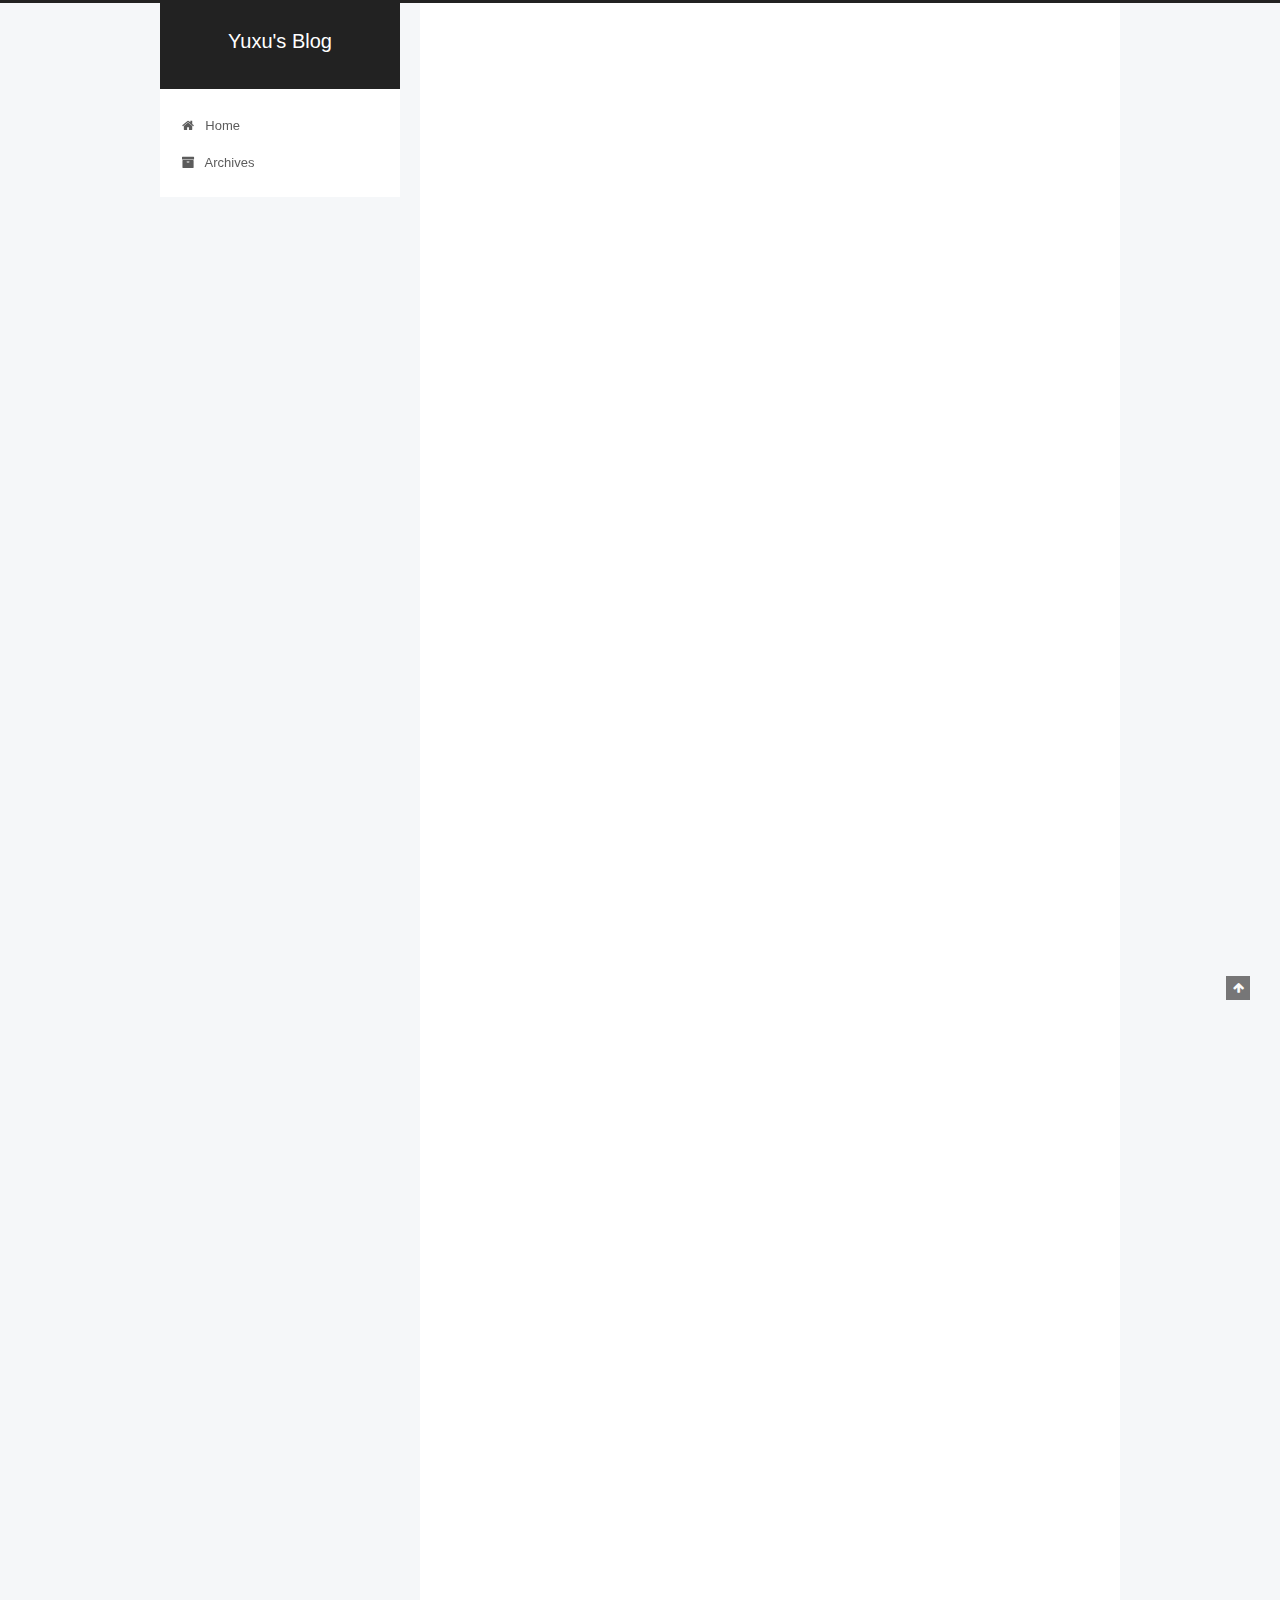
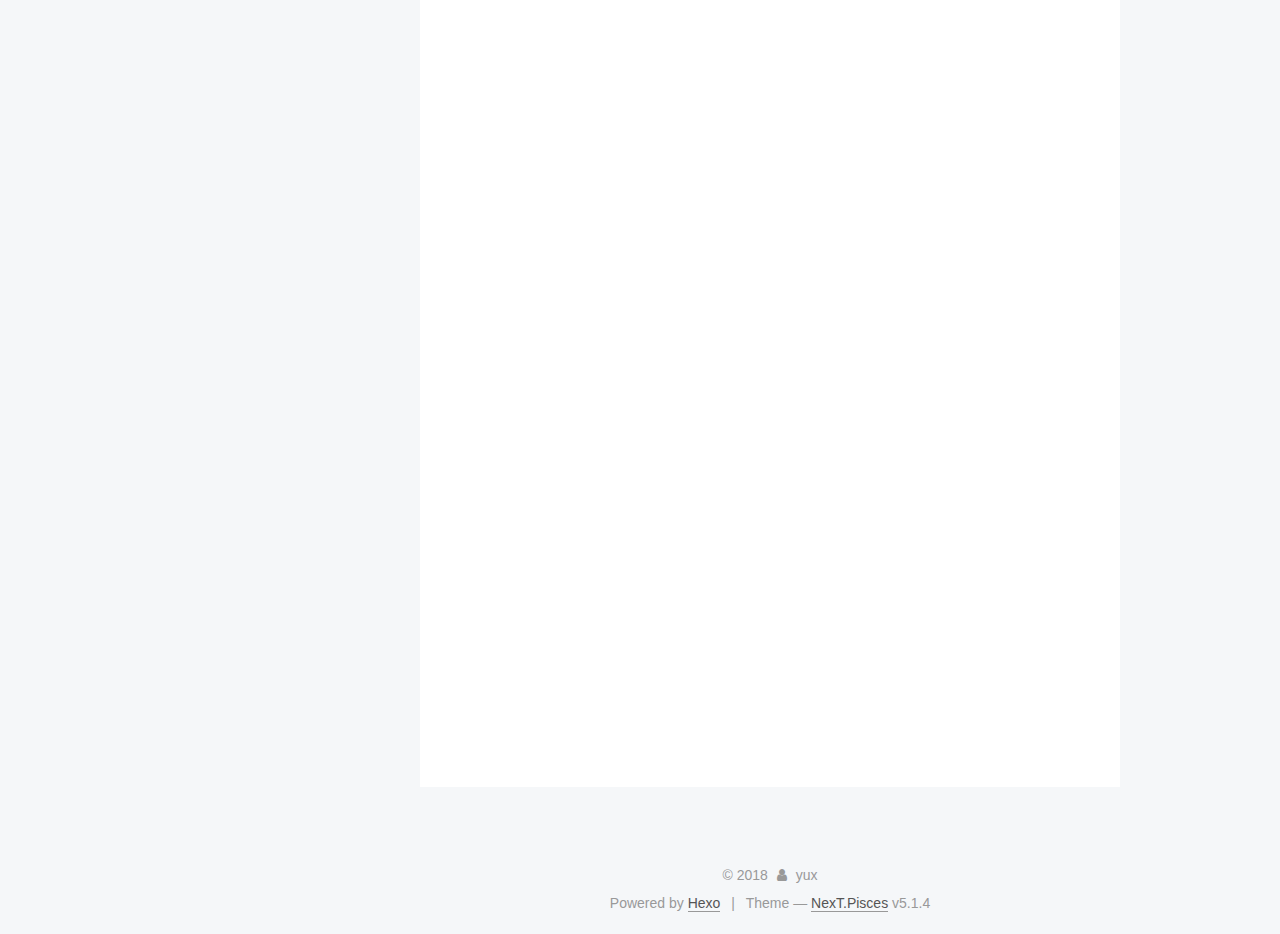
<file: index.html>
<!DOCTYPE html>



  


<html class="theme-next pisces use-motion" lang="en">
<head>
  <meta charset="UTF-8"/>
<meta http-equiv="X-UA-Compatible" content="IE=edge" />
<meta name="viewport" content="width=device-width, initial-scale=1, maximum-scale=1"/>
<meta name="theme-color" content="#222">









<meta http-equiv="Cache-Control" content="no-transform" />
<meta http-equiv="Cache-Control" content="no-siteapp" />
















  
  
  <link href="/lib/fancybox/source/jquery.fancybox.css?v=2.1.5" rel="stylesheet" type="text/css" />







<link href="/lib/font-awesome/css/font-awesome.min.css?v=4.6.2" rel="stylesheet" type="text/css" />

<link href="/css/main.css?v=5.1.4" rel="stylesheet" type="text/css" />


  <link rel="apple-touch-icon" sizes="180x180" href="/images/apple-touch-icon-next.png?v=5.1.4">


  <link rel="icon" type="image/png" sizes="32x32" href="/images/favicon-32x32-next.png?v=5.1.4">


  <link rel="icon" type="image/png" sizes="16x16" href="/images/favicon-16x16-next.png?v=5.1.4">


  <link rel="mask-icon" href="/images/logo.svg?v=5.1.4" color="#222">





  <meta name="keywords" content="Hexo, NexT" />










<meta property="og:type" content="website">
<meta property="og:title" content="Yuxu&#39;s Blog">
<meta property="og:url" content="http://yoursite.com/index.html">
<meta property="og:site_name" content="Yuxu&#39;s Blog">
<meta property="og:locale" content="en">
<meta name="twitter:card" content="summary">
<meta name="twitter:title" content="Yuxu&#39;s Blog">



<script type="text/javascript" id="hexo.configurations">
  var NexT = window.NexT || {};
  var CONFIG = {
    root: '/',
    scheme: 'Pisces',
    version: '5.1.4',
    sidebar: {"position":"left","display":"post","offset":12,"b2t":false,"scrollpercent":false,"onmobile":false},
    fancybox: true,
    tabs: true,
    motion: {"enable":true,"async":false,"transition":{"post_block":"fadeIn","post_header":"slideDownIn","post_body":"slideDownIn","coll_header":"slideLeftIn","sidebar":"slideUpIn"}},
    duoshuo: {
      userId: '0',
      author: 'Author'
    },
    algolia: {
      applicationID: '',
      apiKey: '',
      indexName: '',
      hits: {"per_page":10},
      labels: {"input_placeholder":"Search for Posts","hits_empty":"We didn't find any results for the search: ${query}","hits_stats":"${hits} results found in ${time} ms"}
    }
  };
</script>



  <link rel="canonical" href="http://yoursite.com/"/>





  <title>Yuxu's Blog</title>
  








</head>

<body itemscope itemtype="http://schema.org/WebPage" lang="en">

  
  
    
  

  <div class="container sidebar-position-left 
  page-home">
    <div class="headband"></div>

    <header id="header" class="header" itemscope itemtype="http://schema.org/WPHeader">
      <div class="header-inner"><div class="site-brand-wrapper">
  <div class="site-meta ">
    

    <div class="custom-logo-site-title">
      <a href="/"  class="brand" rel="start">
        <span class="logo-line-before"><i></i></span>
        <span class="site-title">Yuxu's Blog</span>
        <span class="logo-line-after"><i></i></span>
      </a>
    </div>
      
        <p class="site-subtitle"></p>
      
  </div>

  <div class="site-nav-toggle">
    <button>
      <span class="btn-bar"></span>
      <span class="btn-bar"></span>
      <span class="btn-bar"></span>
    </button>
  </div>
</div>

<nav class="site-nav">
  

  
    <ul id="menu" class="menu">
      
        
        <li class="menu-item menu-item-home">
          <a href="/" rel="section">
            
              <i class="menu-item-icon fa fa-fw fa-home"></i> <br />
            
            Home
          </a>
        </li>
      
        
        <li class="menu-item menu-item-archives">
          <a href="/archives/" rel="section">
            
              <i class="menu-item-icon fa fa-fw fa-archive"></i> <br />
            
            Archives
          </a>
        </li>
      

      
    </ul>
  

  
</nav>



 </div>
    </header>

    <main id="main" class="main">
      <div class="main-inner">
        <div class="content-wrap">
          <div id="content" class="content">
            
  <section id="posts" class="posts-expand">
    
      

  

  
  
  

  <article class="post post-type-normal" itemscope itemtype="http://schema.org/Article">
  
  
  
  <div class="post-block">
    <link itemprop="mainEntityOfPage" href="http://yoursite.com/2018/03/28/学习CSS二/">

    <span hidden itemprop="author" itemscope itemtype="http://schema.org/Person">
      <meta itemprop="name" content="yux">
      <meta itemprop="description" content="">
      <meta itemprop="image" content="/images/avatar.gif">
    </span>

    <span hidden itemprop="publisher" itemscope itemtype="http://schema.org/Organization">
      <meta itemprop="name" content="Yuxu's Blog">
    </span>

    
      <header class="post-header">

        
        
          <h1 class="post-title" itemprop="name headline">
                
                <a class="post-title-link" href="/2018/03/28/学习CSS二/" itemprop="url">学习CSS二</a></h1>
        

        <div class="post-meta">
          <span class="post-time">
            
              <span class="post-meta-item-icon">
                <i class="fa fa-calendar-o"></i>
              </span>
              
                <span class="post-meta-item-text">Posted on</span>
              
              <time title="Post created" itemprop="dateCreated datePublished" datetime="2018-03-28T19:58:23+08:00">
                2018-03-28
              </time>
            

            

            
          </span>

          

          
            
          

          
          

          

          

          

        </div>
      </header>
    

    
    
    
    <div class="post-body" itemprop="articleBody">

      
      

      
        
          <p>学习CSS永无止境</p>
          <!--noindex-->
          <div class="post-button text-center">
            <a class="btn" href="/2018/03/28/学习CSS二/#more" rel="contents">
              Read more &raquo;
            </a>
          </div>
          <!--/noindex-->
        
      
    </div>
    
    
    

    

    

    

    <footer class="post-footer">
      

      

      

      
      
        <div class="post-eof"></div>
      
    </footer>
  </div>
  
  
  
  </article>


    
      

  

  
  
  

  <article class="post post-type-normal" itemscope itemtype="http://schema.org/Article">
  
  
  
  <div class="post-block">
    <link itemprop="mainEntityOfPage" href="http://yoursite.com/2018/03/28/学习CSS一/">

    <span hidden itemprop="author" itemscope itemtype="http://schema.org/Person">
      <meta itemprop="name" content="yux">
      <meta itemprop="description" content="">
      <meta itemprop="image" content="/images/avatar.gif">
    </span>

    <span hidden itemprop="publisher" itemscope itemtype="http://schema.org/Organization">
      <meta itemprop="name" content="Yuxu's Blog">
    </span>

    
      <header class="post-header">

        
        
          <h1 class="post-title" itemprop="name headline">
                
                <a class="post-title-link" href="/2018/03/28/学习CSS一/" itemprop="url">学习CSS一</a></h1>
        

        <div class="post-meta">
          <span class="post-time">
            
              <span class="post-meta-item-icon">
                <i class="fa fa-calendar-o"></i>
              </span>
              
                <span class="post-meta-item-text">Posted on</span>
              
              <time title="Post created" itemprop="dateCreated datePublished" datetime="2018-03-28T19:57:17+08:00">
                2018-03-28
              </time>
            

            

            
          </span>

          

          
            
          

          
          

          

          

          

        </div>
      </header>
    

    
    
    
    <div class="post-body" itemprop="articleBody">

      
      

      
        
          <p>学习css不要问太多的技术细节，先用后学才是打开CSS的正确方式</p>
          <!--noindex-->
          <div class="post-button text-center">
            <a class="btn" href="/2018/03/28/学习CSS一/#more" rel="contents">
              Read more &raquo;
            </a>
          </div>
          <!--/noindex-->
        
      
    </div>
    
    
    

    

    

    

    <footer class="post-footer">
      

      

      

      
      
        <div class="post-eof"></div>
      
    </footer>
  </div>
  
  
  
  </article>


    
      

  

  
  
  

  <article class="post post-type-normal" itemscope itemtype="http://schema.org/Article">
  
  
  
  <div class="post-block">
    <link itemprop="mainEntityOfPage" href="http://yoursite.com/2018/03/28/学习HTML/">

    <span hidden itemprop="author" itemscope itemtype="http://schema.org/Person">
      <meta itemprop="name" content="yux">
      <meta itemprop="description" content="">
      <meta itemprop="image" content="/images/avatar.gif">
    </span>

    <span hidden itemprop="publisher" itemscope itemtype="http://schema.org/Organization">
      <meta itemprop="name" content="Yuxu's Blog">
    </span>

    
      <header class="post-header">

        
        
          <h1 class="post-title" itemprop="name headline">
                
                <a class="post-title-link" href="/2018/03/28/学习HTML/" itemprop="url">学习HTML</a></h1>
        

        <div class="post-meta">
          <span class="post-time">
            
              <span class="post-meta-item-icon">
                <i class="fa fa-calendar-o"></i>
              </span>
              
                <span class="post-meta-item-text">Posted on</span>
              
              <time title="Post created" itemprop="dateCreated datePublished" datetime="2018-03-28T11:00:16+08:00">
                2018-03-28
              </time>
            

            

            
          </span>

          

          
            
          

          
          

          

          

          

        </div>
      </header>
    

    
    
    
    <div class="post-body" itemprop="articleBody">

      
      

      
        
          <p>这篇文章是由以前学习HTML记录的小知识整理而来。</p>
          <!--noindex-->
          <div class="post-button text-center">
            <a class="btn" href="/2018/03/28/学习HTML/#more" rel="contents">
              Read more &raquo;
            </a>
          </div>
          <!--/noindex-->
        
      
    </div>
    
    
    

    

    

    

    <footer class="post-footer">
      

      

      

      
      
        <div class="post-eof"></div>
      
    </footer>
  </div>
  
  
  
  </article>


    
      

  

  
  
  

  <article class="post post-type-normal" itemscope itemtype="http://schema.org/Article">
  
  
  
  <div class="post-block">
    <link itemprop="mainEntityOfPage" href="http://yoursite.com/2018/03/19/CSS布局小结/">

    <span hidden itemprop="author" itemscope itemtype="http://schema.org/Person">
      <meta itemprop="name" content="yux">
      <meta itemprop="description" content="">
      <meta itemprop="image" content="/images/avatar.gif">
    </span>

    <span hidden itemprop="publisher" itemscope itemtype="http://schema.org/Organization">
      <meta itemprop="name" content="Yuxu's Blog">
    </span>

    
      <header class="post-header">

        
        
          <h1 class="post-title" itemprop="name headline">
                
                <a class="post-title-link" href="/2018/03/19/CSS布局小结/" itemprop="url">CSS布局小结</a></h1>
        

        <div class="post-meta">
          <span class="post-time">
            
              <span class="post-meta-item-icon">
                <i class="fa fa-calendar-o"></i>
              </span>
              
                <span class="post-meta-item-text">Posted on</span>
              
              <time title="Post created" itemprop="dateCreated datePublished" datetime="2018-03-19T16:20:47+08:00">
                2018-03-19
              </time>
            

            

            
          </span>

          

          
            
          

          
          

          

          

          

        </div>
      </header>
    

    
    
    
    <div class="post-body" itemprop="articleBody">

      
      

      
        
          <p>​    在网页中，我们经常看到不同的网页多种展现页面的方式，这也是未来要去学习和构建的知识，所以现在在这里先整理一点布局的知识，以后会慢慢更新。</p>
          <!--noindex-->
          <div class="post-button text-center">
            <a class="btn" href="/2018/03/19/CSS布局小结/#more" rel="contents">
              Read more &raquo;
            </a>
          </div>
          <!--/noindex-->
        
      
    </div>
    
    
    

    

    

    

    <footer class="post-footer">
      

      

      

      
      
        <div class="post-eof"></div>
      
    </footer>
  </div>
  
  
  
  </article>


    
      

  

  
  
  

  <article class="post post-type-normal" itemscope itemtype="http://schema.org/Article">
  
  
  
  <div class="post-block">
    <link itemprop="mainEntityOfPage" href="http://yoursite.com/2018/02/07/记录搭建Hexo的问题修订/">

    <span hidden itemprop="author" itemscope itemtype="http://schema.org/Person">
      <meta itemprop="name" content="yux">
      <meta itemprop="description" content="">
      <meta itemprop="image" content="/images/avatar.gif">
    </span>

    <span hidden itemprop="publisher" itemscope itemtype="http://schema.org/Organization">
      <meta itemprop="name" content="Yuxu's Blog">
    </span>

    
      <header class="post-header">

        
        
          <h1 class="post-title" itemprop="name headline">
                
                <a class="post-title-link" href="/2018/02/07/记录搭建Hexo的问题修订/" itemprop="url">记录搭建Hexo的问题修订</a></h1>
        

        <div class="post-meta">
          <span class="post-time">
            
              <span class="post-meta-item-icon">
                <i class="fa fa-calendar-o"></i>
              </span>
              
                <span class="post-meta-item-text">Posted on</span>
              
              <time title="Post created" itemprop="dateCreated datePublished" datetime="2018-02-07T13:40:35+08:00">
                2018-02-07
              </time>
            

            

            
          </span>

          

          
            
          

          
          

          

          

          

        </div>
      </header>
    

    
    
    
    <div class="post-body" itemprop="articleBody">

      
      

      
        
          <p><em>这个版本主要是为了修复本地图片不显示的问题，找了一些答案是说Hexo作者的图片Markdown语法与普通的不一样，不能使用<code>![]()</code>这个，我在网上找到一些解决的方法，其中这篇[<a href="https://www.jianshu.com/p/cf0628478a4e" target="_blank" rel="noopener">Hexo发布博客引用自带图片的方法</a>]有两种解决办法，我选择了安装插件的方法。且千万要记住<code>![DSC](url)</code>中url不要带当前目录<code>./</code>，有了这个图片也不会显示的，这是试了好几次才终于领悟的结果.</em></p>
          <!--noindex-->
          <div class="post-button text-center">
            <a class="btn" href="/2018/02/07/记录搭建Hexo的问题修订/#more" rel="contents">
              Read more &raquo;
            </a>
          </div>
          <!--/noindex-->
        
      
    </div>
    
    
    

    

    

    

    <footer class="post-footer">
      

      

      

      
      
        <div class="post-eof"></div>
      
    </footer>
  </div>
  
  
  
  </article>


    
      

  

  
  
  

  <article class="post post-type-normal" itemscope itemtype="http://schema.org/Article">
  
  
  
  <div class="post-block">
    <link itemprop="mainEntityOfPage" href="http://yoursite.com/2018/02/07/记录搭建Hexo的问题/">

    <span hidden itemprop="author" itemscope itemtype="http://schema.org/Person">
      <meta itemprop="name" content="yux">
      <meta itemprop="description" content="">
      <meta itemprop="image" content="/images/avatar.gif">
    </span>

    <span hidden itemprop="publisher" itemscope itemtype="http://schema.org/Organization">
      <meta itemprop="name" content="Yuxu's Blog">
    </span>

    
      <header class="post-header">

        
        
          <h1 class="post-title" itemprop="name headline">
                
                <a class="post-title-link" href="/2018/02/07/记录搭建Hexo的问题/" itemprop="url">记录搭建Hexo的问题</a></h1>
        

        <div class="post-meta">
          <span class="post-time">
            
              <span class="post-meta-item-icon">
                <i class="fa fa-calendar-o"></i>
              </span>
              
                <span class="post-meta-item-text">Posted on</span>
              
              <time title="Post created" itemprop="dateCreated datePublished" datetime="2018-02-07T13:09:51+08:00">
                2018-02-07
              </time>
            

            

            
          </span>

          

          
            
          

          
          

          

          

          

        </div>
      </header>
    

    
    
    
    <div class="post-body" itemprop="articleBody">

      
      

      
        
          <p>记录昨天第一次做hexo失败:</p>
<blockquote>
<p>我使用的是虚拟机VMware–ubuntu 16.04 LTS–i386版本</p>
</blockquote>
<p>​第一步是在github建立新的仓库: heatyux.github.io，步骤写的是<strong>空的仓库</strong>，我因为习惯了直接初始化仓库，建立了.git、md等，这是错误的，这也导致了和后面的步骤冲突了.</p>
          <!--noindex-->
          <div class="post-button text-center">
            <a class="btn" href="/2018/02/07/记录搭建Hexo的问题/#more" rel="contents">
              Read more &raquo;
            </a>
          </div>
          <!--/noindex-->
        
      
    </div>
    
    
    

    

    

    

    <footer class="post-footer">
      

      

      

      
      
        <div class="post-eof"></div>
      
    </footer>
  </div>
  
  
  
  </article>


    
  </section>

  


          </div>
          


          

        </div>
        
          
  
  <div class="sidebar-toggle">
    <div class="sidebar-toggle-line-wrap">
      <span class="sidebar-toggle-line sidebar-toggle-line-first"></span>
      <span class="sidebar-toggle-line sidebar-toggle-line-middle"></span>
      <span class="sidebar-toggle-line sidebar-toggle-line-last"></span>
    </div>
  </div>

  <aside id="sidebar" class="sidebar">
    
    <div class="sidebar-inner">

      

      

      <section class="site-overview-wrap sidebar-panel sidebar-panel-active">
        <div class="site-overview">
          <div class="site-author motion-element" itemprop="author" itemscope itemtype="http://schema.org/Person">
            
              <p class="site-author-name" itemprop="name">yux</p>
              <p class="site-description motion-element" itemprop="description"></p>
          </div>

          <nav class="site-state motion-element">

            
              <div class="site-state-item site-state-posts">
              
                <a href="/archives/">
              
                  <span class="site-state-item-count">6</span>
                  <span class="site-state-item-name">posts</span>
                </a>
              </div>
            

            

            

          </nav>

          

          

          
          

          
          

          

        </div>
      </section>

      

      

    </div>
  </aside>


        
      </div>
    </main>

    <footer id="footer" class="footer">
      <div class="footer-inner">
        <div class="copyright">&copy; <span itemprop="copyrightYear">2018</span>
  <span class="with-love">
    <i class="fa fa-user"></i>
  </span>
  <span class="author" itemprop="copyrightHolder">yux</span>

  
</div>


  <div class="powered-by">Powered by <a class="theme-link" target="_blank" href="https://hexo.io">Hexo</a></div>



  <span class="post-meta-divider">|</span>



  <div class="theme-info">Theme &mdash; <a class="theme-link" target="_blank" href="https://github.com/iissnan/hexo-theme-next">NexT.Pisces</a> v5.1.4</div>




        







        
      </div>
    </footer>

    
      <div class="back-to-top">
        <i class="fa fa-arrow-up"></i>
        
      </div>
    

    

  </div>

  

<script type="text/javascript">
  if (Object.prototype.toString.call(window.Promise) !== '[object Function]') {
    window.Promise = null;
  }
</script>









  












  
  
    <script type="text/javascript" src="/lib/jquery/index.js?v=2.1.3"></script>
  

  
  
    <script type="text/javascript" src="/lib/fastclick/lib/fastclick.min.js?v=1.0.6"></script>
  

  
  
    <script type="text/javascript" src="/lib/jquery_lazyload/jquery.lazyload.js?v=1.9.7"></script>
  

  
  
    <script type="text/javascript" src="/lib/velocity/velocity.min.js?v=1.2.1"></script>
  

  
  
    <script type="text/javascript" src="/lib/velocity/velocity.ui.min.js?v=1.2.1"></script>
  

  
  
    <script type="text/javascript" src="/lib/fancybox/source/jquery.fancybox.pack.js?v=2.1.5"></script>
  


  


  <script type="text/javascript" src="/js/src/utils.js?v=5.1.4"></script>

  <script type="text/javascript" src="/js/src/motion.js?v=5.1.4"></script>



  
  


  <script type="text/javascript" src="/js/src/affix.js?v=5.1.4"></script>

  <script type="text/javascript" src="/js/src/schemes/pisces.js?v=5.1.4"></script>



  

  


  <script type="text/javascript" src="/js/src/bootstrap.js?v=5.1.4"></script>



  


  




	





  





  












  





  

  

  

  
  

  

  

  

</body>
</html>
</file>
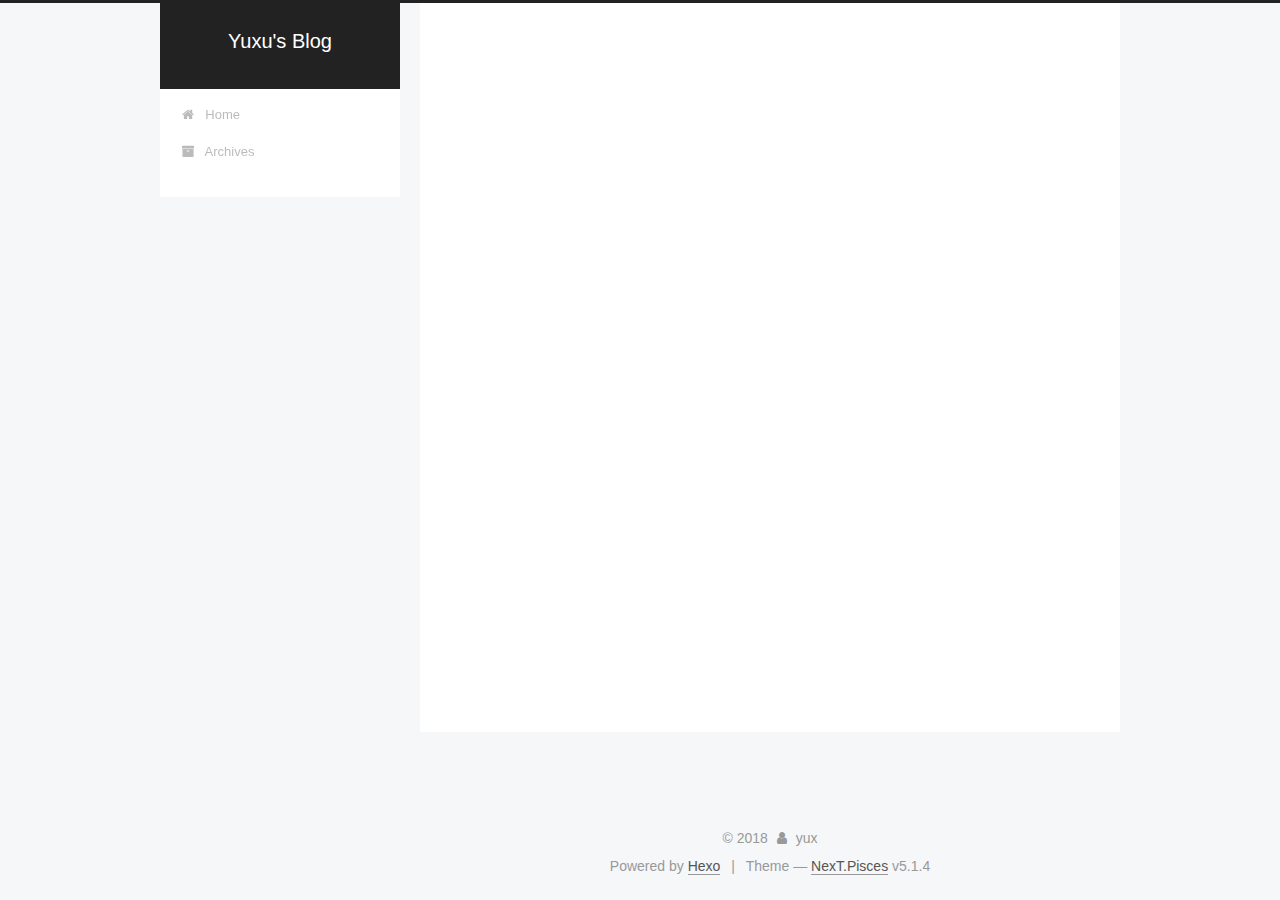
<file: archives/index.html>
<!DOCTYPE html>



  


<html class="theme-next pisces use-motion" lang="en">
<head>
  <meta charset="UTF-8"/>
<meta http-equiv="X-UA-Compatible" content="IE=edge" />
<meta name="viewport" content="width=device-width, initial-scale=1, maximum-scale=1"/>
<meta name="theme-color" content="#222">









<meta http-equiv="Cache-Control" content="no-transform" />
<meta http-equiv="Cache-Control" content="no-siteapp" />
















  
  
  <link href="/lib/fancybox/source/jquery.fancybox.css?v=2.1.5" rel="stylesheet" type="text/css" />







<link href="/lib/font-awesome/css/font-awesome.min.css?v=4.6.2" rel="stylesheet" type="text/css" />

<link href="/css/main.css?v=5.1.4" rel="stylesheet" type="text/css" />


  <link rel="apple-touch-icon" sizes="180x180" href="/images/apple-touch-icon-next.png?v=5.1.4">


  <link rel="icon" type="image/png" sizes="32x32" href="/images/favicon-32x32-next.png?v=5.1.4">


  <link rel="icon" type="image/png" sizes="16x16" href="/images/favicon-16x16-next.png?v=5.1.4">


  <link rel="mask-icon" href="/images/logo.svg?v=5.1.4" color="#222">





  <meta name="keywords" content="Hexo, NexT" />










<meta property="og:type" content="website">
<meta property="og:title" content="Yuxu&#39;s Blog">
<meta property="og:url" content="http://yoursite.com/archives/index.html">
<meta property="og:site_name" content="Yuxu&#39;s Blog">
<meta property="og:locale" content="en">
<meta name="twitter:card" content="summary">
<meta name="twitter:title" content="Yuxu&#39;s Blog">



<script type="text/javascript" id="hexo.configurations">
  var NexT = window.NexT || {};
  var CONFIG = {
    root: '/',
    scheme: 'Pisces',
    version: '5.1.4',
    sidebar: {"position":"left","display":"post","offset":12,"b2t":false,"scrollpercent":false,"onmobile":false},
    fancybox: true,
    tabs: true,
    motion: {"enable":true,"async":false,"transition":{"post_block":"fadeIn","post_header":"slideDownIn","post_body":"slideDownIn","coll_header":"slideLeftIn","sidebar":"slideUpIn"}},
    duoshuo: {
      userId: '0',
      author: 'Author'
    },
    algolia: {
      applicationID: '',
      apiKey: '',
      indexName: '',
      hits: {"per_page":10},
      labels: {"input_placeholder":"Search for Posts","hits_empty":"We didn't find any results for the search: ${query}","hits_stats":"${hits} results found in ${time} ms"}
    }
  };
</script>



  <link rel="canonical" href="http://yoursite.com/archives/"/>





  <title>Archive | Yuxu's Blog</title>
  








</head>

<body itemscope itemtype="http://schema.org/WebPage" lang="en">

  
  
    
  

  <div class="container sidebar-position-left page-archive">
    <div class="headband"></div>

    <header id="header" class="header" itemscope itemtype="http://schema.org/WPHeader">
      <div class="header-inner"><div class="site-brand-wrapper">
  <div class="site-meta ">
    

    <div class="custom-logo-site-title">
      <a href="/"  class="brand" rel="start">
        <span class="logo-line-before"><i></i></span>
        <span class="site-title">Yuxu's Blog</span>
        <span class="logo-line-after"><i></i></span>
      </a>
    </div>
      
        <p class="site-subtitle"></p>
      
  </div>

  <div class="site-nav-toggle">
    <button>
      <span class="btn-bar"></span>
      <span class="btn-bar"></span>
      <span class="btn-bar"></span>
    </button>
  </div>
</div>

<nav class="site-nav">
  

  
    <ul id="menu" class="menu">
      
        
        <li class="menu-item menu-item-home">
          <a href="/" rel="section">
            
              <i class="menu-item-icon fa fa-fw fa-home"></i> <br />
            
            Home
          </a>
        </li>
      
        
        <li class="menu-item menu-item-archives">
          <a href="/archives/" rel="section">
            
              <i class="menu-item-icon fa fa-fw fa-archive"></i> <br />
            
            Archives
          </a>
        </li>
      

      
    </ul>
  

  
</nav>



 </div>
    </header>

    <main id="main" class="main">
      <div class="main-inner">
        <div class="content-wrap">
          <div id="content" class="content">
            

  
  
  
  <div class="post-block archive">
    <div id="posts" class="posts-collapse">
      <span class="archive-move-on"></span>

      <span class="archive-page-counter">
        
        
        
          
        
        Um..! 6 posts in total. Keep on posting.
      </span>

      

        
        
        

        
          
          <div class="collection-title">
            <h1 class="archive-year" id="archive-year-2018">2018</h1>
          </div>
        
        

        

  <article class="post post-type-normal" itemscope itemtype="http://schema.org/Article">
    <header class="post-header">

      <h2 class="post-title">
        
            <a class="post-title-link" href="/2018/03/28/学习CSS二/" itemprop="url">
              
                <span itemprop="name">学习CSS二</span>
              
            </a>
        
      </h2>

      <div class="post-meta">
        <time class="post-time" itemprop="dateCreated"
              datetime="2018-03-28T19:58:23+08:00"
              content="2018-03-28" >
          03-28
        </time>
      </div>

    </header>
  </article>



      

        
        
        

        
        

        

  <article class="post post-type-normal" itemscope itemtype="http://schema.org/Article">
    <header class="post-header">

      <h2 class="post-title">
        
            <a class="post-title-link" href="/2018/03/28/学习CSS一/" itemprop="url">
              
                <span itemprop="name">学习CSS一</span>
              
            </a>
        
      </h2>

      <div class="post-meta">
        <time class="post-time" itemprop="dateCreated"
              datetime="2018-03-28T19:57:17+08:00"
              content="2018-03-28" >
          03-28
        </time>
      </div>

    </header>
  </article>



      

        
        
        

        
        

        

  <article class="post post-type-normal" itemscope itemtype="http://schema.org/Article">
    <header class="post-header">

      <h2 class="post-title">
        
            <a class="post-title-link" href="/2018/03/28/学习HTML/" itemprop="url">
              
                <span itemprop="name">学习HTML</span>
              
            </a>
        
      </h2>

      <div class="post-meta">
        <time class="post-time" itemprop="dateCreated"
              datetime="2018-03-28T11:00:16+08:00"
              content="2018-03-28" >
          03-28
        </time>
      </div>

    </header>
  </article>



      

        
        
        

        
        

        

  <article class="post post-type-normal" itemscope itemtype="http://schema.org/Article">
    <header class="post-header">

      <h2 class="post-title">
        
            <a class="post-title-link" href="/2018/03/19/CSS布局小结/" itemprop="url">
              
                <span itemprop="name">CSS布局小结</span>
              
            </a>
        
      </h2>

      <div class="post-meta">
        <time class="post-time" itemprop="dateCreated"
              datetime="2018-03-19T16:20:47+08:00"
              content="2018-03-19" >
          03-19
        </time>
      </div>

    </header>
  </article>



      

        
        
        

        
        

        

  <article class="post post-type-normal" itemscope itemtype="http://schema.org/Article">
    <header class="post-header">

      <h2 class="post-title">
        
            <a class="post-title-link" href="/2018/02/07/记录搭建Hexo的问题修订/" itemprop="url">
              
                <span itemprop="name">记录搭建Hexo的问题修订</span>
              
            </a>
        
      </h2>

      <div class="post-meta">
        <time class="post-time" itemprop="dateCreated"
              datetime="2018-02-07T13:40:35+08:00"
              content="2018-02-07" >
          02-07
        </time>
      </div>

    </header>
  </article>



      

        
        
        

        
        

        

  <article class="post post-type-normal" itemscope itemtype="http://schema.org/Article">
    <header class="post-header">

      <h2 class="post-title">
        
            <a class="post-title-link" href="/2018/02/07/记录搭建Hexo的问题/" itemprop="url">
              
                <span itemprop="name">记录搭建Hexo的问题</span>
              
            </a>
        
      </h2>

      <div class="post-meta">
        <time class="post-time" itemprop="dateCreated"
              datetime="2018-02-07T13:09:51+08:00"
              content="2018-02-07" >
          02-07
        </time>
      </div>

    </header>
  </article>



      

    </div>
  </div>
  
  
  

  



          </div>
          


          

        </div>
        
          
  
  <div class="sidebar-toggle">
    <div class="sidebar-toggle-line-wrap">
      <span class="sidebar-toggle-line sidebar-toggle-line-first"></span>
      <span class="sidebar-toggle-line sidebar-toggle-line-middle"></span>
      <span class="sidebar-toggle-line sidebar-toggle-line-last"></span>
    </div>
  </div>

  <aside id="sidebar" class="sidebar">
    
    <div class="sidebar-inner">

      

      

      <section class="site-overview-wrap sidebar-panel sidebar-panel-active">
        <div class="site-overview">
          <div class="site-author motion-element" itemprop="author" itemscope itemtype="http://schema.org/Person">
            
              <p class="site-author-name" itemprop="name">yux</p>
              <p class="site-description motion-element" itemprop="description"></p>
          </div>

          <nav class="site-state motion-element">

            
              <div class="site-state-item site-state-posts">
              
                <a href="/archives/">
              
                  <span class="site-state-item-count">6</span>
                  <span class="site-state-item-name">posts</span>
                </a>
              </div>
            

            

            

          </nav>

          

          

          
          

          
          

          

        </div>
      </section>

      

      

    </div>
  </aside>


        
      </div>
    </main>

    <footer id="footer" class="footer">
      <div class="footer-inner">
        <div class="copyright">&copy; <span itemprop="copyrightYear">2018</span>
  <span class="with-love">
    <i class="fa fa-user"></i>
  </span>
  <span class="author" itemprop="copyrightHolder">yux</span>

  
</div>


  <div class="powered-by">Powered by <a class="theme-link" target="_blank" href="https://hexo.io">Hexo</a></div>



  <span class="post-meta-divider">|</span>



  <div class="theme-info">Theme &mdash; <a class="theme-link" target="_blank" href="https://github.com/iissnan/hexo-theme-next">NexT.Pisces</a> v5.1.4</div>




        







        
      </div>
    </footer>

    
      <div class="back-to-top">
        <i class="fa fa-arrow-up"></i>
        
      </div>
    

    

  </div>

  

<script type="text/javascript">
  if (Object.prototype.toString.call(window.Promise) !== '[object Function]') {
    window.Promise = null;
  }
</script>









  












  
  
    <script type="text/javascript" src="/lib/jquery/index.js?v=2.1.3"></script>
  

  
  
    <script type="text/javascript" src="/lib/fastclick/lib/fastclick.min.js?v=1.0.6"></script>
  

  
  
    <script type="text/javascript" src="/lib/jquery_lazyload/jquery.lazyload.js?v=1.9.7"></script>
  

  
  
    <script type="text/javascript" src="/lib/velocity/velocity.min.js?v=1.2.1"></script>
  

  
  
    <script type="text/javascript" src="/lib/velocity/velocity.ui.min.js?v=1.2.1"></script>
  

  
  
    <script type="text/javascript" src="/lib/fancybox/source/jquery.fancybox.pack.js?v=2.1.5"></script>
  


  


  <script type="text/javascript" src="/js/src/utils.js?v=5.1.4"></script>

  <script type="text/javascript" src="/js/src/motion.js?v=5.1.4"></script>



  
  


  <script type="text/javascript" src="/js/src/affix.js?v=5.1.4"></script>

  <script type="text/javascript" src="/js/src/schemes/pisces.js?v=5.1.4"></script>



  

  


  <script type="text/javascript" src="/js/src/bootstrap.js?v=5.1.4"></script>



  


  




	





  





  












  





  

  

  

  
  

  

  

  

</body>
</html>
</file>
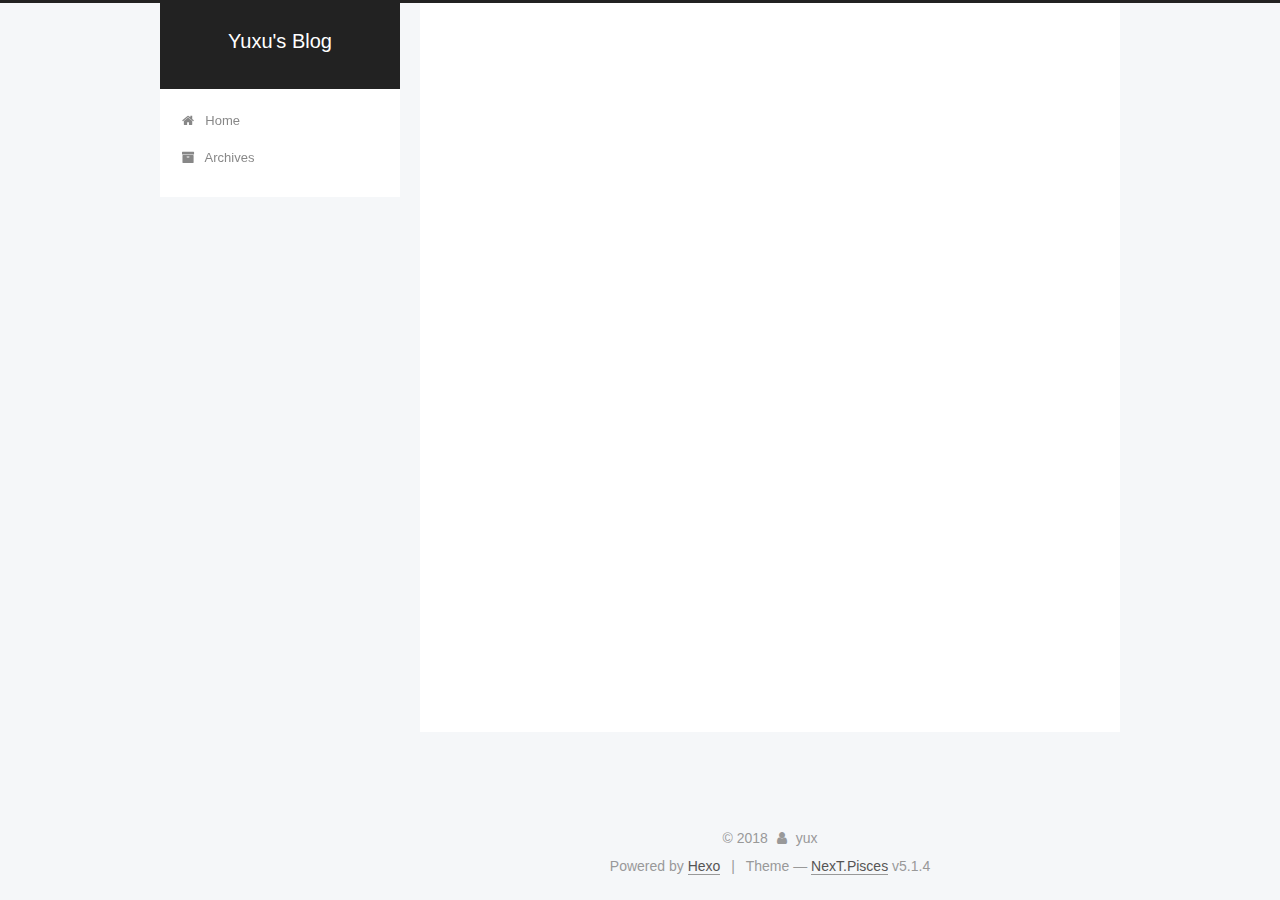
<file: archives/2018/index.html>
<!DOCTYPE html>



  


<html class="theme-next pisces use-motion" lang="en">
<head>
  <meta charset="UTF-8"/>
<meta http-equiv="X-UA-Compatible" content="IE=edge" />
<meta name="viewport" content="width=device-width, initial-scale=1, maximum-scale=1"/>
<meta name="theme-color" content="#222">









<meta http-equiv="Cache-Control" content="no-transform" />
<meta http-equiv="Cache-Control" content="no-siteapp" />
















  
  
  <link href="/lib/fancybox/source/jquery.fancybox.css?v=2.1.5" rel="stylesheet" type="text/css" />







<link href="/lib/font-awesome/css/font-awesome.min.css?v=4.6.2" rel="stylesheet" type="text/css" />

<link href="/css/main.css?v=5.1.4" rel="stylesheet" type="text/css" />


  <link rel="apple-touch-icon" sizes="180x180" href="/images/apple-touch-icon-next.png?v=5.1.4">


  <link rel="icon" type="image/png" sizes="32x32" href="/images/favicon-32x32-next.png?v=5.1.4">


  <link rel="icon" type="image/png" sizes="16x16" href="/images/favicon-16x16-next.png?v=5.1.4">


  <link rel="mask-icon" href="/images/logo.svg?v=5.1.4" color="#222">





  <meta name="keywords" content="Hexo, NexT" />










<meta property="og:type" content="website">
<meta property="og:title" content="Yuxu&#39;s Blog">
<meta property="og:url" content="http://yoursite.com/archives/2018/index.html">
<meta property="og:site_name" content="Yuxu&#39;s Blog">
<meta property="og:locale" content="en">
<meta name="twitter:card" content="summary">
<meta name="twitter:title" content="Yuxu&#39;s Blog">



<script type="text/javascript" id="hexo.configurations">
  var NexT = window.NexT || {};
  var CONFIG = {
    root: '/',
    scheme: 'Pisces',
    version: '5.1.4',
    sidebar: {"position":"left","display":"post","offset":12,"b2t":false,"scrollpercent":false,"onmobile":false},
    fancybox: true,
    tabs: true,
    motion: {"enable":true,"async":false,"transition":{"post_block":"fadeIn","post_header":"slideDownIn","post_body":"slideDownIn","coll_header":"slideLeftIn","sidebar":"slideUpIn"}},
    duoshuo: {
      userId: '0',
      author: 'Author'
    },
    algolia: {
      applicationID: '',
      apiKey: '',
      indexName: '',
      hits: {"per_page":10},
      labels: {"input_placeholder":"Search for Posts","hits_empty":"We didn't find any results for the search: ${query}","hits_stats":"${hits} results found in ${time} ms"}
    }
  };
</script>



  <link rel="canonical" href="http://yoursite.com/archives/2018/"/>





  <title>Archive | Yuxu's Blog</title>
  








</head>

<body itemscope itemtype="http://schema.org/WebPage" lang="en">

  
  
    
  

  <div class="container sidebar-position-left page-archive">
    <div class="headband"></div>

    <header id="header" class="header" itemscope itemtype="http://schema.org/WPHeader">
      <div class="header-inner"><div class="site-brand-wrapper">
  <div class="site-meta ">
    

    <div class="custom-logo-site-title">
      <a href="/"  class="brand" rel="start">
        <span class="logo-line-before"><i></i></span>
        <span class="site-title">Yuxu's Blog</span>
        <span class="logo-line-after"><i></i></span>
      </a>
    </div>
      
        <p class="site-subtitle"></p>
      
  </div>

  <div class="site-nav-toggle">
    <button>
      <span class="btn-bar"></span>
      <span class="btn-bar"></span>
      <span class="btn-bar"></span>
    </button>
  </div>
</div>

<nav class="site-nav">
  

  
    <ul id="menu" class="menu">
      
        
        <li class="menu-item menu-item-home">
          <a href="/" rel="section">
            
              <i class="menu-item-icon fa fa-fw fa-home"></i> <br />
            
            Home
          </a>
        </li>
      
        
        <li class="menu-item menu-item-archives">
          <a href="/archives/" rel="section">
            
              <i class="menu-item-icon fa fa-fw fa-archive"></i> <br />
            
            Archives
          </a>
        </li>
      

      
    </ul>
  

  
</nav>



 </div>
    </header>

    <main id="main" class="main">
      <div class="main-inner">
        <div class="content-wrap">
          <div id="content" class="content">
            

  
  
  
  <div class="post-block archive">
    <div id="posts" class="posts-collapse">
      <span class="archive-move-on"></span>

      <span class="archive-page-counter">
        
        
        
          
        
        Um..! 6 posts in total. Keep on posting.
      </span>

      

        
        
        

        
          
          <div class="collection-title">
            <h1 class="archive-year" id="archive-year-2018">2018</h1>
          </div>
        
        

        

  <article class="post post-type-normal" itemscope itemtype="http://schema.org/Article">
    <header class="post-header">

      <h2 class="post-title">
        
            <a class="post-title-link" href="/2018/03/28/学习CSS二/" itemprop="url">
              
                <span itemprop="name">学习CSS二</span>
              
            </a>
        
      </h2>

      <div class="post-meta">
        <time class="post-time" itemprop="dateCreated"
              datetime="2018-03-28T19:58:23+08:00"
              content="2018-03-28" >
          03-28
        </time>
      </div>

    </header>
  </article>



      

        
        
        

        
        

        

  <article class="post post-type-normal" itemscope itemtype="http://schema.org/Article">
    <header class="post-header">

      <h2 class="post-title">
        
            <a class="post-title-link" href="/2018/03/28/学习CSS一/" itemprop="url">
              
                <span itemprop="name">学习CSS一</span>
              
            </a>
        
      </h2>

      <div class="post-meta">
        <time class="post-time" itemprop="dateCreated"
              datetime="2018-03-28T19:57:17+08:00"
              content="2018-03-28" >
          03-28
        </time>
      </div>

    </header>
  </article>



      

        
        
        

        
        

        

  <article class="post post-type-normal" itemscope itemtype="http://schema.org/Article">
    <header class="post-header">

      <h2 class="post-title">
        
            <a class="post-title-link" href="/2018/03/28/学习HTML/" itemprop="url">
              
                <span itemprop="name">学习HTML</span>
              
            </a>
        
      </h2>

      <div class="post-meta">
        <time class="post-time" itemprop="dateCreated"
              datetime="2018-03-28T11:00:16+08:00"
              content="2018-03-28" >
          03-28
        </time>
      </div>

    </header>
  </article>



      

        
        
        

        
        

        

  <article class="post post-type-normal" itemscope itemtype="http://schema.org/Article">
    <header class="post-header">

      <h2 class="post-title">
        
            <a class="post-title-link" href="/2018/03/19/CSS布局小结/" itemprop="url">
              
                <span itemprop="name">CSS布局小结</span>
              
            </a>
        
      </h2>

      <div class="post-meta">
        <time class="post-time" itemprop="dateCreated"
              datetime="2018-03-19T16:20:47+08:00"
              content="2018-03-19" >
          03-19
        </time>
      </div>

    </header>
  </article>



      

        
        
        

        
        

        

  <article class="post post-type-normal" itemscope itemtype="http://schema.org/Article">
    <header class="post-header">

      <h2 class="post-title">
        
            <a class="post-title-link" href="/2018/02/07/记录搭建Hexo的问题修订/" itemprop="url">
              
                <span itemprop="name">记录搭建Hexo的问题修订</span>
              
            </a>
        
      </h2>

      <div class="post-meta">
        <time class="post-time" itemprop="dateCreated"
              datetime="2018-02-07T13:40:35+08:00"
              content="2018-02-07" >
          02-07
        </time>
      </div>

    </header>
  </article>



      

        
        
        

        
        

        

  <article class="post post-type-normal" itemscope itemtype="http://schema.org/Article">
    <header class="post-header">

      <h2 class="post-title">
        
            <a class="post-title-link" href="/2018/02/07/记录搭建Hexo的问题/" itemprop="url">
              
                <span itemprop="name">记录搭建Hexo的问题</span>
              
            </a>
        
      </h2>

      <div class="post-meta">
        <time class="post-time" itemprop="dateCreated"
              datetime="2018-02-07T13:09:51+08:00"
              content="2018-02-07" >
          02-07
        </time>
      </div>

    </header>
  </article>



      

    </div>
  </div>
  
  
  

  



          </div>
          


          

        </div>
        
          
  
  <div class="sidebar-toggle">
    <div class="sidebar-toggle-line-wrap">
      <span class="sidebar-toggle-line sidebar-toggle-line-first"></span>
      <span class="sidebar-toggle-line sidebar-toggle-line-middle"></span>
      <span class="sidebar-toggle-line sidebar-toggle-line-last"></span>
    </div>
  </div>

  <aside id="sidebar" class="sidebar">
    
    <div class="sidebar-inner">

      

      

      <section class="site-overview-wrap sidebar-panel sidebar-panel-active">
        <div class="site-overview">
          <div class="site-author motion-element" itemprop="author" itemscope itemtype="http://schema.org/Person">
            
              <p class="site-author-name" itemprop="name">yux</p>
              <p class="site-description motion-element" itemprop="description"></p>
          </div>

          <nav class="site-state motion-element">

            
              <div class="site-state-item site-state-posts">
              
                <a href="/archives/">
              
                  <span class="site-state-item-count">6</span>
                  <span class="site-state-item-name">posts</span>
                </a>
              </div>
            

            

            

          </nav>

          

          

          
          

          
          

          

        </div>
      </section>

      

      

    </div>
  </aside>


        
      </div>
    </main>

    <footer id="footer" class="footer">
      <div class="footer-inner">
        <div class="copyright">&copy; <span itemprop="copyrightYear">2018</span>
  <span class="with-love">
    <i class="fa fa-user"></i>
  </span>
  <span class="author" itemprop="copyrightHolder">yux</span>

  
</div>


  <div class="powered-by">Powered by <a class="theme-link" target="_blank" href="https://hexo.io">Hexo</a></div>



  <span class="post-meta-divider">|</span>



  <div class="theme-info">Theme &mdash; <a class="theme-link" target="_blank" href="https://github.com/iissnan/hexo-theme-next">NexT.Pisces</a> v5.1.4</div>




        







        
      </div>
    </footer>

    
      <div class="back-to-top">
        <i class="fa fa-arrow-up"></i>
        
      </div>
    

    

  </div>

  

<script type="text/javascript">
  if (Object.prototype.toString.call(window.Promise) !== '[object Function]') {
    window.Promise = null;
  }
</script>









  












  
  
    <script type="text/javascript" src="/lib/jquery/index.js?v=2.1.3"></script>
  

  
  
    <script type="text/javascript" src="/lib/fastclick/lib/fastclick.min.js?v=1.0.6"></script>
  

  
  
    <script type="text/javascript" src="/lib/jquery_lazyload/jquery.lazyload.js?v=1.9.7"></script>
  

  
  
    <script type="text/javascript" src="/lib/velocity/velocity.min.js?v=1.2.1"></script>
  

  
  
    <script type="text/javascript" src="/lib/velocity/velocity.ui.min.js?v=1.2.1"></script>
  

  
  
    <script type="text/javascript" src="/lib/fancybox/source/jquery.fancybox.pack.js?v=2.1.5"></script>
  


  


  <script type="text/javascript" src="/js/src/utils.js?v=5.1.4"></script>

  <script type="text/javascript" src="/js/src/motion.js?v=5.1.4"></script>



  
  


  <script type="text/javascript" src="/js/src/affix.js?v=5.1.4"></script>

  <script type="text/javascript" src="/js/src/schemes/pisces.js?v=5.1.4"></script>



  

  


  <script type="text/javascript" src="/js/src/bootstrap.js?v=5.1.4"></script>



  


  




	





  





  












  





  

  

  

  
  

  

  

  

</body>
</html>
</file>
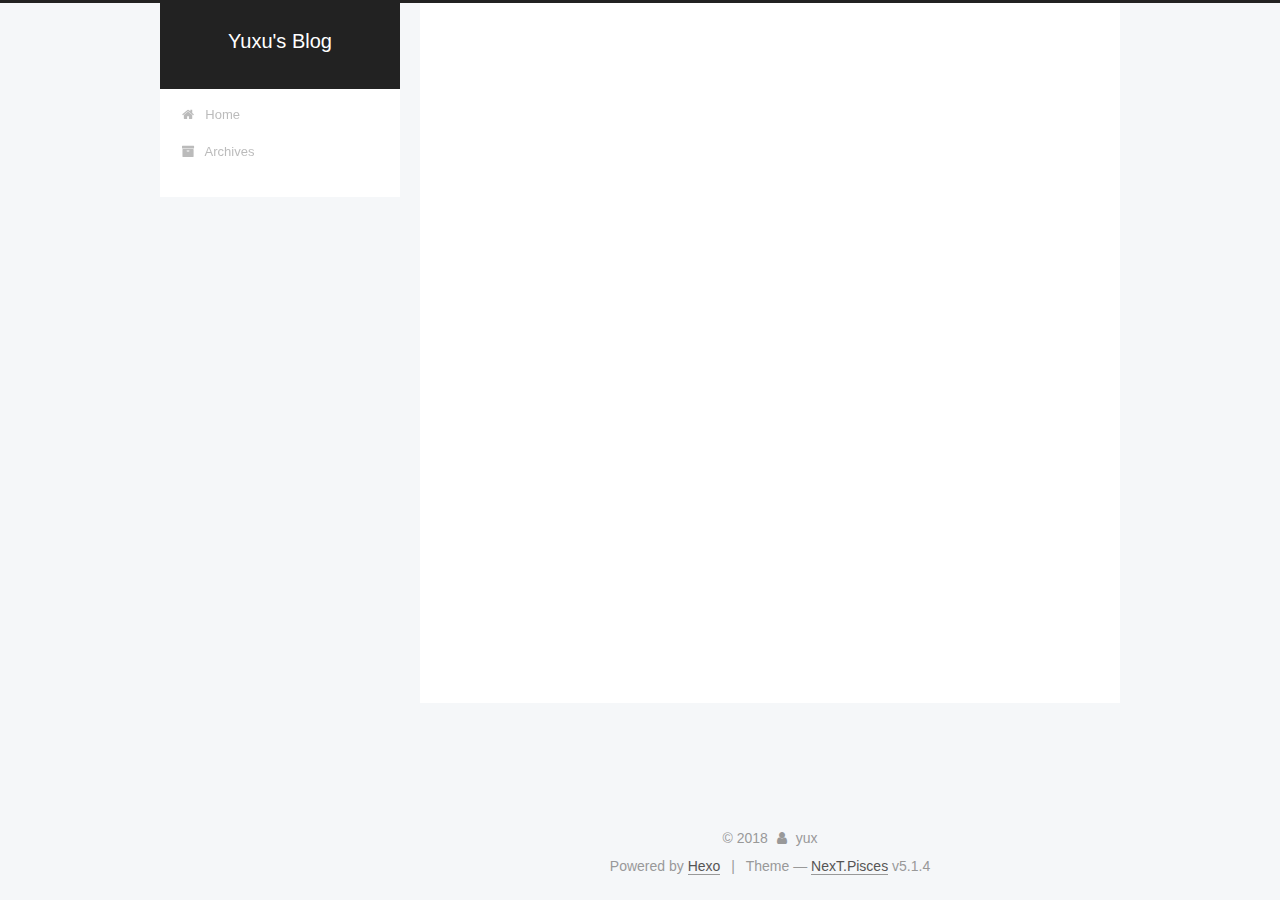
<file: archives/2018/02/index.html>
<!DOCTYPE html>



  


<html class="theme-next pisces use-motion" lang="en">
<head>
  <meta charset="UTF-8"/>
<meta http-equiv="X-UA-Compatible" content="IE=edge" />
<meta name="viewport" content="width=device-width, initial-scale=1, maximum-scale=1"/>
<meta name="theme-color" content="#222">









<meta http-equiv="Cache-Control" content="no-transform" />
<meta http-equiv="Cache-Control" content="no-siteapp" />
















  
  
  <link href="/lib/fancybox/source/jquery.fancybox.css?v=2.1.5" rel="stylesheet" type="text/css" />







<link href="/lib/font-awesome/css/font-awesome.min.css?v=4.6.2" rel="stylesheet" type="text/css" />

<link href="/css/main.css?v=5.1.4" rel="stylesheet" type="text/css" />


  <link rel="apple-touch-icon" sizes="180x180" href="/images/apple-touch-icon-next.png?v=5.1.4">


  <link rel="icon" type="image/png" sizes="32x32" href="/images/favicon-32x32-next.png?v=5.1.4">


  <link rel="icon" type="image/png" sizes="16x16" href="/images/favicon-16x16-next.png?v=5.1.4">


  <link rel="mask-icon" href="/images/logo.svg?v=5.1.4" color="#222">





  <meta name="keywords" content="Hexo, NexT" />










<meta property="og:type" content="website">
<meta property="og:title" content="Yuxu&#39;s Blog">
<meta property="og:url" content="http://yoursite.com/archives/2018/02/index.html">
<meta property="og:site_name" content="Yuxu&#39;s Blog">
<meta property="og:locale" content="en">
<meta name="twitter:card" content="summary">
<meta name="twitter:title" content="Yuxu&#39;s Blog">



<script type="text/javascript" id="hexo.configurations">
  var NexT = window.NexT || {};
  var CONFIG = {
    root: '/',
    scheme: 'Pisces',
    version: '5.1.4',
    sidebar: {"position":"left","display":"post","offset":12,"b2t":false,"scrollpercent":false,"onmobile":false},
    fancybox: true,
    tabs: true,
    motion: {"enable":true,"async":false,"transition":{"post_block":"fadeIn","post_header":"slideDownIn","post_body":"slideDownIn","coll_header":"slideLeftIn","sidebar":"slideUpIn"}},
    duoshuo: {
      userId: '0',
      author: 'Author'
    },
    algolia: {
      applicationID: '',
      apiKey: '',
      indexName: '',
      hits: {"per_page":10},
      labels: {"input_placeholder":"Search for Posts","hits_empty":"We didn't find any results for the search: ${query}","hits_stats":"${hits} results found in ${time} ms"}
    }
  };
</script>



  <link rel="canonical" href="http://yoursite.com/archives/2018/02/"/>





  <title>Archive | Yuxu's Blog</title>
  








</head>

<body itemscope itemtype="http://schema.org/WebPage" lang="en">

  
  
    
  

  <div class="container sidebar-position-left page-archive">
    <div class="headband"></div>

    <header id="header" class="header" itemscope itemtype="http://schema.org/WPHeader">
      <div class="header-inner"><div class="site-brand-wrapper">
  <div class="site-meta ">
    

    <div class="custom-logo-site-title">
      <a href="/"  class="brand" rel="start">
        <span class="logo-line-before"><i></i></span>
        <span class="site-title">Yuxu's Blog</span>
        <span class="logo-line-after"><i></i></span>
      </a>
    </div>
      
        <p class="site-subtitle"></p>
      
  </div>

  <div class="site-nav-toggle">
    <button>
      <span class="btn-bar"></span>
      <span class="btn-bar"></span>
      <span class="btn-bar"></span>
    </button>
  </div>
</div>

<nav class="site-nav">
  

  
    <ul id="menu" class="menu">
      
        
        <li class="menu-item menu-item-home">
          <a href="/" rel="section">
            
              <i class="menu-item-icon fa fa-fw fa-home"></i> <br />
            
            Home
          </a>
        </li>
      
        
        <li class="menu-item menu-item-archives">
          <a href="/archives/" rel="section">
            
              <i class="menu-item-icon fa fa-fw fa-archive"></i> <br />
            
            Archives
          </a>
        </li>
      

      
    </ul>
  

  
</nav>



 </div>
    </header>

    <main id="main" class="main">
      <div class="main-inner">
        <div class="content-wrap">
          <div id="content" class="content">
            

  
  
  
  <div class="post-block archive">
    <div id="posts" class="posts-collapse">
      <span class="archive-move-on"></span>

      <span class="archive-page-counter">
        
        
        
          
        
        Um..! 6 posts in total. Keep on posting.
      </span>

      

        
        
        

        
          
          <div class="collection-title">
            <h1 class="archive-year" id="archive-year-2018">2018</h1>
          </div>
        
        

        

  <article class="post post-type-normal" itemscope itemtype="http://schema.org/Article">
    <header class="post-header">

      <h2 class="post-title">
        
            <a class="post-title-link" href="/2018/02/07/记录搭建Hexo的问题修订/" itemprop="url">
              
                <span itemprop="name">记录搭建Hexo的问题修订</span>
              
            </a>
        
      </h2>

      <div class="post-meta">
        <time class="post-time" itemprop="dateCreated"
              datetime="2018-02-07T13:40:35+08:00"
              content="2018-02-07" >
          02-07
        </time>
      </div>

    </header>
  </article>



      

        
        
        

        
        

        

  <article class="post post-type-normal" itemscope itemtype="http://schema.org/Article">
    <header class="post-header">

      <h2 class="post-title">
        
            <a class="post-title-link" href="/2018/02/07/记录搭建Hexo的问题/" itemprop="url">
              
                <span itemprop="name">记录搭建Hexo的问题</span>
              
            </a>
        
      </h2>

      <div class="post-meta">
        <time class="post-time" itemprop="dateCreated"
              datetime="2018-02-07T13:09:51+08:00"
              content="2018-02-07" >
          02-07
        </time>
      </div>

    </header>
  </article>



      

    </div>
  </div>
  
  
  

  



          </div>
          


          

        </div>
        
          
  
  <div class="sidebar-toggle">
    <div class="sidebar-toggle-line-wrap">
      <span class="sidebar-toggle-line sidebar-toggle-line-first"></span>
      <span class="sidebar-toggle-line sidebar-toggle-line-middle"></span>
      <span class="sidebar-toggle-line sidebar-toggle-line-last"></span>
    </div>
  </div>

  <aside id="sidebar" class="sidebar">
    
    <div class="sidebar-inner">

      

      

      <section class="site-overview-wrap sidebar-panel sidebar-panel-active">
        <div class="site-overview">
          <div class="site-author motion-element" itemprop="author" itemscope itemtype="http://schema.org/Person">
            
              <p class="site-author-name" itemprop="name">yux</p>
              <p class="site-description motion-element" itemprop="description"></p>
          </div>

          <nav class="site-state motion-element">

            
              <div class="site-state-item site-state-posts">
              
                <a href="/archives/">
              
                  <span class="site-state-item-count">6</span>
                  <span class="site-state-item-name">posts</span>
                </a>
              </div>
            

            

            

          </nav>

          

          

          
          

          
          

          

        </div>
      </section>

      

      

    </div>
  </aside>


        
      </div>
    </main>

    <footer id="footer" class="footer">
      <div class="footer-inner">
        <div class="copyright">&copy; <span itemprop="copyrightYear">2018</span>
  <span class="with-love">
    <i class="fa fa-user"></i>
  </span>
  <span class="author" itemprop="copyrightHolder">yux</span>

  
</div>


  <div class="powered-by">Powered by <a class="theme-link" target="_blank" href="https://hexo.io">Hexo</a></div>



  <span class="post-meta-divider">|</span>



  <div class="theme-info">Theme &mdash; <a class="theme-link" target="_blank" href="https://github.com/iissnan/hexo-theme-next">NexT.Pisces</a> v5.1.4</div>




        







        
      </div>
    </footer>

    
      <div class="back-to-top">
        <i class="fa fa-arrow-up"></i>
        
      </div>
    

    

  </div>

  

<script type="text/javascript">
  if (Object.prototype.toString.call(window.Promise) !== '[object Function]') {
    window.Promise = null;
  }
</script>









  












  
  
    <script type="text/javascript" src="/lib/jquery/index.js?v=2.1.3"></script>
  

  
  
    <script type="text/javascript" src="/lib/fastclick/lib/fastclick.min.js?v=1.0.6"></script>
  

  
  
    <script type="text/javascript" src="/lib/jquery_lazyload/jquery.lazyload.js?v=1.9.7"></script>
  

  
  
    <script type="text/javascript" src="/lib/velocity/velocity.min.js?v=1.2.1"></script>
  

  
  
    <script type="text/javascript" src="/lib/velocity/velocity.ui.min.js?v=1.2.1"></script>
  

  
  
    <script type="text/javascript" src="/lib/fancybox/source/jquery.fancybox.pack.js?v=2.1.5"></script>
  


  


  <script type="text/javascript" src="/js/src/utils.js?v=5.1.4"></script>

  <script type="text/javascript" src="/js/src/motion.js?v=5.1.4"></script>



  
  


  <script type="text/javascript" src="/js/src/affix.js?v=5.1.4"></script>

  <script type="text/javascript" src="/js/src/schemes/pisces.js?v=5.1.4"></script>



  

  


  <script type="text/javascript" src="/js/src/bootstrap.js?v=5.1.4"></script>



  


  




	





  





  












  





  

  

  

  
  

  

  

  

</body>
</html>
</file>
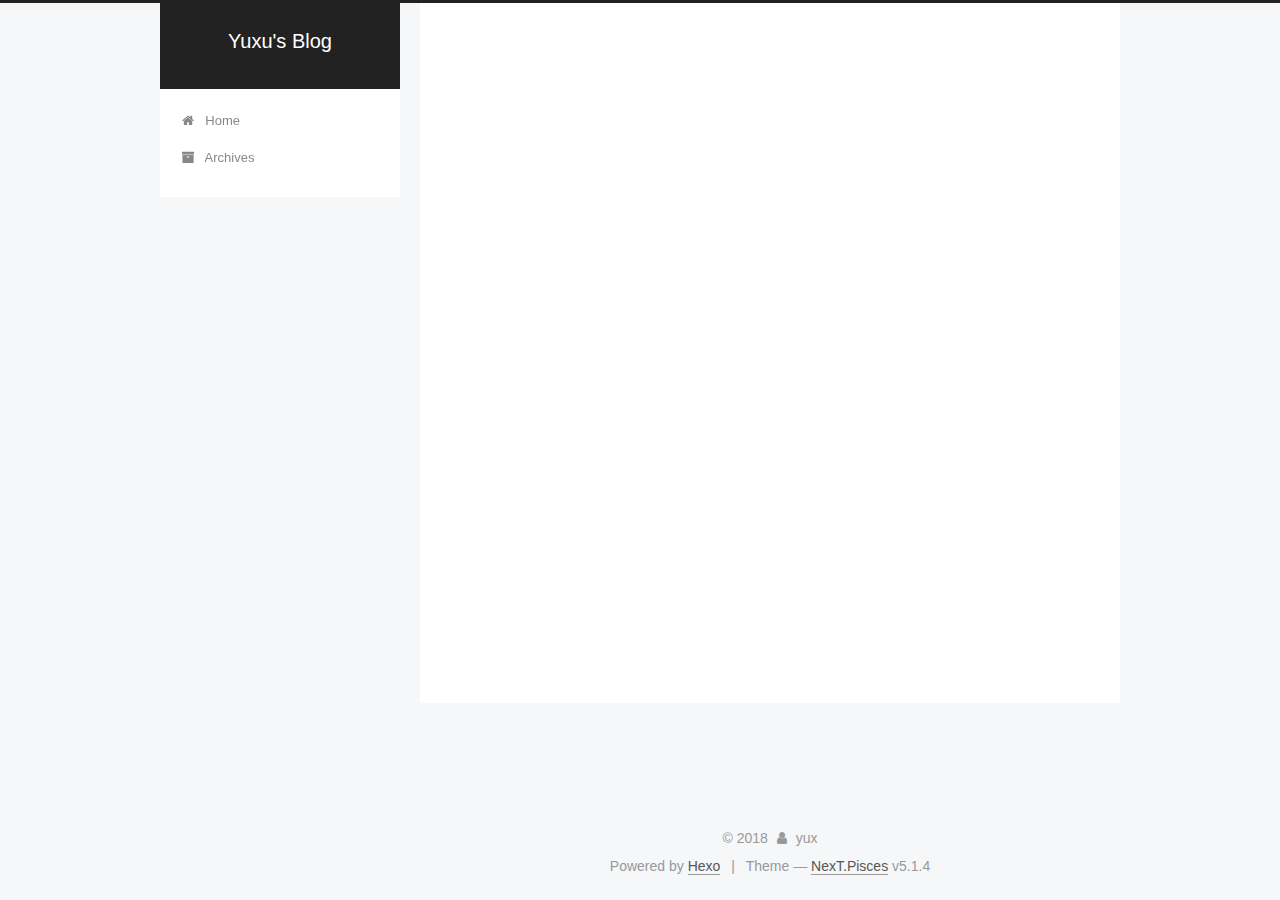
<file: archives/2018/03/index.html>
<!DOCTYPE html>



  


<html class="theme-next pisces use-motion" lang="en">
<head>
  <meta charset="UTF-8"/>
<meta http-equiv="X-UA-Compatible" content="IE=edge" />
<meta name="viewport" content="width=device-width, initial-scale=1, maximum-scale=1"/>
<meta name="theme-color" content="#222">









<meta http-equiv="Cache-Control" content="no-transform" />
<meta http-equiv="Cache-Control" content="no-siteapp" />
















  
  
  <link href="/lib/fancybox/source/jquery.fancybox.css?v=2.1.5" rel="stylesheet" type="text/css" />







<link href="/lib/font-awesome/css/font-awesome.min.css?v=4.6.2" rel="stylesheet" type="text/css" />

<link href="/css/main.css?v=5.1.4" rel="stylesheet" type="text/css" />


  <link rel="apple-touch-icon" sizes="180x180" href="/images/apple-touch-icon-next.png?v=5.1.4">


  <link rel="icon" type="image/png" sizes="32x32" href="/images/favicon-32x32-next.png?v=5.1.4">


  <link rel="icon" type="image/png" sizes="16x16" href="/images/favicon-16x16-next.png?v=5.1.4">


  <link rel="mask-icon" href="/images/logo.svg?v=5.1.4" color="#222">





  <meta name="keywords" content="Hexo, NexT" />










<meta property="og:type" content="website">
<meta property="og:title" content="Yuxu&#39;s Blog">
<meta property="og:url" content="http://yoursite.com/archives/2018/03/index.html">
<meta property="og:site_name" content="Yuxu&#39;s Blog">
<meta property="og:locale" content="en">
<meta name="twitter:card" content="summary">
<meta name="twitter:title" content="Yuxu&#39;s Blog">



<script type="text/javascript" id="hexo.configurations">
  var NexT = window.NexT || {};
  var CONFIG = {
    root: '/',
    scheme: 'Pisces',
    version: '5.1.4',
    sidebar: {"position":"left","display":"post","offset":12,"b2t":false,"scrollpercent":false,"onmobile":false},
    fancybox: true,
    tabs: true,
    motion: {"enable":true,"async":false,"transition":{"post_block":"fadeIn","post_header":"slideDownIn","post_body":"slideDownIn","coll_header":"slideLeftIn","sidebar":"slideUpIn"}},
    duoshuo: {
      userId: '0',
      author: 'Author'
    },
    algolia: {
      applicationID: '',
      apiKey: '',
      indexName: '',
      hits: {"per_page":10},
      labels: {"input_placeholder":"Search for Posts","hits_empty":"We didn't find any results for the search: ${query}","hits_stats":"${hits} results found in ${time} ms"}
    }
  };
</script>



  <link rel="canonical" href="http://yoursite.com/archives/2018/03/"/>





  <title>Archive | Yuxu's Blog</title>
  








</head>

<body itemscope itemtype="http://schema.org/WebPage" lang="en">

  
  
    
  

  <div class="container sidebar-position-left page-archive">
    <div class="headband"></div>

    <header id="header" class="header" itemscope itemtype="http://schema.org/WPHeader">
      <div class="header-inner"><div class="site-brand-wrapper">
  <div class="site-meta ">
    

    <div class="custom-logo-site-title">
      <a href="/"  class="brand" rel="start">
        <span class="logo-line-before"><i></i></span>
        <span class="site-title">Yuxu's Blog</span>
        <span class="logo-line-after"><i></i></span>
      </a>
    </div>
      
        <p class="site-subtitle"></p>
      
  </div>

  <div class="site-nav-toggle">
    <button>
      <span class="btn-bar"></span>
      <span class="btn-bar"></span>
      <span class="btn-bar"></span>
    </button>
  </div>
</div>

<nav class="site-nav">
  

  
    <ul id="menu" class="menu">
      
        
        <li class="menu-item menu-item-home">
          <a href="/" rel="section">
            
              <i class="menu-item-icon fa fa-fw fa-home"></i> <br />
            
            Home
          </a>
        </li>
      
        
        <li class="menu-item menu-item-archives">
          <a href="/archives/" rel="section">
            
              <i class="menu-item-icon fa fa-fw fa-archive"></i> <br />
            
            Archives
          </a>
        </li>
      

      
    </ul>
  

  
</nav>



 </div>
    </header>

    <main id="main" class="main">
      <div class="main-inner">
        <div class="content-wrap">
          <div id="content" class="content">
            

  
  
  
  <div class="post-block archive">
    <div id="posts" class="posts-collapse">
      <span class="archive-move-on"></span>

      <span class="archive-page-counter">
        
        
        
          
        
        Um..! 6 posts in total. Keep on posting.
      </span>

      

        
        
        

        
          
          <div class="collection-title">
            <h1 class="archive-year" id="archive-year-2018">2018</h1>
          </div>
        
        

        

  <article class="post post-type-normal" itemscope itemtype="http://schema.org/Article">
    <header class="post-header">

      <h2 class="post-title">
        
            <a class="post-title-link" href="/2018/03/28/学习CSS二/" itemprop="url">
              
                <span itemprop="name">学习CSS二</span>
              
            </a>
        
      </h2>

      <div class="post-meta">
        <time class="post-time" itemprop="dateCreated"
              datetime="2018-03-28T19:58:23+08:00"
              content="2018-03-28" >
          03-28
        </time>
      </div>

    </header>
  </article>



      

        
        
        

        
        

        

  <article class="post post-type-normal" itemscope itemtype="http://schema.org/Article">
    <header class="post-header">

      <h2 class="post-title">
        
            <a class="post-title-link" href="/2018/03/28/学习CSS一/" itemprop="url">
              
                <span itemprop="name">学习CSS一</span>
              
            </a>
        
      </h2>

      <div class="post-meta">
        <time class="post-time" itemprop="dateCreated"
              datetime="2018-03-28T19:57:17+08:00"
              content="2018-03-28" >
          03-28
        </time>
      </div>

    </header>
  </article>



      

        
        
        

        
        

        

  <article class="post post-type-normal" itemscope itemtype="http://schema.org/Article">
    <header class="post-header">

      <h2 class="post-title">
        
            <a class="post-title-link" href="/2018/03/28/学习HTML/" itemprop="url">
              
                <span itemprop="name">学习HTML</span>
              
            </a>
        
      </h2>

      <div class="post-meta">
        <time class="post-time" itemprop="dateCreated"
              datetime="2018-03-28T11:00:16+08:00"
              content="2018-03-28" >
          03-28
        </time>
      </div>

    </header>
  </article>



      

        
        
        

        
        

        

  <article class="post post-type-normal" itemscope itemtype="http://schema.org/Article">
    <header class="post-header">

      <h2 class="post-title">
        
            <a class="post-title-link" href="/2018/03/19/CSS布局小结/" itemprop="url">
              
                <span itemprop="name">CSS布局小结</span>
              
            </a>
        
      </h2>

      <div class="post-meta">
        <time class="post-time" itemprop="dateCreated"
              datetime="2018-03-19T16:20:47+08:00"
              content="2018-03-19" >
          03-19
        </time>
      </div>

    </header>
  </article>



      

    </div>
  </div>
  
  
  

  



          </div>
          


          

        </div>
        
          
  
  <div class="sidebar-toggle">
    <div class="sidebar-toggle-line-wrap">
      <span class="sidebar-toggle-line sidebar-toggle-line-first"></span>
      <span class="sidebar-toggle-line sidebar-toggle-line-middle"></span>
      <span class="sidebar-toggle-line sidebar-toggle-line-last"></span>
    </div>
  </div>

  <aside id="sidebar" class="sidebar">
    
    <div class="sidebar-inner">

      

      

      <section class="site-overview-wrap sidebar-panel sidebar-panel-active">
        <div class="site-overview">
          <div class="site-author motion-element" itemprop="author" itemscope itemtype="http://schema.org/Person">
            
              <p class="site-author-name" itemprop="name">yux</p>
              <p class="site-description motion-element" itemprop="description"></p>
          </div>

          <nav class="site-state motion-element">

            
              <div class="site-state-item site-state-posts">
              
                <a href="/archives/">
              
                  <span class="site-state-item-count">6</span>
                  <span class="site-state-item-name">posts</span>
                </a>
              </div>
            

            

            

          </nav>

          

          

          
          

          
          

          

        </div>
      </section>

      

      

    </div>
  </aside>


        
      </div>
    </main>

    <footer id="footer" class="footer">
      <div class="footer-inner">
        <div class="copyright">&copy; <span itemprop="copyrightYear">2018</span>
  <span class="with-love">
    <i class="fa fa-user"></i>
  </span>
  <span class="author" itemprop="copyrightHolder">yux</span>

  
</div>


  <div class="powered-by">Powered by <a class="theme-link" target="_blank" href="https://hexo.io">Hexo</a></div>



  <span class="post-meta-divider">|</span>



  <div class="theme-info">Theme &mdash; <a class="theme-link" target="_blank" href="https://github.com/iissnan/hexo-theme-next">NexT.Pisces</a> v5.1.4</div>




        







        
      </div>
    </footer>

    
      <div class="back-to-top">
        <i class="fa fa-arrow-up"></i>
        
      </div>
    

    

  </div>

  

<script type="text/javascript">
  if (Object.prototype.toString.call(window.Promise) !== '[object Function]') {
    window.Promise = null;
  }
</script>









  












  
  
    <script type="text/javascript" src="/lib/jquery/index.js?v=2.1.3"></script>
  

  
  
    <script type="text/javascript" src="/lib/fastclick/lib/fastclick.min.js?v=1.0.6"></script>
  

  
  
    <script type="text/javascript" src="/lib/jquery_lazyload/jquery.lazyload.js?v=1.9.7"></script>
  

  
  
    <script type="text/javascript" src="/lib/velocity/velocity.min.js?v=1.2.1"></script>
  

  
  
    <script type="text/javascript" src="/lib/velocity/velocity.ui.min.js?v=1.2.1"></script>
  

  
  
    <script type="text/javascript" src="/lib/fancybox/source/jquery.fancybox.pack.js?v=2.1.5"></script>
  


  


  <script type="text/javascript" src="/js/src/utils.js?v=5.1.4"></script>

  <script type="text/javascript" src="/js/src/motion.js?v=5.1.4"></script>



  
  


  <script type="text/javascript" src="/js/src/affix.js?v=5.1.4"></script>

  <script type="text/javascript" src="/js/src/schemes/pisces.js?v=5.1.4"></script>



  

  


  <script type="text/javascript" src="/js/src/bootstrap.js?v=5.1.4"></script>



  


  




	





  





  












  





  

  

  

  
  

  

  

  

</body>
</html>
</file>
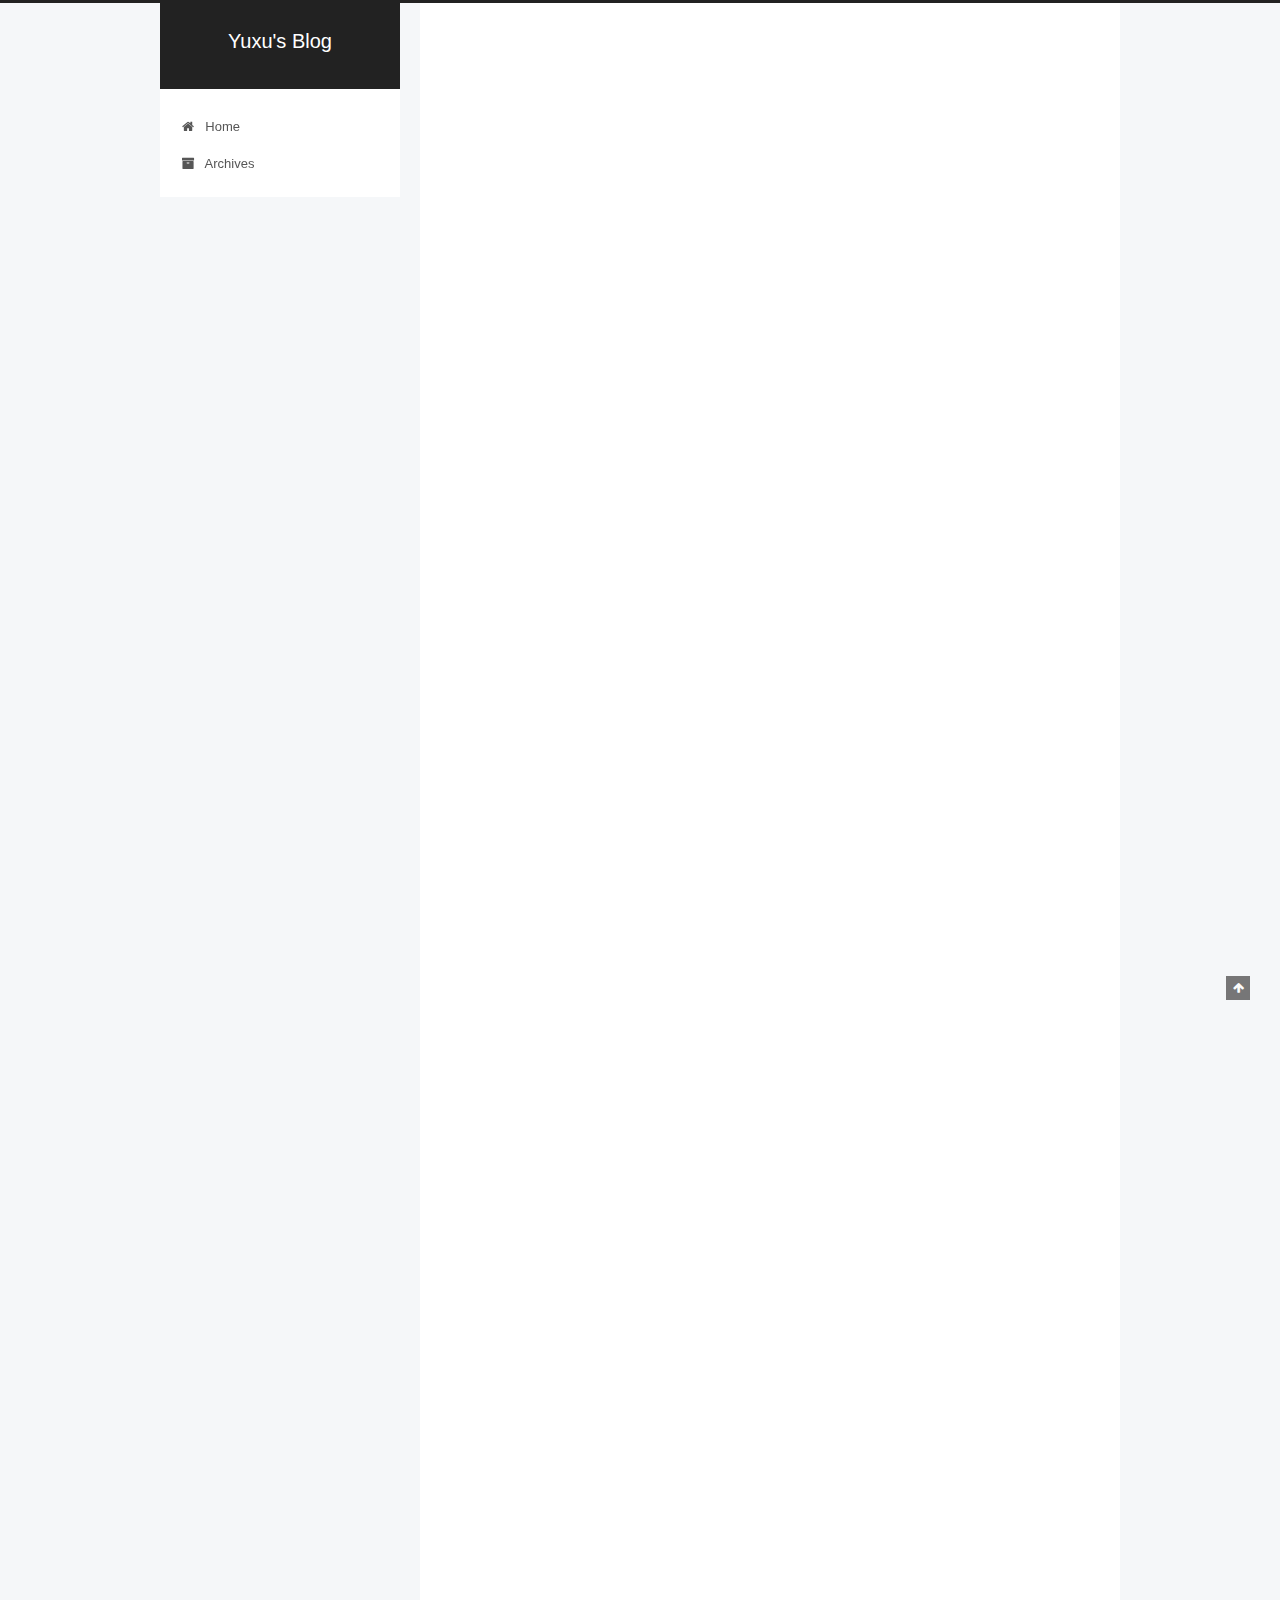
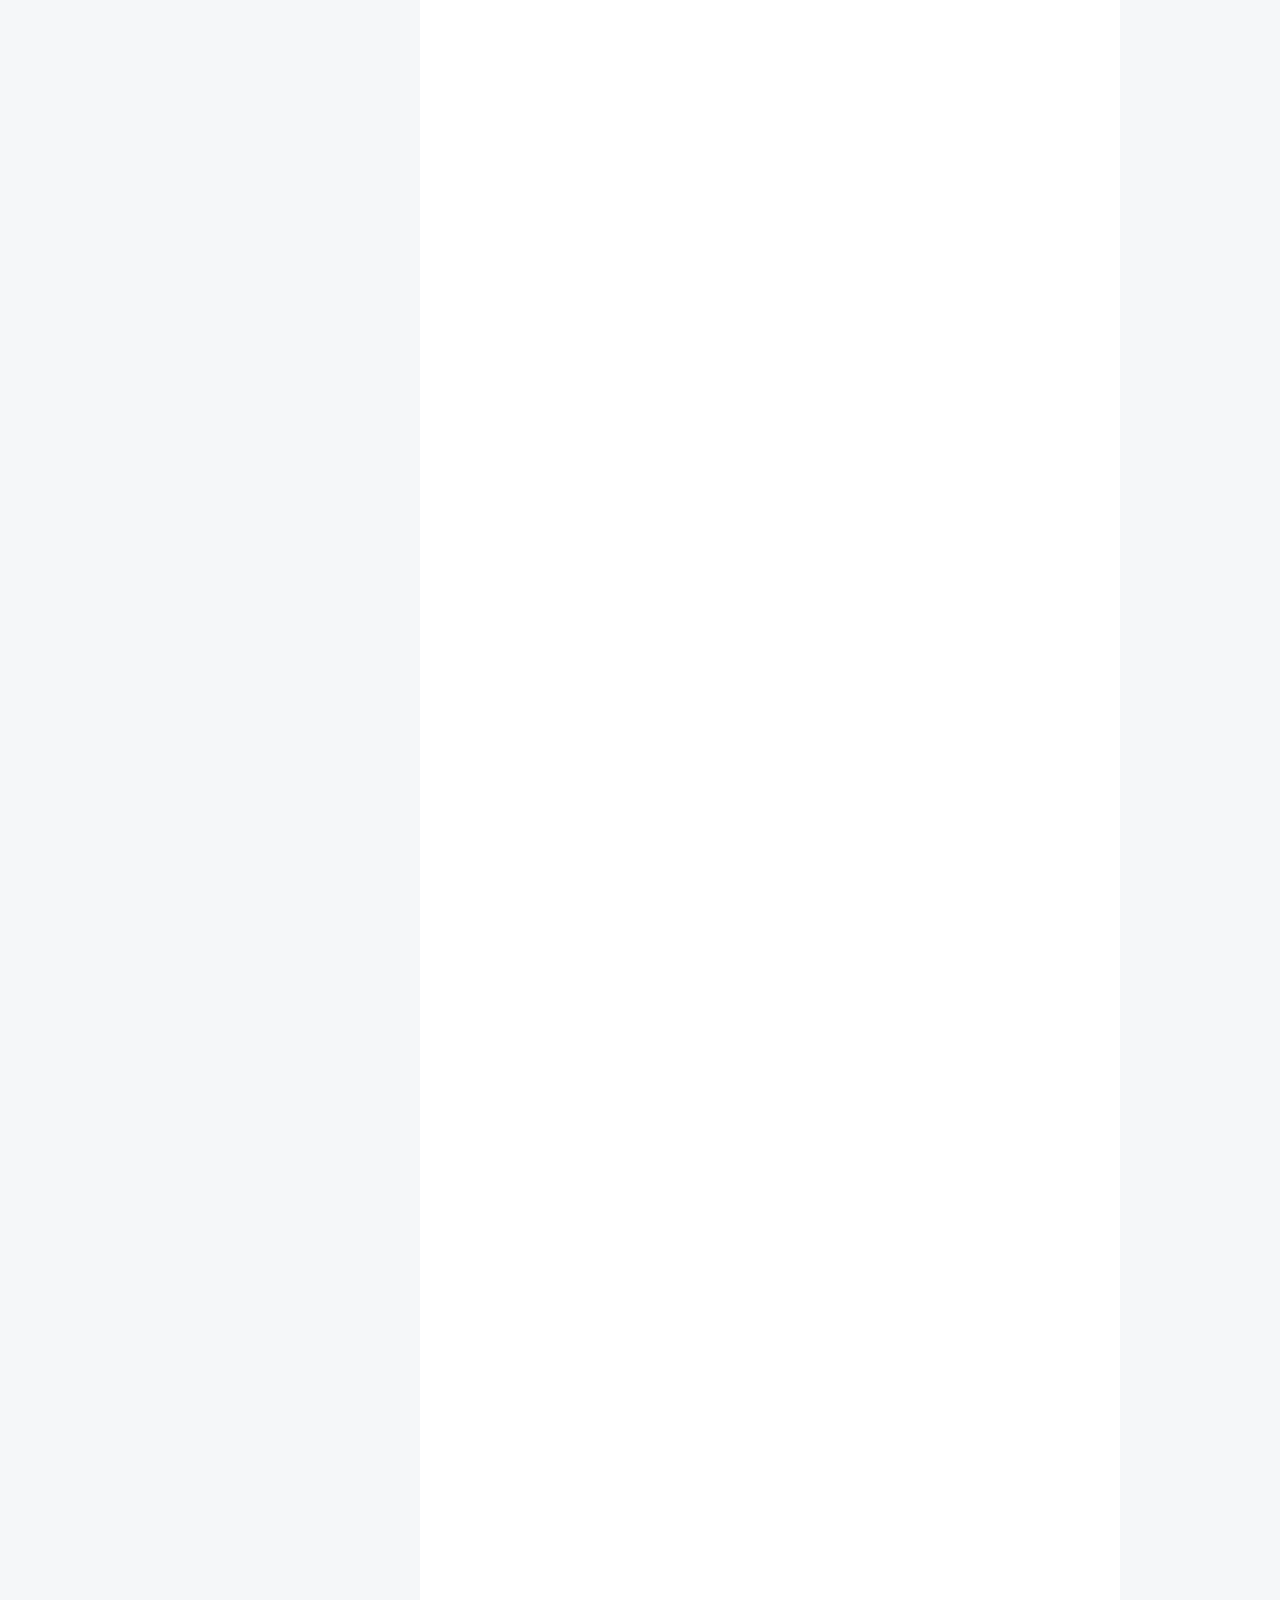
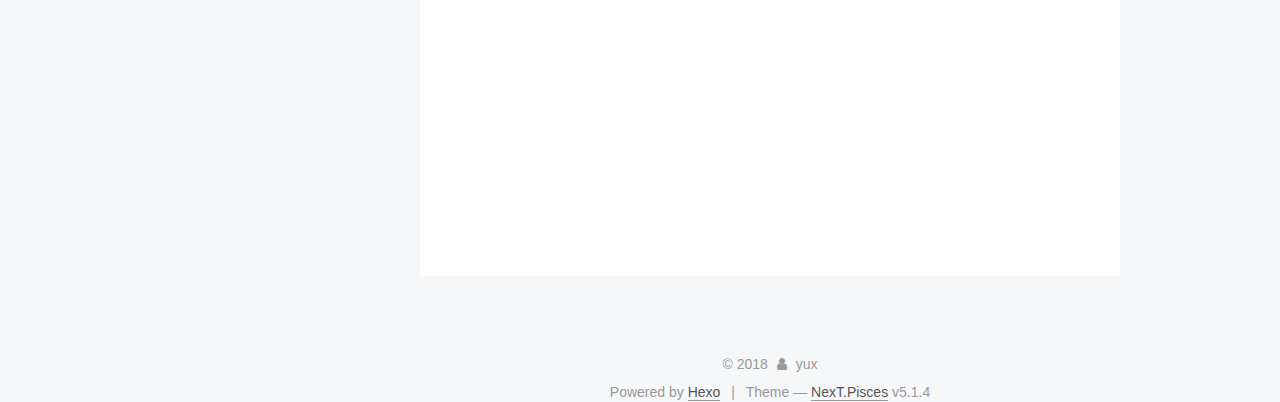
<file: 2018/02/07/记录搭建Hexo的问题修订/index.html>
<!DOCTYPE html>



  


<html class="theme-next pisces use-motion" lang="en">
<head>
  <meta charset="UTF-8"/>
<meta http-equiv="X-UA-Compatible" content="IE=edge" />
<meta name="viewport" content="width=device-width, initial-scale=1, maximum-scale=1"/>
<meta name="theme-color" content="#222">









<meta http-equiv="Cache-Control" content="no-transform" />
<meta http-equiv="Cache-Control" content="no-siteapp" />
















  
  
  <link href="/lib/fancybox/source/jquery.fancybox.css?v=2.1.5" rel="stylesheet" type="text/css" />







<link href="/lib/font-awesome/css/font-awesome.min.css?v=4.6.2" rel="stylesheet" type="text/css" />

<link href="/css/main.css?v=5.1.4" rel="stylesheet" type="text/css" />


  <link rel="apple-touch-icon" sizes="180x180" href="/images/apple-touch-icon-next.png?v=5.1.4">


  <link rel="icon" type="image/png" sizes="32x32" href="/images/favicon-32x32-next.png?v=5.1.4">


  <link rel="icon" type="image/png" sizes="16x16" href="/images/favicon-16x16-next.png?v=5.1.4">


  <link rel="mask-icon" href="/images/logo.svg?v=5.1.4" color="#222">





  <meta name="keywords" content="Hexo, NexT" />










<meta name="description" content="这个版本主要是为了修复本地图片不显示的问题，找了一些答案是说Hexo作者的图片Markdown语法与普通的不一样，不能使用![]()这个，我在网上找到一些解决的方法，其中这篇[Hexo发布博客引用自带图片的方法]有两种解决办法，我选择了安装插件的方法。且千万要记住![DSC](url)中url不要带当前目录./，有了这个图片也不会显示的，这是试了好几次才终于领悟的结果.">
<meta property="og:type" content="article">
<meta property="og:title" content="记录搭建Hexo的问题修订">
<meta property="og:url" content="http://yoursite.com/2018/02/07/记录搭建Hexo的问题修订/index.html">
<meta property="og:site_name" content="Yuxu&#39;s Blog">
<meta property="og:description" content="这个版本主要是为了修复本地图片不显示的问题，找了一些答案是说Hexo作者的图片Markdown语法与普通的不一样，不能使用![]()这个，我在网上找到一些解决的方法，其中这篇[Hexo发布博客引用自带图片的方法]有两种解决办法，我选择了安装插件的方法。且千万要记住![DSC](url)中url不要带当前目录./，有了这个图片也不会显示的，这是试了好几次才终于领悟的结果.">
<meta property="og:locale" content="en">
<meta property="og:image" content="http://yoursite.com/2018/02/07/记录搭建Hexo的问题修订/npm-hexo-err.png">
<meta property="og:image" content="http://yoursite.com/2018/02/07/记录搭建Hexo的问题修订/second-create-hexo.png">
<meta property="og:image" content="http://yoursite.com/2018/02/07/记录搭建Hexo的问题修订/second-hexo-two.png">
<meta property="og:updated_time" content="2018-03-19T08:15:56.097Z">
<meta name="twitter:card" content="summary">
<meta name="twitter:title" content="记录搭建Hexo的问题修订">
<meta name="twitter:description" content="这个版本主要是为了修复本地图片不显示的问题，找了一些答案是说Hexo作者的图片Markdown语法与普通的不一样，不能使用![]()这个，我在网上找到一些解决的方法，其中这篇[Hexo发布博客引用自带图片的方法]有两种解决办法，我选择了安装插件的方法。且千万要记住![DSC](url)中url不要带当前目录./，有了这个图片也不会显示的，这是试了好几次才终于领悟的结果.">
<meta name="twitter:image" content="http://yoursite.com/2018/02/07/记录搭建Hexo的问题修订/npm-hexo-err.png">



<script type="text/javascript" id="hexo.configurations">
  var NexT = window.NexT || {};
  var CONFIG = {
    root: '/',
    scheme: 'Pisces',
    version: '5.1.4',
    sidebar: {"position":"left","display":"post","offset":12,"b2t":false,"scrollpercent":false,"onmobile":false},
    fancybox: true,
    tabs: true,
    motion: {"enable":true,"async":false,"transition":{"post_block":"fadeIn","post_header":"slideDownIn","post_body":"slideDownIn","coll_header":"slideLeftIn","sidebar":"slideUpIn"}},
    duoshuo: {
      userId: '0',
      author: 'Author'
    },
    algolia: {
      applicationID: '',
      apiKey: '',
      indexName: '',
      hits: {"per_page":10},
      labels: {"input_placeholder":"Search for Posts","hits_empty":"We didn't find any results for the search: ${query}","hits_stats":"${hits} results found in ${time} ms"}
    }
  };
</script>



  <link rel="canonical" href="http://yoursite.com/2018/02/07/记录搭建Hexo的问题修订/"/>





  <title>记录搭建Hexo的问题修订 | Yuxu's Blog</title>
  








</head>

<body itemscope itemtype="http://schema.org/WebPage" lang="en">

  
  
    
  

  <div class="container sidebar-position-left page-post-detail">
    <div class="headband"></div>

    <header id="header" class="header" itemscope itemtype="http://schema.org/WPHeader">
      <div class="header-inner"><div class="site-brand-wrapper">
  <div class="site-meta ">
    

    <div class="custom-logo-site-title">
      <a href="/"  class="brand" rel="start">
        <span class="logo-line-before"><i></i></span>
        <span class="site-title">Yuxu's Blog</span>
        <span class="logo-line-after"><i></i></span>
      </a>
    </div>
      
        <p class="site-subtitle"></p>
      
  </div>

  <div class="site-nav-toggle">
    <button>
      <span class="btn-bar"></span>
      <span class="btn-bar"></span>
      <span class="btn-bar"></span>
    </button>
  </div>
</div>

<nav class="site-nav">
  

  
    <ul id="menu" class="menu">
      
        
        <li class="menu-item menu-item-home">
          <a href="/" rel="section">
            
              <i class="menu-item-icon fa fa-fw fa-home"></i> <br />
            
            Home
          </a>
        </li>
      
        
        <li class="menu-item menu-item-archives">
          <a href="/archives/" rel="section">
            
              <i class="menu-item-icon fa fa-fw fa-archive"></i> <br />
            
            Archives
          </a>
        </li>
      

      
    </ul>
  

  
</nav>



 </div>
    </header>

    <main id="main" class="main">
      <div class="main-inner">
        <div class="content-wrap">
          <div id="content" class="content">
            

  <div id="posts" class="posts-expand">
    

  

  
  
  

  <article class="post post-type-normal" itemscope itemtype="http://schema.org/Article">
  
  
  
  <div class="post-block">
    <link itemprop="mainEntityOfPage" href="http://yoursite.com/2018/02/07/记录搭建Hexo的问题修订/">

    <span hidden itemprop="author" itemscope itemtype="http://schema.org/Person">
      <meta itemprop="name" content="yux">
      <meta itemprop="description" content="">
      <meta itemprop="image" content="/images/avatar.gif">
    </span>

    <span hidden itemprop="publisher" itemscope itemtype="http://schema.org/Organization">
      <meta itemprop="name" content="Yuxu's Blog">
    </span>

    
      <header class="post-header">

        
        
          <h1 class="post-title" itemprop="name headline">记录搭建Hexo的问题修订</h1>
        

        <div class="post-meta">
          <span class="post-time">
            
              <span class="post-meta-item-icon">
                <i class="fa fa-calendar-o"></i>
              </span>
              
                <span class="post-meta-item-text">Posted on</span>
              
              <time title="Post created" itemprop="dateCreated datePublished" datetime="2018-02-07T13:40:35+08:00">
                2018-02-07
              </time>
            

            

            
          </span>

          

          
            
          

          
          

          

          

          

        </div>
      </header>
    

    
    
    
    <div class="post-body" itemprop="articleBody">

      
      

      
        <p><em>这个版本主要是为了修复本地图片不显示的问题，找了一些答案是说Hexo作者的图片Markdown语法与普通的不一样，不能使用<code>![]()</code>这个，我在网上找到一些解决的方法，其中这篇[<a href="https://www.jianshu.com/p/cf0628478a4e" target="_blank" rel="noopener">Hexo发布博客引用自带图片的方法</a>]有两种解决办法，我选择了安装插件的方法。且千万要记住<code>![DSC](url)</code>中url不要带当前目录<code>./</code>，有了这个图片也不会显示的，这是试了好几次才终于领悟的结果.</em><a id="more"></a></p>
<blockquote>
<p>我使用的是虚拟机VMware–ubuntu 16.04 LTS–i386版本</p>
</blockquote>
<p>​第一步是在github建立新的仓库: heatyux.github.io，步骤写的是<strong>空的仓库</strong>，我因为习惯了直接初始化仓库，建立了.git、md等，这是错误的，这也导致了和后面的步骤冲突了.</p>
<p>​接着是要使用npm包安装hexo手脚架，因为我这个ubuntu系统并没有nodejs，所以是先要安装nodejs。因为要使用命令行安装，目前我对于cl掌握不够，只能google“ubuntu 16.04 安装 nodejs”，找到了[<a href="https://www.jianshu.com/p/2b24cd430a7d" target="_blank" rel="noopener">Ubuntu16.04安装最新版nodejs</a>]，这个步骤很详细，我之前更换了清华大学软件源，所以只需要前面3个步骤就安装好了nodejs。在普通用户下似乎并不能安装这个npm包：<img src="/2018/02/07/记录搭建Hexo的问题修订/npm-hexo-err.png" alt="npm-hexo-err">.</p>
<p>遇到错误怎么办？直接放弃了。当然不行，有困难找google啊，所以又继续在google寻求答案，终于找到了在命令前面加<code>sudo</code> 也就是让管理群组来安装即可:</p>
<figure class="highlight plain"><table><tr><td class="gutter"><pre><span class="line">1</span><br></pre></td><td class="code"><pre><span class="line">sudo npm install -g hexo-cli</span><br></pre></td></tr></table></figure>
<p>​继续执行下面的3个步骤，似乎并没有error提示出来，一切都是那么的自然。当然了，问题总是伴随着成功必不可少的一步。回到第一步的步骤，我说了犯了一个错误，就是这个仓库并不是一个空仓库，我已经初始化了这个仓库，里面已经有了一些文件。执行<code>hexo new 开博大吉</code> 就出现问题了，当时我是直接忽略了，因为我没有看到有err的字眼，导致了并没有成功生成<code>开博大吉.md</code> 文件，也没有<code>INFO</code>提示这里我又犯了一个错误，就是粗心，这里有图例都没有好好确认是否一致。</p>
<p>​因为没有成功生成<code>*.md</code>文件，而且又初始化了仓库的<code>README.md</code>文件，当时我以为是要编辑仓库的<code>md</code>文件，所以直接是<code>gedit README.md</code>，随便编辑了点内容。当然了，这些当时我都以为是正常的进行。</p>
<p>​到了编辑网站设置，我又因为粗心吃了大亏，<code>gedit _config.yml</code>到是没什么问题，但是在步骤iv中，原文是<strong>在最后一行后面新增一行，左边与 type 平齐，加上一行 <code>repo: 仓库地址</code></strong>，我因没有好好理解清楚，无以为是<code>在最后一行添加一行，与type平齐，加上repo:仓库地址</code> ，所以 正确的操作应该是</p>
<figure class="highlight plain"><table><tr><td class="gutter"><pre><span class="line">1</span><br><span class="line">2</span><br><span class="line">3</span><br></pre></td><td class="code"><pre><span class="line">deploy:</span><br><span class="line">  type: git </span><br><span class="line">  repo: git@github.com:heatyux/heatyux.github.io.git</span><br></pre></td></tr></table></figure>
<p>我编辑成了:</p>
<figure class="highlight plain"><table><tr><td class="gutter"><pre><span class="line">1</span><br><span class="line">2</span><br></pre></td><td class="code"><pre><span class="line">deploy:</span><br><span class="line">  type: git repo: git@github.com:heatyux/heatyux.github.io.git</span><br></pre></td></tr></table></figure>
<p>​到了最后两步都是有报错提示的，我有些预感是此次做hexo博客是失败的，果不其然，虽然最后，我在仓库里面看到Github Page自动生成了地址，也能打开，但并不是正确的Hexo博客，只不过是我的readme文件罢了</p>
<hr>
<p>​至此第一次创建Hexo博客已失败告终，当然对于我而言失败是件好事，因为失败了，才能加深对其步骤的理解，知道哪些地方出错是要避免的。重新创建一次Hexo博客，删除原来的heatyux.github.io仓库，在ubuntu的hexo-git目录删除，重新执行:</p>
<ul>
<li>新建仓库<code>heat-yux.github.io</code>，点击<code>Create repository</code>后放置，不做任何操作</li>
<li>在ubuntu里新建Document目录，进入</li>
<li>执行<code>sudo npm install -g hexo-cli</code>，别忘了在普通用户中加上<code>sudo</code></li>
<li>继续<code>hexo init myBlog</code> 创建并初始化myBlog目录</li>
<li><code>npm i</code> 安装模块</li>
<li>前面已创建空仓库，执行<code>hexo new 开博大吉</code>，生成<code>开博大吉.md</code>文件</li>
<li>编辑 <code>gedit 开博大吉.md</code>，内容编辑”这是我第二次做hexo博客”</li>
<li>编辑<code>gedit _config.yml</code>, 修改title、author、type</li>
<li>在<code>_config.yml</code>中，在<code>type</code>后面<strong>回车</strong>，新增一行为<code>repo地址</code></li>
<li>执行<code>npm install hexo-deployer-git --save</code></li>
<li>执行<code>hexo deploy</code></li>
<li>到浏览器新建<code>heat-yux.github.io</code> 仓库中，刷新到Github Page中生成了<a href="https://heatyux.github.io/" target="_blank" rel="noopener">https://heatyux.github.io/</a></li>
<li>进入访问成功，是正确的Hexo博客页面</li>
</ul>
<p><img src="/2018/02/07/记录搭建Hexo的问题修订/second-create-hexo.png" alt="second-create-hexo"></p>
<p>第二篇博客根据文章提示，加上新的命令<code>hexo generate</code>也成功创建了博客:</p>
<p><img src="/2018/02/07/记录搭建Hexo的问题修订/second-hexo-two.png" alt="second-hexo-two"></p>
<p>​总结：此次Hexo之行中，我真的觉得看别人操作和自己操作是完全不一样的，首先别人的使用环境就跟你的不一样，所以当你在执行命令的时候，会遇到各种各样的错误，但别担心，这些问题已经有前辈领教了，你只要能搜索关键词就能找到解决的方法，这也是一种关键的技能，不是吗？还有一定要尽可能多次尝试，不要被问题所击败，要能客观面对错误，不是自己的无能的答案。希望你能够保持耐心和对问题的不急躁，一步一步来，一步一步重新来，面对的问题多了，一步步解决，自然也就会慢慢减少，到时品尝了胜利的果实就觉得之前的问题都不是问题，而且这种感觉真的很好，想到被问题困扰的自己和现在的自己，真的很奇妙呢。</p>

      
    </div>
    
    
    

    

    

    

    <footer class="post-footer">
      

      
      
      

      
        <div class="post-nav">
          <div class="post-nav-next post-nav-item">
            
              <a href="/2018/02/07/记录搭建Hexo的问题/" rel="next" title="记录搭建Hexo的问题">
                <i class="fa fa-chevron-left"></i> 记录搭建Hexo的问题
              </a>
            
          </div>

          <span class="post-nav-divider"></span>

          <div class="post-nav-prev post-nav-item">
            
              <a href="/2018/03/19/CSS布局小结/" rel="prev" title="CSS布局小结">
                CSS布局小结 <i class="fa fa-chevron-right"></i>
              </a>
            
          </div>
        </div>
      

      
      
    </footer>
  </div>
  
  
  
  </article>



    <div class="post-spread">
      
    </div>
  </div>


          </div>
          


          

  



        </div>
        
          
  
  <div class="sidebar-toggle">
    <div class="sidebar-toggle-line-wrap">
      <span class="sidebar-toggle-line sidebar-toggle-line-first"></span>
      <span class="sidebar-toggle-line sidebar-toggle-line-middle"></span>
      <span class="sidebar-toggle-line sidebar-toggle-line-last"></span>
    </div>
  </div>

  <aside id="sidebar" class="sidebar">
    
    <div class="sidebar-inner">

      

      

      <section class="site-overview-wrap sidebar-panel sidebar-panel-active">
        <div class="site-overview">
          <div class="site-author motion-element" itemprop="author" itemscope itemtype="http://schema.org/Person">
            
              <p class="site-author-name" itemprop="name">yux</p>
              <p class="site-description motion-element" itemprop="description"></p>
          </div>

          <nav class="site-state motion-element">

            
              <div class="site-state-item site-state-posts">
              
                <a href="/archives/">
              
                  <span class="site-state-item-count">6</span>
                  <span class="site-state-item-name">posts</span>
                </a>
              </div>
            

            

            

          </nav>

          

          

          
          

          
          

          

        </div>
      </section>

      

      

    </div>
  </aside>


        
      </div>
    </main>

    <footer id="footer" class="footer">
      <div class="footer-inner">
        <div class="copyright">&copy; <span itemprop="copyrightYear">2018</span>
  <span class="with-love">
    <i class="fa fa-user"></i>
  </span>
  <span class="author" itemprop="copyrightHolder">yux</span>

  
</div>


  <div class="powered-by">Powered by <a class="theme-link" target="_blank" href="https://hexo.io">Hexo</a></div>



  <span class="post-meta-divider">|</span>



  <div class="theme-info">Theme &mdash; <a class="theme-link" target="_blank" href="https://github.com/iissnan/hexo-theme-next">NexT.Pisces</a> v5.1.4</div>




        







        
      </div>
    </footer>

    
      <div class="back-to-top">
        <i class="fa fa-arrow-up"></i>
        
      </div>
    

    

  </div>

  

<script type="text/javascript">
  if (Object.prototype.toString.call(window.Promise) !== '[object Function]') {
    window.Promise = null;
  }
</script>









  












  
  
    <script type="text/javascript" src="/lib/jquery/index.js?v=2.1.3"></script>
  

  
  
    <script type="text/javascript" src="/lib/fastclick/lib/fastclick.min.js?v=1.0.6"></script>
  

  
  
    <script type="text/javascript" src="/lib/jquery_lazyload/jquery.lazyload.js?v=1.9.7"></script>
  

  
  
    <script type="text/javascript" src="/lib/velocity/velocity.min.js?v=1.2.1"></script>
  

  
  
    <script type="text/javascript" src="/lib/velocity/velocity.ui.min.js?v=1.2.1"></script>
  

  
  
    <script type="text/javascript" src="/lib/fancybox/source/jquery.fancybox.pack.js?v=2.1.5"></script>
  


  


  <script type="text/javascript" src="/js/src/utils.js?v=5.1.4"></script>

  <script type="text/javascript" src="/js/src/motion.js?v=5.1.4"></script>



  
  


  <script type="text/javascript" src="/js/src/affix.js?v=5.1.4"></script>

  <script type="text/javascript" src="/js/src/schemes/pisces.js?v=5.1.4"></script>



  
  <script type="text/javascript" src="/js/src/scrollspy.js?v=5.1.4"></script>
<script type="text/javascript" src="/js/src/post-details.js?v=5.1.4"></script>



  


  <script type="text/javascript" src="/js/src/bootstrap.js?v=5.1.4"></script>



  


  




	





  





  












  





  

  

  

  
  

  

  

  

</body>
</html>
</file>
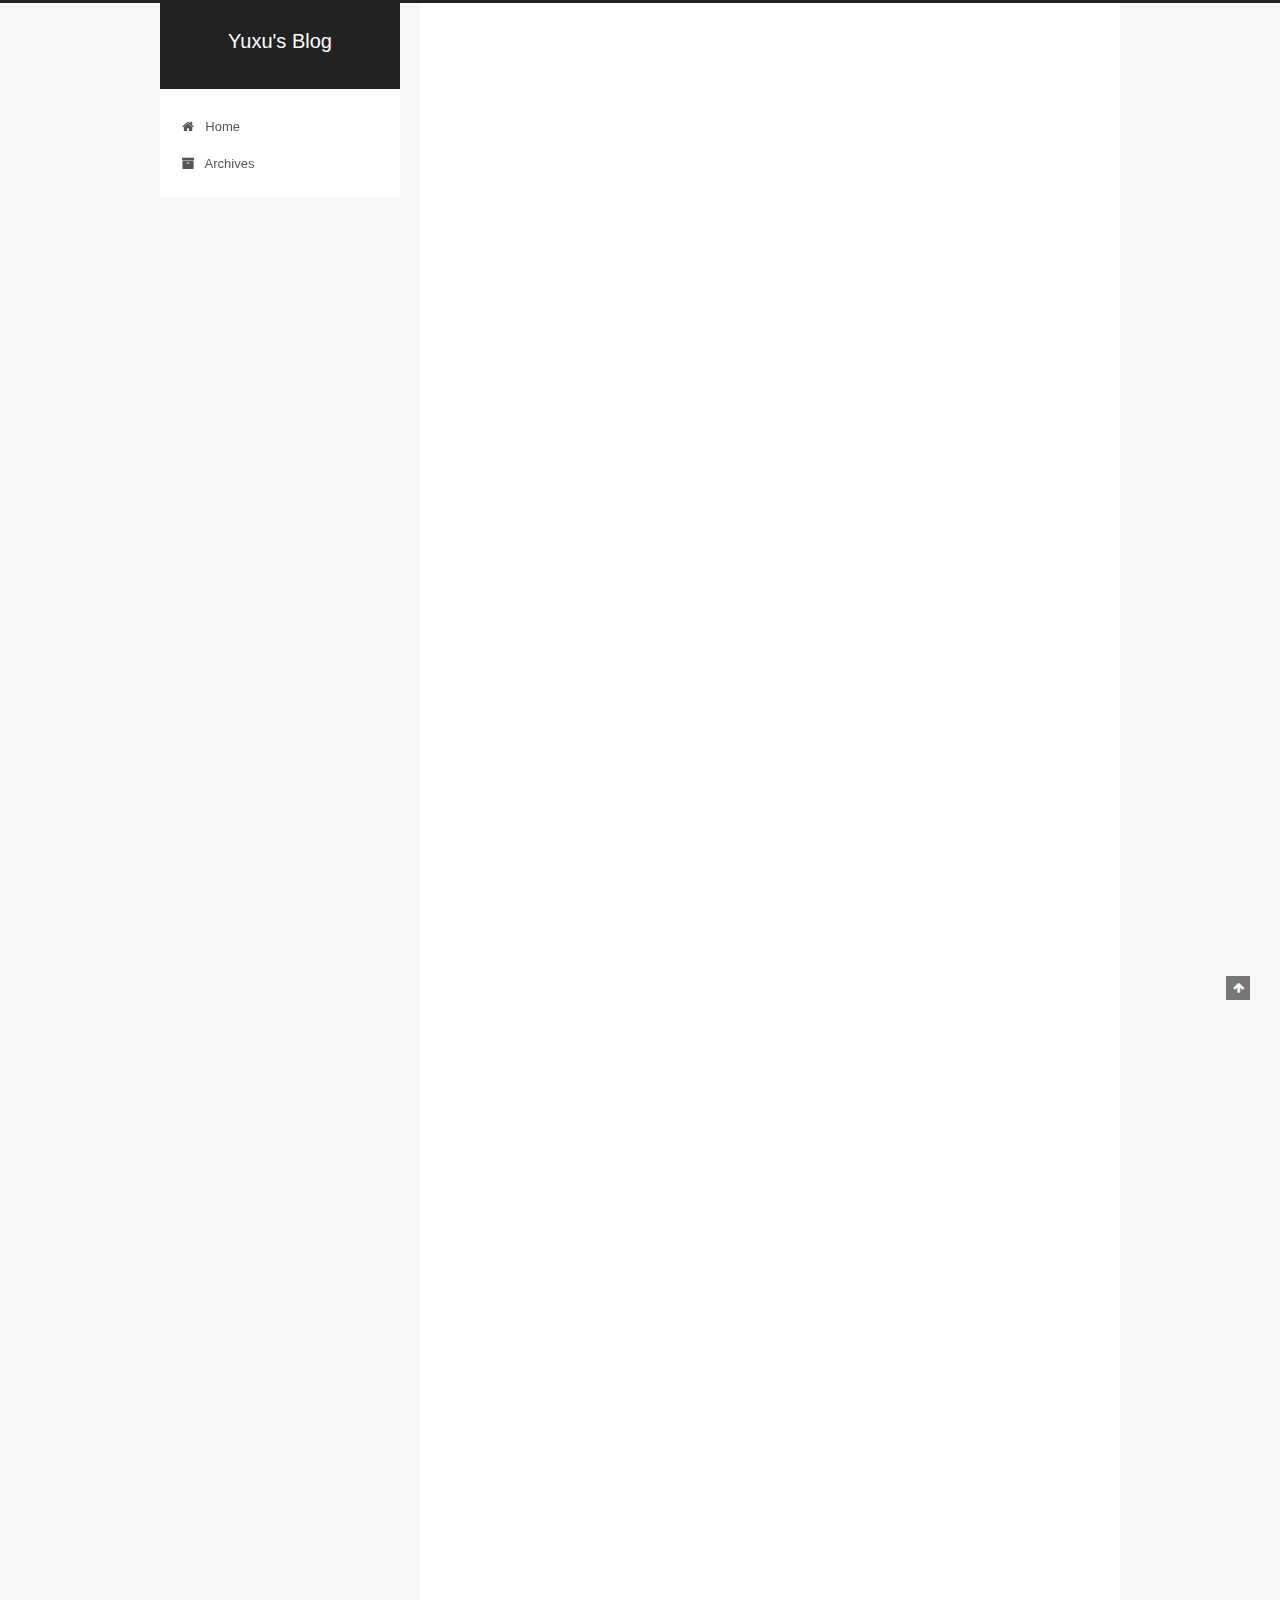
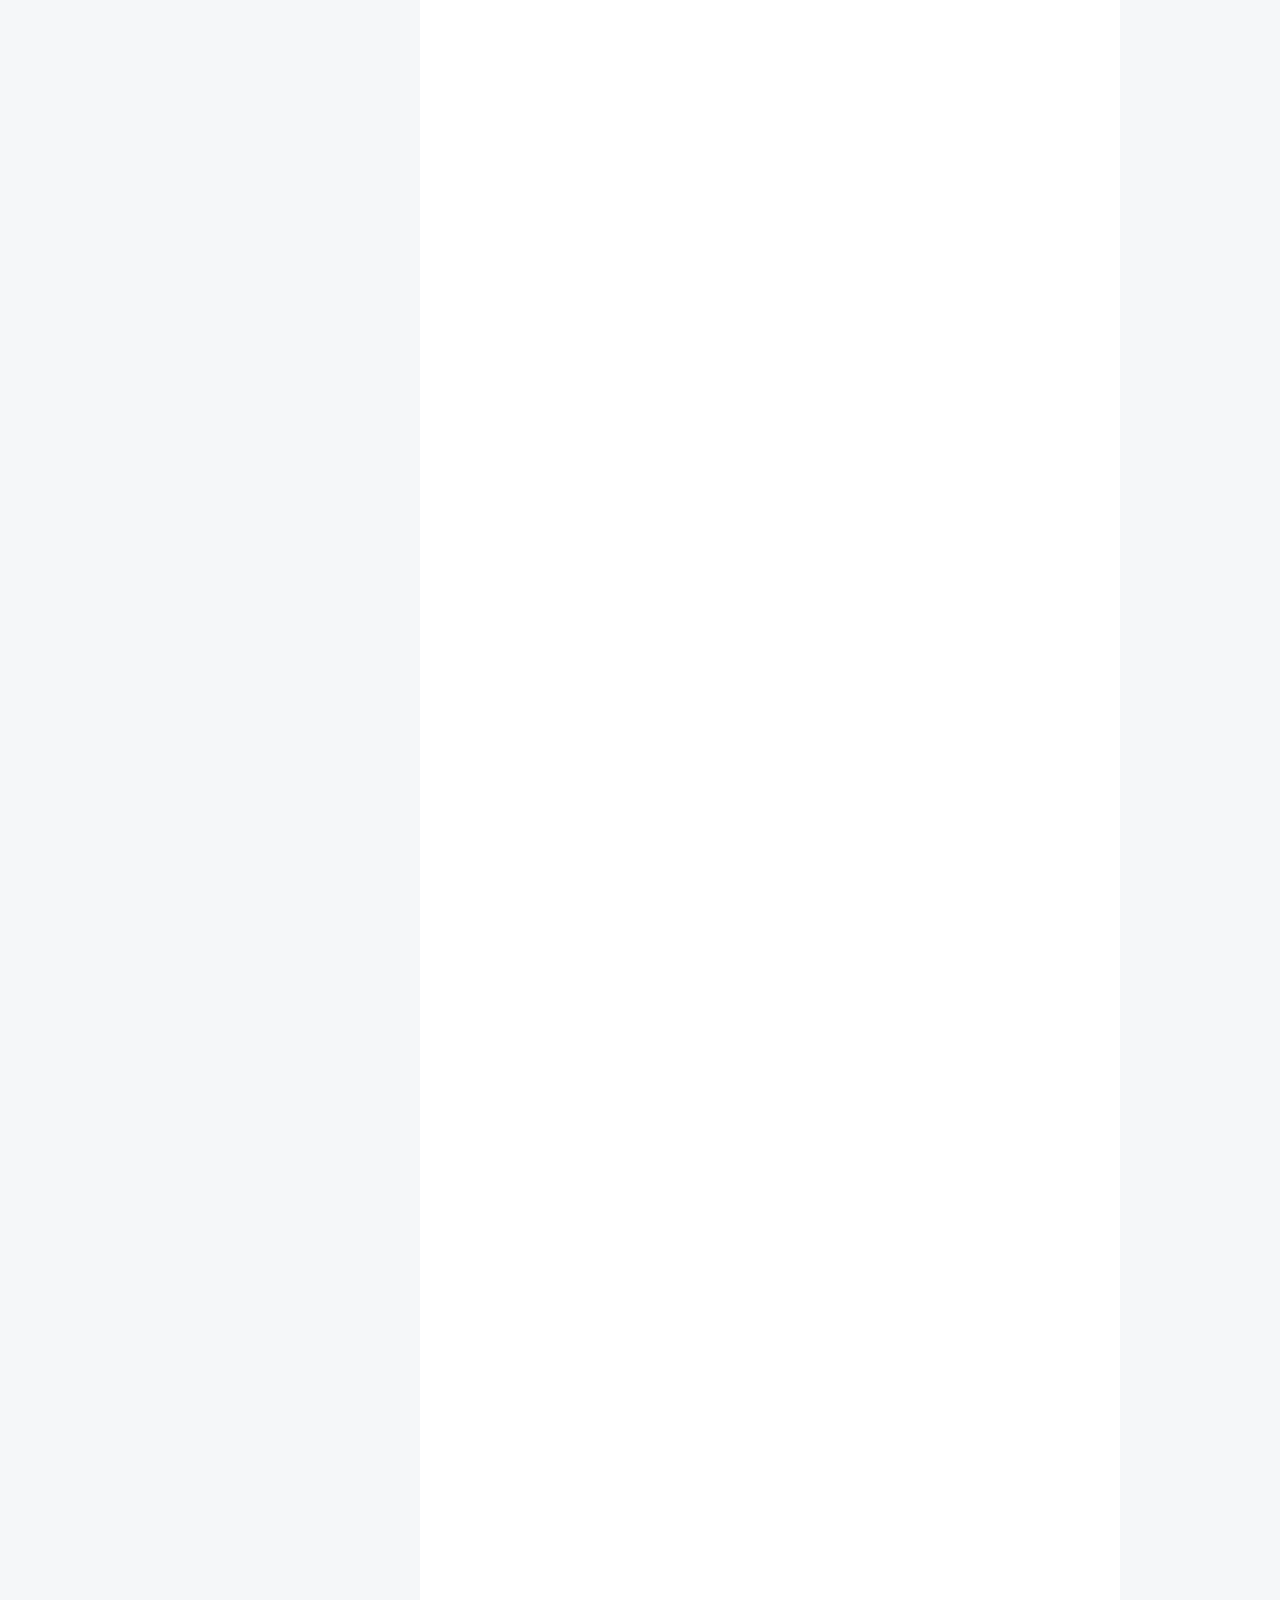
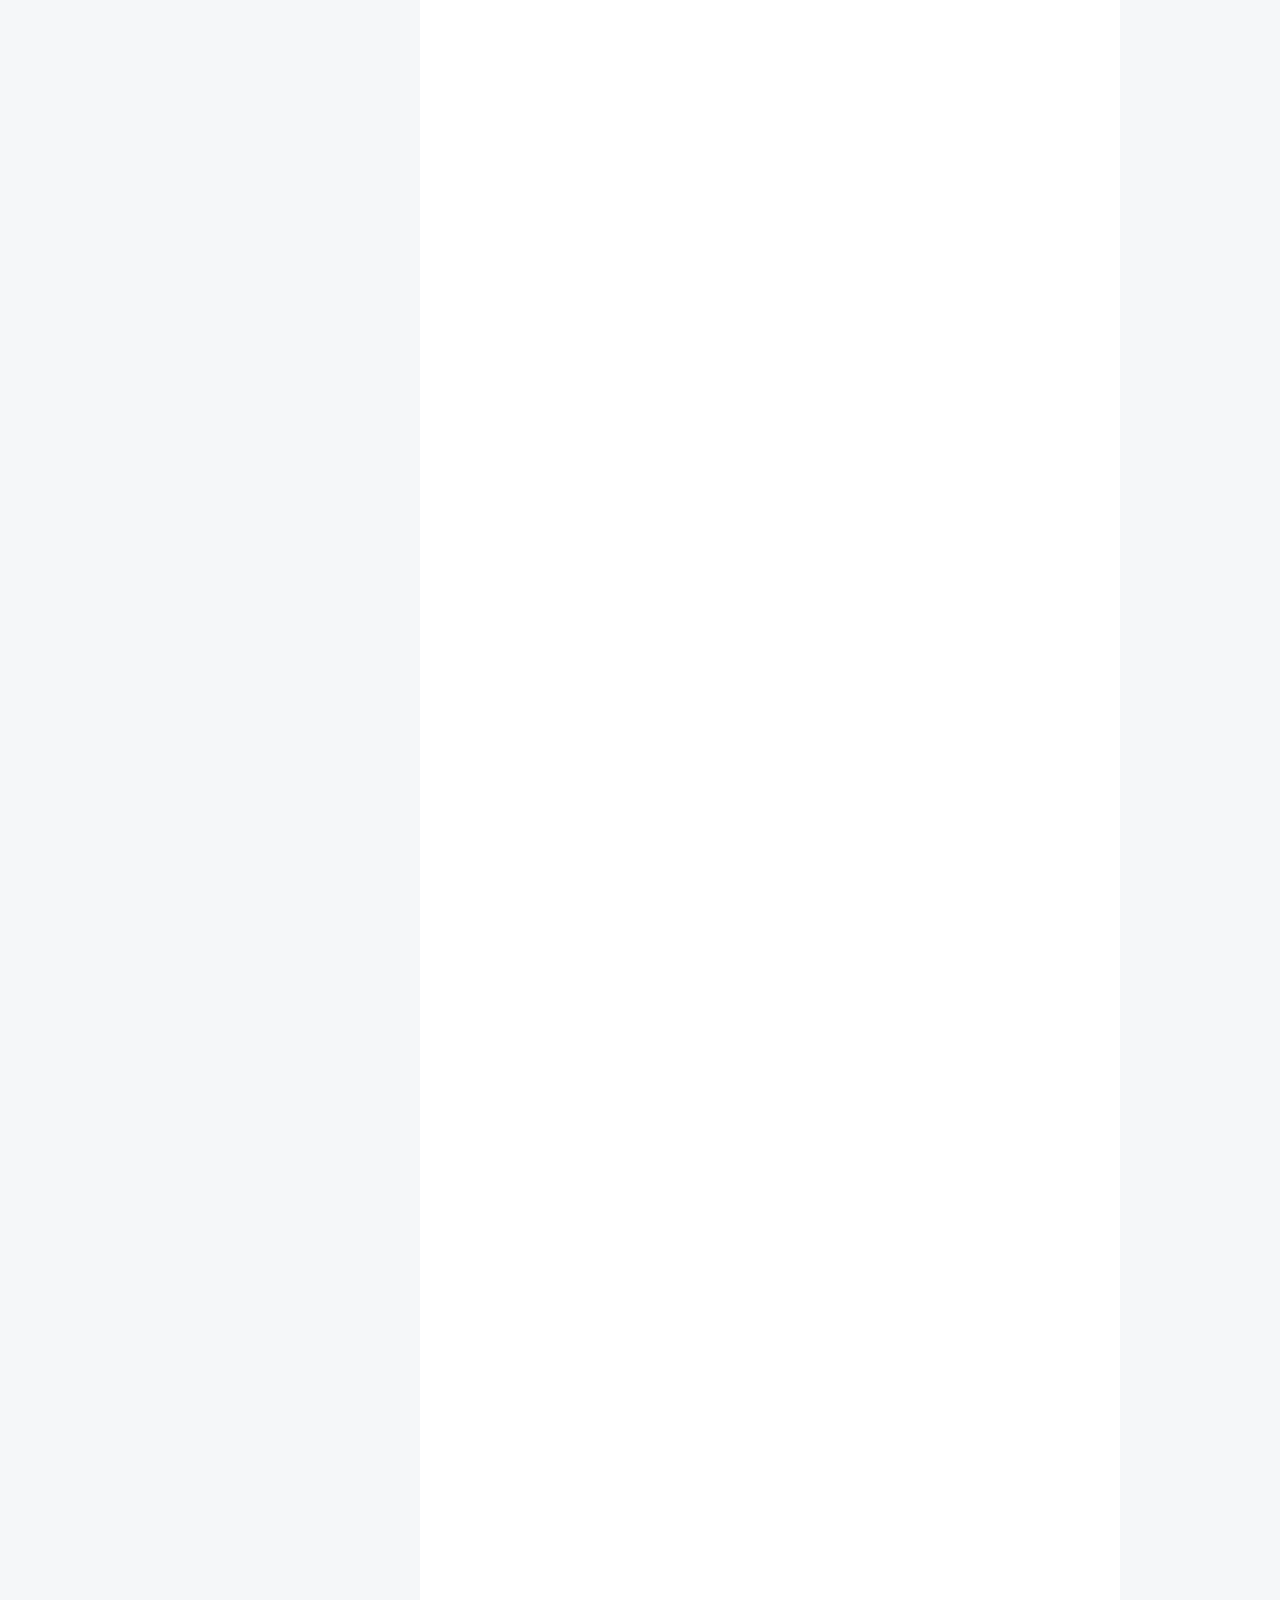
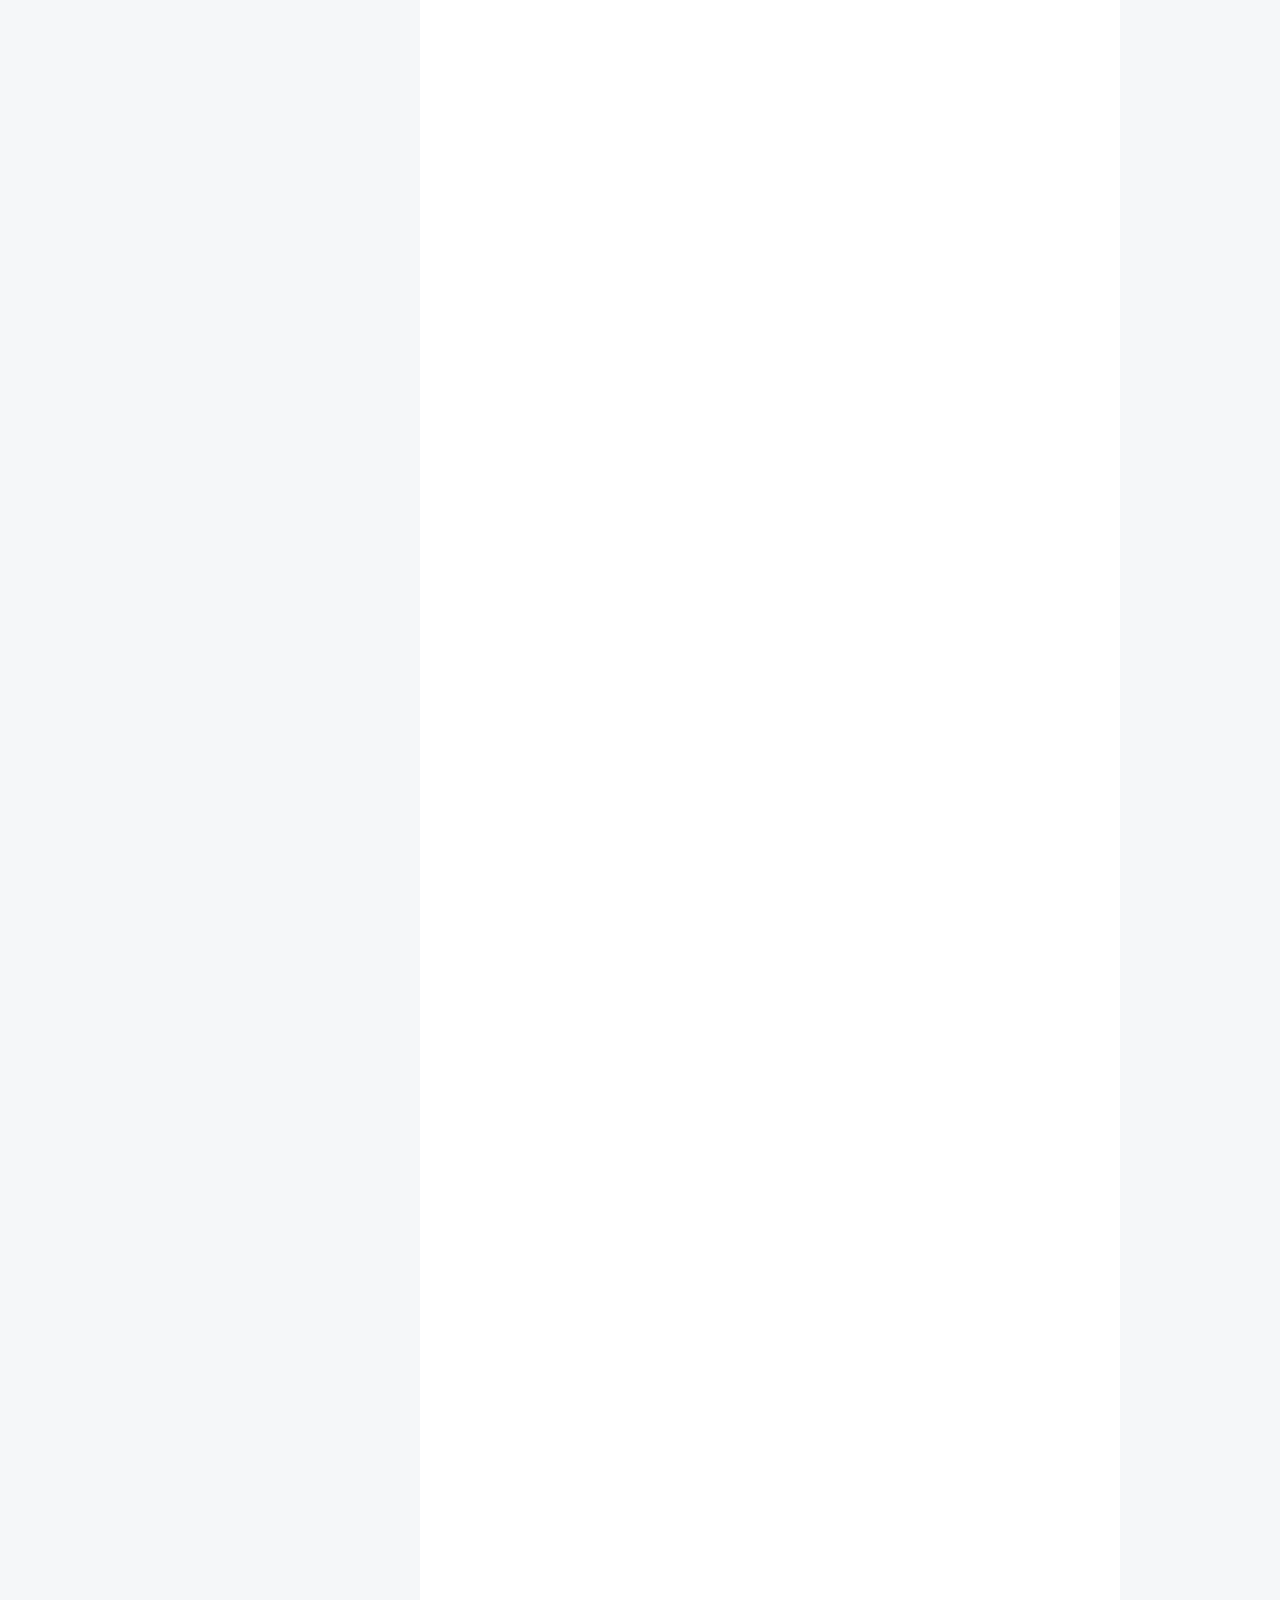
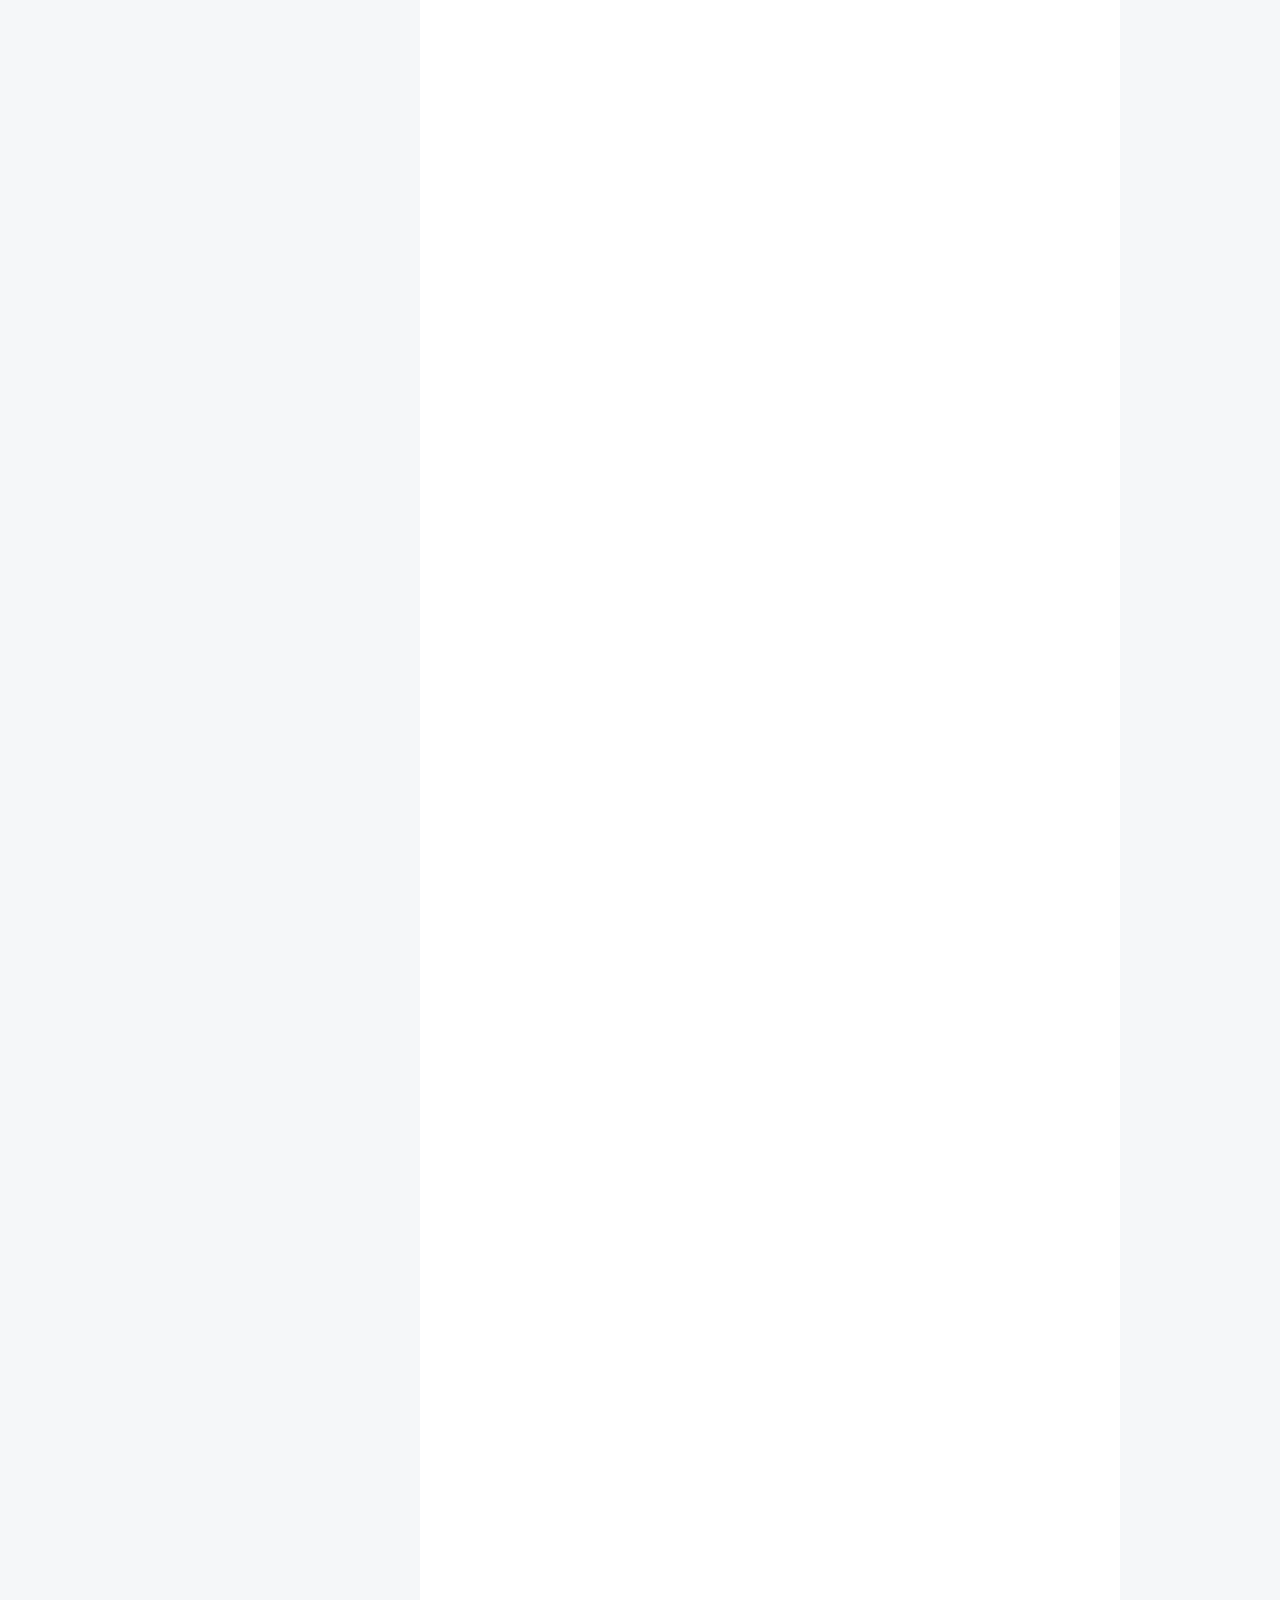
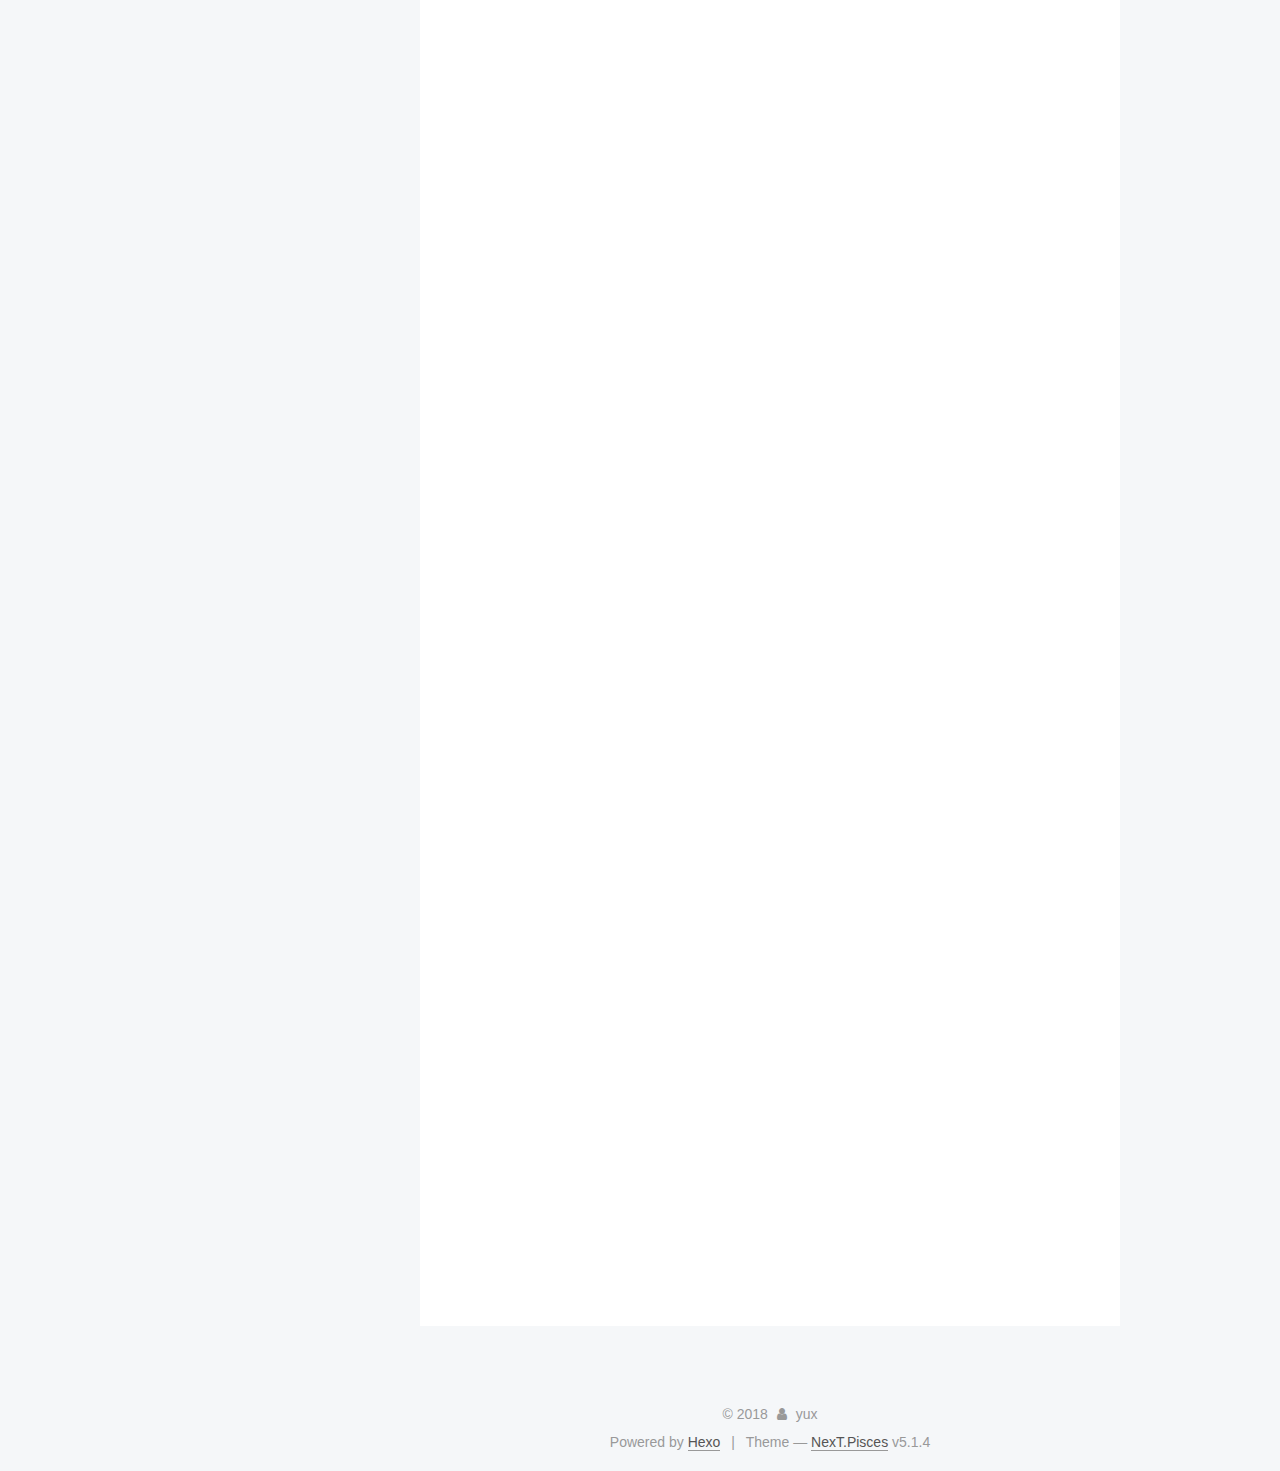
<file: 2018/03/19/CSS布局小结/index.html>
<!DOCTYPE html>



  


<html class="theme-next pisces use-motion" lang="en">
<head>
  <meta charset="UTF-8"/>
<meta http-equiv="X-UA-Compatible" content="IE=edge" />
<meta name="viewport" content="width=device-width, initial-scale=1, maximum-scale=1"/>
<meta name="theme-color" content="#222">









<meta http-equiv="Cache-Control" content="no-transform" />
<meta http-equiv="Cache-Control" content="no-siteapp" />
















  
  
  <link href="/lib/fancybox/source/jquery.fancybox.css?v=2.1.5" rel="stylesheet" type="text/css" />







<link href="/lib/font-awesome/css/font-awesome.min.css?v=4.6.2" rel="stylesheet" type="text/css" />

<link href="/css/main.css?v=5.1.4" rel="stylesheet" type="text/css" />


  <link rel="apple-touch-icon" sizes="180x180" href="/images/apple-touch-icon-next.png?v=5.1.4">


  <link rel="icon" type="image/png" sizes="32x32" href="/images/favicon-32x32-next.png?v=5.1.4">


  <link rel="icon" type="image/png" sizes="16x16" href="/images/favicon-16x16-next.png?v=5.1.4">


  <link rel="mask-icon" href="/images/logo.svg?v=5.1.4" color="#222">





  <meta name="keywords" content="Hexo, NexT" />










<meta name="description" content="​    在网页中，我们经常看到不同的网页多种展现页面的方式，这也是未来要去学习和构建的知识，所以现在在这里先整理一点布局的知识，以后会慢慢更新。">
<meta property="og:type" content="article">
<meta property="og:title" content="CSS布局小结">
<meta property="og:url" content="http://yoursite.com/2018/03/19/CSS布局小结/index.html">
<meta property="og:site_name" content="Yuxu&#39;s Blog">
<meta property="og:description" content="​    在网页中，我们经常看到不同的网页多种展现页面的方式，这也是未来要去学习和构建的知识，所以现在在这里先整理一点布局的知识，以后会慢慢更新。">
<meta property="og:locale" content="en">
<meta property="og:image" content="http://yoursite.com/2018/03/19/CSS布局小结/left-right-layat.png">
<meta property="og:image" content="http://yoursite.com/2018/03/19/CSS布局小结/left-right-float-overflow-layat.png">
<meta property="og:image" content="http://yoursite.com/2018/03/19/CSS布局小结/left-right-middle-layat.png">
<meta property="og:image" content="http://yoursite.com/2018/03/19/CSS布局小结/left-right-middle-layat-absolute.png">
<meta property="og:image" content="http://yoursite.com/2018/03/19/CSS布局小结/left-right-middle-layat-flex.png">
<meta property="og:updated_time" content="2018-03-20T00:43:39.678Z">
<meta name="twitter:card" content="summary">
<meta name="twitter:title" content="CSS布局小结">
<meta name="twitter:description" content="​    在网页中，我们经常看到不同的网页多种展现页面的方式，这也是未来要去学习和构建的知识，所以现在在这里先整理一点布局的知识，以后会慢慢更新。">
<meta name="twitter:image" content="http://yoursite.com/2018/03/19/CSS布局小结/left-right-layat.png">



<script type="text/javascript" id="hexo.configurations">
  var NexT = window.NexT || {};
  var CONFIG = {
    root: '/',
    scheme: 'Pisces',
    version: '5.1.4',
    sidebar: {"position":"left","display":"post","offset":12,"b2t":false,"scrollpercent":false,"onmobile":false},
    fancybox: true,
    tabs: true,
    motion: {"enable":true,"async":false,"transition":{"post_block":"fadeIn","post_header":"slideDownIn","post_body":"slideDownIn","coll_header":"slideLeftIn","sidebar":"slideUpIn"}},
    duoshuo: {
      userId: '0',
      author: 'Author'
    },
    algolia: {
      applicationID: '',
      apiKey: '',
      indexName: '',
      hits: {"per_page":10},
      labels: {"input_placeholder":"Search for Posts","hits_empty":"We didn't find any results for the search: ${query}","hits_stats":"${hits} results found in ${time} ms"}
    }
  };
</script>



  <link rel="canonical" href="http://yoursite.com/2018/03/19/CSS布局小结/"/>





  <title>CSS布局小结 | Yuxu's Blog</title>
  








</head>

<body itemscope itemtype="http://schema.org/WebPage" lang="en">

  
  
    
  

  <div class="container sidebar-position-left page-post-detail">
    <div class="headband"></div>

    <header id="header" class="header" itemscope itemtype="http://schema.org/WPHeader">
      <div class="header-inner"><div class="site-brand-wrapper">
  <div class="site-meta ">
    

    <div class="custom-logo-site-title">
      <a href="/"  class="brand" rel="start">
        <span class="logo-line-before"><i></i></span>
        <span class="site-title">Yuxu's Blog</span>
        <span class="logo-line-after"><i></i></span>
      </a>
    </div>
      
        <p class="site-subtitle"></p>
      
  </div>

  <div class="site-nav-toggle">
    <button>
      <span class="btn-bar"></span>
      <span class="btn-bar"></span>
      <span class="btn-bar"></span>
    </button>
  </div>
</div>

<nav class="site-nav">
  

  
    <ul id="menu" class="menu">
      
        
        <li class="menu-item menu-item-home">
          <a href="/" rel="section">
            
              <i class="menu-item-icon fa fa-fw fa-home"></i> <br />
            
            Home
          </a>
        </li>
      
        
        <li class="menu-item menu-item-archives">
          <a href="/archives/" rel="section">
            
              <i class="menu-item-icon fa fa-fw fa-archive"></i> <br />
            
            Archives
          </a>
        </li>
      

      
    </ul>
  

  
</nav>



 </div>
    </header>

    <main id="main" class="main">
      <div class="main-inner">
        <div class="content-wrap">
          <div id="content" class="content">
            

  <div id="posts" class="posts-expand">
    

  

  
  
  

  <article class="post post-type-normal" itemscope itemtype="http://schema.org/Article">
  
  
  
  <div class="post-block">
    <link itemprop="mainEntityOfPage" href="http://yoursite.com/2018/03/19/CSS布局小结/">

    <span hidden itemprop="author" itemscope itemtype="http://schema.org/Person">
      <meta itemprop="name" content="yux">
      <meta itemprop="description" content="">
      <meta itemprop="image" content="/images/avatar.gif">
    </span>

    <span hidden itemprop="publisher" itemscope itemtype="http://schema.org/Organization">
      <meta itemprop="name" content="Yuxu's Blog">
    </span>

    
      <header class="post-header">

        
        
          <h1 class="post-title" itemprop="name headline">CSS布局小结</h1>
        

        <div class="post-meta">
          <span class="post-time">
            
              <span class="post-meta-item-icon">
                <i class="fa fa-calendar-o"></i>
              </span>
              
                <span class="post-meta-item-text">Posted on</span>
              
              <time title="Post created" itemprop="dateCreated datePublished" datetime="2018-03-19T16:20:47+08:00">
                2018-03-19
              </time>
            

            

            
          </span>

          

          
            
          

          
          

          

          

          

        </div>
      </header>
    

    
    
    
    <div class="post-body" itemprop="articleBody">

      
      

      
        <p>​    在网页中，我们经常看到不同的网页多种展现页面的方式，这也是未来要去学习和构建的知识，所以现在在这里先整理一点布局的知识，以后会慢慢更新。<a id="more"></a></p>
<h2 id="左右布局–两列布局"><a href="#左右布局–两列布局" class="headerlink" title="左右布局–两列布局"></a>左右布局–两列布局</h2><p>​    要构建两列布局还是比较容易的，其中比较常用的方法就是<strong>浮动</strong>，通过使用浮动将两个divs脱离文档流，自定义好width即可实现两列布局，需注意的是要在两者的父元素加上清除浮动的属性<strong>clearfix</strong>，使得这个结构不会影响到外部其余元素。</p>
<figure class="highlight html"><table><tr><td class="gutter"><pre><span class="line">1</span><br><span class="line">2</span><br><span class="line">3</span><br><span class="line">4</span><br><span class="line">5</span><br><span class="line">6</span><br><span class="line">7</span><br><span class="line">8</span><br><span class="line">9</span><br><span class="line">10</span><br><span class="line">11</span><br><span class="line">12</span><br><span class="line">13</span><br><span class="line">14</span><br></pre></td><td class="code"><pre><span class="line"><span class="comment">&lt;!-- 为省篇幅，只留下关键代码 --&gt;</span></span><br><span class="line"></span><br><span class="line"><span class="tag">&lt;<span class="name">section</span> <span class="attr">class</span>=<span class="string">"container"</span>&gt;</span></span><br><span class="line">  <span class="tag">&lt;<span class="name">div</span> <span class="attr">class</span>=<span class="string">"left-half"</span>&gt;</span></span><br><span class="line">    <span class="tag">&lt;<span class="name">h1</span>&gt;</span></span><br><span class="line">      Left Half</span><br><span class="line">    <span class="tag">&lt;/<span class="name">h1</span>&gt;</span></span><br><span class="line">  <span class="tag">&lt;/<span class="name">div</span>&gt;</span></span><br><span class="line">  <span class="tag">&lt;<span class="name">div</span> <span class="attr">class</span>=<span class="string">"right-half"</span>&gt;</span></span><br><span class="line">    <span class="tag">&lt;<span class="name">h1</span>&gt;</span></span><br><span class="line">      Right Half</span><br><span class="line">    <span class="tag">&lt;/<span class="name">h1</span>&gt;</span></span><br><span class="line">  <span class="tag">&lt;/<span class="name">div</span>&gt;</span></span><br><span class="line"><span class="tag">&lt;/<span class="name">section</span>&gt;</span></span><br></pre></td></tr></table></figure>
<figure class="highlight css"><table><tr><td class="gutter"><pre><span class="line">1</span><br><span class="line">2</span><br><span class="line">3</span><br><span class="line">4</span><br><span class="line">5</span><br><span class="line">6</span><br><span class="line">7</span><br><span class="line">8</span><br><span class="line">9</span><br><span class="line">10</span><br><span class="line">11</span><br><span class="line">12</span><br><span class="line">13</span><br><span class="line">14</span><br><span class="line">15</span><br><span class="line">16</span><br><span class="line">17</span><br><span class="line">18</span><br><span class="line">19</span><br><span class="line">20</span><br><span class="line">21</span><br><span class="line">22</span><br><span class="line">23</span><br><span class="line">24</span><br><span class="line">25</span><br><span class="line">26</span><br><span class="line">27</span><br><span class="line">28</span><br><span class="line">29</span><br><span class="line">30</span><br><span class="line">31</span><br><span class="line">32</span><br></pre></td><td class="code"><pre><span class="line">* &#123;</span><br><span class="line">  <span class="attribute">box-sizing</span>: border-box;</span><br><span class="line">&#125;</span><br><span class="line"></span><br><span class="line"><span class="selector-tag">html</span>,</span><br><span class="line"><span class="selector-tag">body</span>,</span><br><span class="line"><span class="selector-tag">section</span>,</span><br><span class="line"><span class="selector-tag">div</span> &#123;</span><br><span class="line">  <span class="attribute">height</span>: <span class="number">100%</span>;</span><br><span class="line">&#125;</span><br><span class="line"></span><br><span class="line"><span class="selector-tag">body</span> &#123;</span><br><span class="line">  <span class="attribute">text-align</span>: center;</span><br><span class="line">&#125;</span><br><span class="line"></span><br><span class="line"><span class="selector-tag">h1</span> &#123;</span><br><span class="line">  <span class="attribute">font-size</span>: <span class="number">1.75rem</span>;</span><br><span class="line">&#125;</span><br><span class="line"></span><br><span class="line"><span class="comment">/* 以下是重点 */</span></span><br><span class="line"></span><br><span class="line"><span class="selector-class">.left-half</span> &#123;</span><br><span class="line">  <span class="attribute">float</span>: left;</span><br><span class="line">  <span class="attribute">width</span>: <span class="number">50%</span>;</span><br><span class="line">  <span class="attribute">background</span>: red;</span><br><span class="line">&#125;</span><br><span class="line"></span><br><span class="line"><span class="selector-class">.right-half</span> &#123;</span><br><span class="line">  <span class="attribute">float</span>: right;</span><br><span class="line">  <span class="attribute">width</span>: <span class="number">50%</span>;</span><br><span class="line">  <span class="attribute">background</span>: blue</span><br><span class="line">&#125;</span><br></pre></td></tr></table></figure>
<p>效果图为这样:</p>
<p><img src="/2018/03/19/CSS布局小结/left-right-layat.png" alt="left-right-layat"></p>
<p><strong>拓展–右列固定，左列自适应</strong></p>
<p>​    要实现这种布局，首先是要在code中，右列应在左列前面，然后右列使用浮动，左列使用overflow隐藏即可。</p>
<figure class="highlight html"><table><tr><td class="gutter"><pre><span class="line">1</span><br><span class="line">2</span><br><span class="line">3</span><br><span class="line">4</span><br><span class="line">5</span><br><span class="line">6</span><br><span class="line">7</span><br><span class="line">8</span><br></pre></td><td class="code"><pre><span class="line"><span class="tag">&lt;<span class="name">div</span> <span class="attr">class</span>=<span class="string">"container"</span>&gt;</span></span><br><span class="line">  <span class="tag">&lt;<span class="name">div</span> <span class="attr">class</span>=<span class="string">"right"</span>&gt;</span></span><br><span class="line">    Right</span><br><span class="line">  <span class="tag">&lt;/<span class="name">div</span>&gt;</span></span><br><span class="line">  <span class="tag">&lt;<span class="name">div</span> <span class="attr">class</span>=<span class="string">"left"</span>&gt;</span></span><br><span class="line">    Left</span><br><span class="line">  <span class="tag">&lt;/<span class="name">div</span>&gt;</span></span><br><span class="line"><span class="tag">&lt;/<span class="name">div</span>&gt;</span></span><br></pre></td></tr></table></figure>
<figure class="highlight css"><table><tr><td class="gutter"><pre><span class="line">1</span><br><span class="line">2</span><br><span class="line">3</span><br><span class="line">4</span><br><span class="line">5</span><br><span class="line">6</span><br><span class="line">7</span><br><span class="line">8</span><br><span class="line">9</span><br><span class="line">10</span><br><span class="line">11</span><br><span class="line">12</span><br><span class="line">13</span><br><span class="line">14</span><br><span class="line">15</span><br><span class="line">16</span><br><span class="line">17</span><br><span class="line">18</span><br></pre></td><td class="code"><pre><span class="line"><span class="selector-class">.container</span> &#123;</span><br><span class="line">   <span class="attribute">height</span>: auto;</span><br><span class="line">   <span class="attribute">overflow</span>: hidden;</span><br><span class="line">   <span class="attribute">color</span>: white;</span><br><span class="line">&#125;</span><br><span class="line"></span><br><span class="line"><span class="selector-class">.right</span> &#123;</span><br><span class="line">    <span class="attribute">width</span>: <span class="number">180px</span>;</span><br><span class="line">    <span class="attribute">float</span>: right;</span><br><span class="line">    <span class="attribute">background</span>: red;</span><br><span class="line">&#125;</span><br><span class="line"></span><br><span class="line"><span class="selector-class">.left</span> &#123;</span><br><span class="line">    <span class="attribute">float</span>: none;</span><br><span class="line">    <span class="attribute">background</span>: blue;</span><br><span class="line">    <span class="attribute">width</span>: auto;</span><br><span class="line">    <span class="attribute">overflow</span>: hidden;</span><br><span class="line">&#125;</span><br></pre></td></tr></table></figure>
<p>效果图如下:</p>
<p><img src="/2018/03/19/CSS布局小结/left-right-float-overflow-layat.png" alt="left-right-float-overflow-layat"></p>
<h2 id="左中右布局–三列或多列布局"><a href="#左中右布局–三列或多列布局" class="headerlink" title="左中右布局–三列或多列布局"></a>左中右布局–三列或多列布局</h2><p>​    在这个三列布局中，常见的布局是左右列固定，中间不定宽或自适应布局。所以我们可以使用浮动左右两列和加上宽度，中间列使用margin分隔左右两列固定的宽度，剩余的宽度则为当前body减去两边的宽度。需要注意的是在code中，中间列应在右列的下方。</p>
<figure class="highlight html"><table><tr><td class="gutter"><pre><span class="line">1</span><br><span class="line">2</span><br><span class="line">3</span><br><span class="line">4</span><br><span class="line">5</span><br><span class="line">6</span><br><span class="line">7</span><br><span class="line">8</span><br><span class="line">9</span><br><span class="line">10</span><br><span class="line">11</span><br><span class="line">12</span><br><span class="line">13</span><br><span class="line">14</span><br><span class="line">15</span><br><span class="line">16</span><br><span class="line">17</span><br></pre></td><td class="code"><pre><span class="line"><span class="tag">&lt;<span class="name">div</span> <span class="attr">class</span>=<span class="string">"container"</span>&gt;</span></span><br><span class="line">  <span class="tag">&lt;<span class="name">div</span> <span class="attr">class</span>=<span class="string">"left"</span>&gt;</span></span><br><span class="line">    <span class="tag">&lt;<span class="name">h1</span>&gt;</span></span><br><span class="line">      Left</span><br><span class="line">    <span class="tag">&lt;/<span class="name">h1</span>&gt;</span></span><br><span class="line">  <span class="tag">&lt;/<span class="name">div</span>&gt;</span></span><br><span class="line">  <span class="tag">&lt;<span class="name">div</span> <span class="attr">class</span>=<span class="string">"right"</span>&gt;</span></span><br><span class="line">    <span class="tag">&lt;<span class="name">h1</span>&gt;</span></span><br><span class="line">      Right</span><br><span class="line">    <span class="tag">&lt;/<span class="name">h1</span>&gt;</span></span><br><span class="line">  <span class="tag">&lt;/<span class="name">div</span>&gt;</span></span><br><span class="line">  <span class="tag">&lt;<span class="name">div</span> <span class="attr">class</span>=<span class="string">"middle"</span>&gt;</span></span><br><span class="line">    <span class="tag">&lt;<span class="name">h1</span>&gt;</span></span><br><span class="line">      Middle</span><br><span class="line">    <span class="tag">&lt;/<span class="name">h1</span>&gt;</span></span><br><span class="line">  <span class="tag">&lt;/<span class="name">div</span>&gt;</span></span><br><span class="line"><span class="tag">&lt;/<span class="name">div</span>&gt;</span></span><br></pre></td></tr></table></figure>
<figure class="highlight css"><table><tr><td class="gutter"><pre><span class="line">1</span><br><span class="line">2</span><br><span class="line">3</span><br><span class="line">4</span><br><span class="line">5</span><br><span class="line">6</span><br><span class="line">7</span><br><span class="line">8</span><br><span class="line">9</span><br><span class="line">10</span><br><span class="line">11</span><br><span class="line">12</span><br><span class="line">13</span><br><span class="line">14</span><br><span class="line">15</span><br><span class="line">16</span><br><span class="line">17</span><br><span class="line">18</span><br><span class="line">19</span><br><span class="line">20</span><br><span class="line">21</span><br><span class="line">22</span><br><span class="line">23</span><br><span class="line">24</span><br><span class="line">25</span><br><span class="line">26</span><br><span class="line">27</span><br><span class="line">28</span><br></pre></td><td class="code"><pre><span class="line">* &#123;</span><br><span class="line">  <span class="attribute">margin</span>: <span class="number">0</span>;</span><br><span class="line">  <span class="attribute">padding</span>: <span class="number">0</span>;</span><br><span class="line">&#125;</span><br><span class="line"></span><br><span class="line"><span class="selector-id">#content</span>&#123;</span><br><span class="line">  <span class="attribute">height</span>:<span class="number">300px</span>;</span><br><span class="line">&#125;</span><br><span class="line"><span class="selector-class">.left</span>&#123;</span><br><span class="line">  <span class="attribute">width</span>: <span class="number">200px</span>;</span><br><span class="line">  <span class="attribute">height</span>:<span class="number">100%</span>;</span><br><span class="line">  <span class="attribute">float</span>: left;</span><br><span class="line">  <span class="attribute">background-color</span>: <span class="number">#00a0dc</span>;</span><br><span class="line">&#125;</span><br><span class="line"></span><br><span class="line"><span class="selector-class">.middle</span>&#123;</span><br><span class="line">  <span class="attribute">height</span>:<span class="number">100%</span>;</span><br><span class="line">  <span class="attribute">margin-left</span>:<span class="number">200px</span>;</span><br><span class="line">  <span class="attribute">margin-right</span>: <span class="number">300px</span>;</span><br><span class="line">  <span class="attribute">background-color</span>: red;</span><br><span class="line">&#125;</span><br><span class="line"></span><br><span class="line"><span class="selector-class">.right</span>&#123;</span><br><span class="line">  <span class="attribute">height</span>:<span class="number">100%</span>;</span><br><span class="line">  <span class="attribute">width</span>: <span class="number">300px</span>;</span><br><span class="line">  <span class="attribute">float</span>: right;</span><br><span class="line">  <span class="attribute">background-color</span>: <span class="number">#00a0dc</span>;</span><br><span class="line">&#125;</span><br></pre></td></tr></table></figure>
<p><img src="/2018/03/19/CSS布局小结/left-right-middle-layat.png" alt="left-right-middle-layat"></p>
<blockquote>
<p>注意，在实际代码中,middle是在right后面的，否则会造成right一直在第二行而无法与left和middle平行</p>
</blockquote>
<p>​    上述的方法其实存在一些小bug的，其中，若不小心忘记了middle和right的位置，后果是灾难性的。所以有一种算是比较改良的办法是使用浮动+绝对定位，让左右列浮动，中间列绝对定位于父元素中。</p>
<figure class="highlight html"><table><tr><td class="gutter"><pre><span class="line">1</span><br><span class="line">2</span><br><span class="line">3</span><br><span class="line">4</span><br><span class="line">5</span><br><span class="line">6</span><br><span class="line">7</span><br><span class="line">8</span><br><span class="line">9</span><br><span class="line">10</span><br><span class="line">11</span><br></pre></td><td class="code"><pre><span class="line"><span class="tag">&lt;<span class="name">div</span> <span class="attr">class</span>=<span class="string">"container"</span>&gt;</span></span><br><span class="line">  <span class="tag">&lt;<span class="name">div</span> <span class="attr">class</span>=<span class="string">"left"</span>&gt;</span></span><br><span class="line">    <span class="tag">&lt;<span class="name">h1</span>&gt;</span>Left<span class="tag">&lt;/<span class="name">h1</span>&gt;</span></span><br><span class="line">  <span class="tag">&lt;/<span class="name">div</span>&gt;</span></span><br><span class="line">  <span class="tag">&lt;<span class="name">div</span> <span class="attr">class</span>=<span class="string">"middle"</span>&gt;</span></span><br><span class="line">    <span class="tag">&lt;<span class="name">h1</span>&gt;</span>Middle<span class="tag">&lt;/<span class="name">h1</span>&gt;</span></span><br><span class="line">  <span class="tag">&lt;/<span class="name">div</span>&gt;</span></span><br><span class="line">  <span class="tag">&lt;<span class="name">div</span> <span class="attr">class</span>=<span class="string">"right"</span>&gt;</span></span><br><span class="line">    <span class="tag">&lt;<span class="name">h1</span>&gt;</span>Right<span class="tag">&lt;/<span class="name">h1</span>&gt;</span></span><br><span class="line">  <span class="tag">&lt;/<span class="name">div</span>&gt;</span></span><br><span class="line"><span class="tag">&lt;/<span class="name">div</span>&gt;</span></span><br></pre></td></tr></table></figure>
<figure class="highlight css"><table><tr><td class="gutter"><pre><span class="line">1</span><br><span class="line">2</span><br><span class="line">3</span><br><span class="line">4</span><br><span class="line">5</span><br><span class="line">6</span><br><span class="line">7</span><br><span class="line">8</span><br><span class="line">9</span><br><span class="line">10</span><br><span class="line">11</span><br><span class="line">12</span><br><span class="line">13</span><br><span class="line">14</span><br><span class="line">15</span><br><span class="line">16</span><br><span class="line">17</span><br><span class="line">18</span><br><span class="line">19</span><br><span class="line">20</span><br><span class="line">21</span><br><span class="line">22</span><br><span class="line">23</span><br><span class="line">24</span><br><span class="line">25</span><br><span class="line">26</span><br><span class="line">27</span><br><span class="line">28</span><br><span class="line">29</span><br><span class="line">30</span><br><span class="line">31</span><br><span class="line">32</span><br><span class="line">33</span><br></pre></td><td class="code"><pre><span class="line">*&#123;</span><br><span class="line">  <span class="attribute">margin</span>: <span class="number">0</span>;</span><br><span class="line">  <span class="attribute">padding</span>: <span class="number">0</span>;</span><br><span class="line">&#125;</span><br><span class="line"></span><br><span class="line"><span class="selector-class">.container</span>&#123;</span><br><span class="line">  <span class="attribute">position</span>: relative;</span><br><span class="line">  <span class="attribute">width</span>:<span class="number">100%</span>;</span><br><span class="line">  <span class="attribute">height</span>:<span class="number">300px</span>;</span><br><span class="line">&#125;</span><br><span class="line"></span><br><span class="line"><span class="selector-class">.left</span>&#123;</span><br><span class="line">  <span class="attribute">float</span>: left;</span><br><span class="line">  <span class="attribute">width</span>: <span class="number">200px</span>;</span><br><span class="line">  <span class="attribute">height</span>:<span class="number">100%</span>;</span><br><span class="line">  <span class="attribute">background-color</span>: yellow;</span><br><span class="line">&#125;</span><br><span class="line"></span><br><span class="line"><span class="selector-class">.middle</span>&#123;</span><br><span class="line">  <span class="attribute">position</span>: absolute;</span><br><span class="line">  <span class="attribute">top</span>:<span class="number">0</span>;</span><br><span class="line">  <span class="attribute">bottom</span>:<span class="number">0</span>;</span><br><span class="line">  <span class="attribute">left</span>:<span class="number">200px</span>;</span><br><span class="line">  <span class="attribute">right</span>: <span class="number">300px</span>;</span><br><span class="line">  <span class="attribute">background-color</span>: red;</span><br><span class="line">&#125;</span><br><span class="line"></span><br><span class="line"><span class="selector-class">.right</span>&#123;</span><br><span class="line">  <span class="attribute">float</span>: right;</span><br><span class="line">  <span class="attribute">height</span>:<span class="number">100%</span>;</span><br><span class="line">  <span class="attribute">width</span>: <span class="number">300px</span>;</span><br><span class="line">  <span class="attribute">background-color</span>: blue;</span><br><span class="line">&#125;</span><br></pre></td></tr></table></figure>
<p>效果图如下:</p>
<p><img src="/2018/03/19/CSS布局小结/left-right-middle-layat-absolute.png" alt="left-right-middle-layat-absolute"></p>
<p>​    另外现在的趋势是使用一个<code>flex</code>布局，这个布局目前是比较流行的，是在2012年发布出来的，现在浏览器都支持这个属性，不用加后缀。</p>
<figure class="highlight html"><table><tr><td class="gutter"><pre><span class="line">1</span><br><span class="line">2</span><br><span class="line">3</span><br><span class="line">4</span><br><span class="line">5</span><br></pre></td><td class="code"><pre><span class="line"><span class="tag">&lt;<span class="name">div</span> <span class="attr">id</span>=<span class="string">"content"</span>&gt;</span></span><br><span class="line">    <span class="tag">&lt;<span class="name">div</span> <span class="attr">id</span>=<span class="string">"left"</span>&gt;</span> <span class="tag">&lt;/<span class="name">div</span>&gt;</span></span><br><span class="line">    <span class="tag">&lt;<span class="name">div</span> <span class="attr">id</span>=<span class="string">"middle"</span>&gt;</span><span class="tag">&lt;/<span class="name">div</span>&gt;</span></span><br><span class="line">    <span class="tag">&lt;<span class="name">div</span> <span class="attr">id</span>=<span class="string">"right"</span>&gt;</span><span class="tag">&lt;/<span class="name">div</span>&gt;</span></span><br><span class="line"><span class="tag">&lt;/<span class="name">div</span>&gt;</span></span><br></pre></td></tr></table></figure>
<figure class="highlight css"><table><tr><td class="gutter"><pre><span class="line">1</span><br><span class="line">2</span><br><span class="line">3</span><br><span class="line">4</span><br><span class="line">5</span><br><span class="line">6</span><br><span class="line">7</span><br><span class="line">8</span><br><span class="line">9</span><br><span class="line">10</span><br><span class="line">11</span><br><span class="line">12</span><br><span class="line">13</span><br><span class="line">14</span><br><span class="line">15</span><br><span class="line">16</span><br><span class="line">17</span><br><span class="line">18</span><br><span class="line">19</span><br><span class="line">20</span><br><span class="line">21</span><br><span class="line">22</span><br><span class="line">23</span><br></pre></td><td class="code"><pre><span class="line">*&#123;</span><br><span class="line">  <span class="attribute">margin</span>: <span class="number">0</span>;</span><br><span class="line">  <span class="attribute">padding</span>: <span class="number">0</span>;</span><br><span class="line">&#125;</span><br><span class="line"><span class="selector-id">#content</span> &#123;</span><br><span class="line">  <span class="attribute">display</span>: flex;</span><br><span class="line">  <span class="attribute">width</span>: <span class="number">100%</span>;</span><br><span class="line">  <span class="attribute">height</span>: <span class="number">200px</span>;</span><br><span class="line">&#125;</span><br><span class="line"><span class="selector-id">#left</span> &#123;</span><br><span class="line">  <span class="attribute">flex</span>:<span class="number">0</span> <span class="number">0</span> <span class="number">200px</span>;</span><br><span class="line">  <span class="attribute">height</span>: <span class="number">100%</span>;</span><br><span class="line">  <span class="attribute">background-color</span>: <span class="number">#f04d0d</span>;</span><br><span class="line">&#125;</span><br><span class="line"><span class="selector-id">#middle</span>&#123;</span><br><span class="line">  <span class="attribute">flex</span>: <span class="number">1</span>;</span><br><span class="line">  <span class="attribute">background-color</span>: blue;</span><br><span class="line">&#125;</span><br><span class="line"><span class="selector-id">#right</span> &#123;</span><br><span class="line">  <span class="attribute">flex</span>:<span class="number">0</span> <span class="number">0</span> <span class="number">200px</span>;</span><br><span class="line">  <span class="attribute">height</span>: <span class="number">100%</span>;</span><br><span class="line">  <span class="attribute">background-color</span>: <span class="number">#f04d0d</span>;</span><br><span class="line">&#125;</span><br></pre></td></tr></table></figure>
<p>效果图如下:</p>
<p><img src="/2018/03/19/CSS布局小结/left-right-middle-layat-flex.png" alt="left-right-middle-layat-flex"></p>
<p>如果非要搞事，想兼容IE特别低的版本，那么一般使用多种兼容方式:</p>
<figure class="highlight plain"><table><tr><td class="gutter"><pre><span class="line">1</span><br><span class="line">2</span><br><span class="line">3</span><br><span class="line">4</span><br><span class="line">5</span><br></pre></td><td class="code"><pre><span class="line">display: -webkit-box;</span><br><span class="line">display: -moz-box;</span><br><span class="line">display: -ms-flexbox;</span><br><span class="line">display: -webkit-flex;</span><br><span class="line">display: flex;</span><br></pre></td></tr></table></figure>
<h2 id="水平居中"><a href="#水平居中" class="headerlink" title="水平居中"></a>水平居中</h2><ul>
<li>内联元素水平居中</li>
</ul>
<p>若要实现水平居中的元素为inline元素，那么需要在父元素上声明<code>text-align: center</code>即可居中</p>
<figure class="highlight html"><table><tr><td class="gutter"><pre><span class="line">1</span><br><span class="line">2</span><br><span class="line">3</span><br></pre></td><td class="code"><pre><span class="line"><span class="tag">&lt;<span class="name">div</span> <span class="attr">class</span>=<span class="string">"divBlock"</span>&gt;</span></span><br><span class="line">  <span class="tag">&lt;<span class="name">span</span>&gt;</span>This is an inline element<span class="tag">&lt;/<span class="name">span</span>&gt;</span></span><br><span class="line"><span class="tag">&lt;/<span class="name">div</span>&gt;</span></span><br></pre></td></tr></table></figure>
<figure class="highlight css"><table><tr><td class="gutter"><pre><span class="line">1</span><br><span class="line">2</span><br><span class="line">3</span><br></pre></td><td class="code"><pre><span class="line"><span class="selector-class">.divBlock</span> &#123;</span><br><span class="line">  <span class="attribute">text-align</span>: center;</span><br><span class="line">&#125;</span><br></pre></td></tr></table></figure>
<ul>
<li>块级元素水平居中</li>
</ul>
<p>使块级元素水平居中的方法是使左右外边距为自动，需要注意的是此时的块级元素是没有声明宽度的</p>
<figure class="highlight html"><table><tr><td class="gutter"><pre><span class="line">1</span><br><span class="line">2</span><br><span class="line">3</span><br></pre></td><td class="code"><pre><span class="line"><span class="tag">&lt;<span class="name">div</span> <span class="attr">class</span>=<span class="string">"divCenter"</span>&gt;</span></span><br><span class="line">  <span class="tag">&lt;<span class="name">span</span>&gt;</span>This is an block element<span class="tag">&lt;/<span class="name">span</span>&gt;</span></span><br><span class="line"><span class="tag">&lt;/<span class="name">div</span>&gt;</span></span><br></pre></td></tr></table></figure>
<figure class="highlight css"><table><tr><td class="gutter"><pre><span class="line">1</span><br><span class="line">2</span><br><span class="line">3</span><br></pre></td><td class="code"><pre><span class="line"><span class="selector-class">.divCenter</span> &#123;</span><br><span class="line">  <span class="attribute">margin</span>: <span class="number">0</span> auto;</span><br><span class="line">&#125;</span><br></pre></td></tr></table></figure>
<ul>
<li>多个块级元素水平居中</li>
</ul>
<p>将多个块级元素的<code>display</code>属性声明为<code>inline-block</code>，然后使用内联元素水平居中的方法，在父元素上使用文本居中<code>text-align: center</code></p>
<figure class="highlight html"><table><tr><td class="gutter"><pre><span class="line">1</span><br><span class="line">2</span><br><span class="line">3</span><br><span class="line">4</span><br><span class="line">5</span><br><span class="line">6</span><br><span class="line">7</span><br><span class="line">8</span><br><span class="line">9</span><br><span class="line">10</span><br><span class="line">11</span><br></pre></td><td class="code"><pre><span class="line"><span class="tag">&lt;<span class="name">div</span> <span class="attr">class</span>=<span class="string">"container"</span>&gt;</span></span><br><span class="line">  <span class="tag">&lt;<span class="name">div</span> <span class="attr">class</span>=<span class="string">"centerInline"</span>&gt;</span></span><br><span class="line">    From block-level elements to inline elements</span><br><span class="line">  <span class="tag">&lt;/<span class="name">div</span>&gt;</span></span><br><span class="line">  <span class="tag">&lt;<span class="name">div</span> <span class="attr">class</span>=<span class="string">"centerInline"</span>&gt;</span></span><br><span class="line">    From block-level elements to inline elements</span><br><span class="line">  <span class="tag">&lt;/<span class="name">div</span>&gt;</span></span><br><span class="line">  <span class="tag">&lt;<span class="name">div</span> <span class="attr">class</span>=<span class="string">"centerInline"</span>&gt;</span></span><br><span class="line">    From block-level elements to inline elements</span><br><span class="line">  <span class="tag">&lt;/<span class="name">div</span>&gt;</span></span><br><span class="line"><span class="tag">&lt;/<span class="name">div</span>&gt;</span></span><br></pre></td></tr></table></figure>
<figure class="highlight css"><table><tr><td class="gutter"><pre><span class="line">1</span><br><span class="line">2</span><br><span class="line">3</span><br><span class="line">4</span><br><span class="line">5</span><br><span class="line">6</span><br><span class="line">7</span><br><span class="line">8</span><br></pre></td><td class="code"><pre><span class="line"><span class="selector-class">.container</span> &#123;</span><br><span class="line">  <span class="attribute">text-align</span>: center;</span><br><span class="line">&#125;</span><br><span class="line"></span><br><span class="line"><span class="selector-class">.centerInline</span> &#123;</span><br><span class="line">  <span class="attribute">display</span>: inline-block;</span><br><span class="line">  <span class="attribute">margin</span>: <span class="number">0</span> <span class="number">2px</span>;</span><br><span class="line">&#125;</span><br></pre></td></tr></table></figure>
<h2 id="垂直居中"><a href="#垂直居中" class="headerlink" title="垂直居中"></a>垂直居中</h2><ul>
<li><p>内联元素垂直居中</p>
<p>对于单个内联元素，想实现居中可通过内边距<code>padding: 30px 0</code>相同来使内容垂直居中</p>
</li>
<li><p>块级元素垂直居中</p>
<p>使用绝对定位和负外边距和边距</p>
<figure class="highlight html"><table><tr><td class="gutter"><pre><span class="line">1</span><br><span class="line">2</span><br><span class="line">3</span><br><span class="line">4</span><br><span class="line">5</span><br></pre></td><td class="code"><pre><span class="line"><span class="tag">&lt;<span class="name">main</span>&gt;</span></span><br><span class="line">  <span class="tag">&lt;<span class="name">div</span>&gt;</span></span><br><span class="line">    I'm a block-level element with a fixed height, centered vertically within my parent.</span><br><span class="line">  <span class="tag">&lt;/<span class="name">div</span>&gt;</span></span><br><span class="line"><span class="tag">&lt;/<span class="name">main</span></span></span><br></pre></td></tr></table></figure>
<figure class="highlight css"><table><tr><td class="gutter"><pre><span class="line">1</span><br><span class="line">2</span><br><span class="line">3</span><br><span class="line">4</span><br><span class="line">5</span><br><span class="line">6</span><br><span class="line">7</span><br><span class="line">8</span><br><span class="line">9</span><br><span class="line">10</span><br><span class="line">11</span><br><span class="line">12</span><br><span class="line">13</span><br><span class="line">14</span><br><span class="line">15</span><br><span class="line">16</span><br><span class="line">17</span><br><span class="line">18</span><br><span class="line">19</span><br><span class="line">20</span><br><span class="line">21</span><br><span class="line">22</span><br><span class="line">23</span><br><span class="line">24</span><br><span class="line">25</span><br><span class="line">26</span><br><span class="line">27</span><br><span class="line">28</span><br><span class="line">29</span><br></pre></td><td class="code"><pre><span class="line">* &#123;</span><br><span class="line">  <span class="attribute">margin</span>: <span class="number">0</span>;</span><br><span class="line">  <span class="attribute">padding</span>: <span class="number">0</span>;</span><br><span class="line">&#125;</span><br><span class="line"></span><br><span class="line"><span class="selector-tag">body</span> &#123;</span><br><span class="line">  <span class="attribute">background</span>: <span class="number">#f06d06</span>;</span><br><span class="line">  <span class="attribute">font-size</span>: <span class="number">80%</span>;</span><br><span class="line">&#125;</span><br><span class="line"></span><br><span class="line"><span class="selector-tag">main</span> &#123;</span><br><span class="line">  <span class="attribute">background</span>: white;</span><br><span class="line">  <span class="attribute">height</span>: <span class="number">300px</span>;</span><br><span class="line">  <span class="attribute">width</span>: <span class="number">300px</span>;</span><br><span class="line">  <span class="attribute">margin</span>: <span class="number">20px</span>;</span><br><span class="line">  <span class="attribute">position</span>: relative;</span><br><span class="line">&#125;</span><br><span class="line"></span><br><span class="line"><span class="selector-tag">main</span> <span class="selector-tag">div</span> &#123;</span><br><span class="line">  <span class="attribute">position</span>: absolute;</span><br><span class="line">  <span class="attribute">top</span>: <span class="number">50%</span>; <span class="comment">/* 这里需注意的是从main的top-50%下流动的 */</span></span><br><span class="line">  <span class="attribute">left</span>: <span class="number">20px</span>;</span><br><span class="line">  <span class="attribute">right</span>: <span class="number">20px</span>;</span><br><span class="line">  <span class="attribute">height</span>: <span class="number">100px</span>;</span><br><span class="line">  <span class="attribute">margin-top</span>: -<span class="number">70px</span>; <span class="comment">/* 将div尽量向top-50%的位置上 */</span></span><br><span class="line">  <span class="attribute">background</span>: black;</span><br><span class="line">  <span class="attribute">color</span>: white;</span><br><span class="line">  <span class="attribute">padding</span>: <span class="number">20px</span>;</span><br><span class="line">&#125;</span><br></pre></td></tr></table></figure>
</li>
</ul>
<p>使用Flex布局或者是Grid布局可轻松实现水平和垂直居中布局，以后更新</p>
<p>本文章待续</p>

      
    </div>
    
    
    

    

    

    

    <footer class="post-footer">
      

      
      
      

      
        <div class="post-nav">
          <div class="post-nav-next post-nav-item">
            
              <a href="/2018/02/07/记录搭建Hexo的问题修订/" rel="next" title="记录搭建Hexo的问题修订">
                <i class="fa fa-chevron-left"></i> 记录搭建Hexo的问题修订
              </a>
            
          </div>

          <span class="post-nav-divider"></span>

          <div class="post-nav-prev post-nav-item">
            
              <a href="/2018/03/28/学习HTML/" rel="prev" title="学习HTML">
                学习HTML <i class="fa fa-chevron-right"></i>
              </a>
            
          </div>
        </div>
      

      
      
    </footer>
  </div>
  
  
  
  </article>



    <div class="post-spread">
      
    </div>
  </div>


          </div>
          


          

  



        </div>
        
          
  
  <div class="sidebar-toggle">
    <div class="sidebar-toggle-line-wrap">
      <span class="sidebar-toggle-line sidebar-toggle-line-first"></span>
      <span class="sidebar-toggle-line sidebar-toggle-line-middle"></span>
      <span class="sidebar-toggle-line sidebar-toggle-line-last"></span>
    </div>
  </div>

  <aside id="sidebar" class="sidebar">
    
    <div class="sidebar-inner">

      

      
        <ul class="sidebar-nav motion-element">
          <li class="sidebar-nav-toc sidebar-nav-active" data-target="post-toc-wrap">
            Table of Contents
          </li>
          <li class="sidebar-nav-overview" data-target="site-overview-wrap">
            Overview
          </li>
        </ul>
      

      <section class="site-overview-wrap sidebar-panel">
        <div class="site-overview">
          <div class="site-author motion-element" itemprop="author" itemscope itemtype="http://schema.org/Person">
            
              <p class="site-author-name" itemprop="name">yux</p>
              <p class="site-description motion-element" itemprop="description"></p>
          </div>

          <nav class="site-state motion-element">

            
              <div class="site-state-item site-state-posts">
              
                <a href="/archives/">
              
                  <span class="site-state-item-count">6</span>
                  <span class="site-state-item-name">posts</span>
                </a>
              </div>
            

            

            

          </nav>

          

          

          
          

          
          

          

        </div>
      </section>

      
      <!--noindex-->
        <section class="post-toc-wrap motion-element sidebar-panel sidebar-panel-active">
          <div class="post-toc">

            
              
            

            
              <div class="post-toc-content"><ol class="nav"><li class="nav-item nav-level-2"><a class="nav-link" href="#左右布局–两列布局"><span class="nav-number">1.</span> <span class="nav-text">左右布局–两列布局</span></a></li><li class="nav-item nav-level-2"><a class="nav-link" href="#左中右布局–三列或多列布局"><span class="nav-number">2.</span> <span class="nav-text">左中右布局–三列或多列布局</span></a></li><li class="nav-item nav-level-2"><a class="nav-link" href="#水平居中"><span class="nav-number">3.</span> <span class="nav-text">水平居中</span></a></li><li class="nav-item nav-level-2"><a class="nav-link" href="#垂直居中"><span class="nav-number">4.</span> <span class="nav-text">垂直居中</span></a></li></ol></div>
            

          </div>
        </section>
      <!--/noindex-->
      

      

    </div>
  </aside>


        
      </div>
    </main>

    <footer id="footer" class="footer">
      <div class="footer-inner">
        <div class="copyright">&copy; <span itemprop="copyrightYear">2018</span>
  <span class="with-love">
    <i class="fa fa-user"></i>
  </span>
  <span class="author" itemprop="copyrightHolder">yux</span>

  
</div>


  <div class="powered-by">Powered by <a class="theme-link" target="_blank" href="https://hexo.io">Hexo</a></div>



  <span class="post-meta-divider">|</span>



  <div class="theme-info">Theme &mdash; <a class="theme-link" target="_blank" href="https://github.com/iissnan/hexo-theme-next">NexT.Pisces</a> v5.1.4</div>




        







        
      </div>
    </footer>

    
      <div class="back-to-top">
        <i class="fa fa-arrow-up"></i>
        
      </div>
    

    

  </div>

  

<script type="text/javascript">
  if (Object.prototype.toString.call(window.Promise) !== '[object Function]') {
    window.Promise = null;
  }
</script>









  












  
  
    <script type="text/javascript" src="/lib/jquery/index.js?v=2.1.3"></script>
  

  
  
    <script type="text/javascript" src="/lib/fastclick/lib/fastclick.min.js?v=1.0.6"></script>
  

  
  
    <script type="text/javascript" src="/lib/jquery_lazyload/jquery.lazyload.js?v=1.9.7"></script>
  

  
  
    <script type="text/javascript" src="/lib/velocity/velocity.min.js?v=1.2.1"></script>
  

  
  
    <script type="text/javascript" src="/lib/velocity/velocity.ui.min.js?v=1.2.1"></script>
  

  
  
    <script type="text/javascript" src="/lib/fancybox/source/jquery.fancybox.pack.js?v=2.1.5"></script>
  


  


  <script type="text/javascript" src="/js/src/utils.js?v=5.1.4"></script>

  <script type="text/javascript" src="/js/src/motion.js?v=5.1.4"></script>



  
  


  <script type="text/javascript" src="/js/src/affix.js?v=5.1.4"></script>

  <script type="text/javascript" src="/js/src/schemes/pisces.js?v=5.1.4"></script>



  
  <script type="text/javascript" src="/js/src/scrollspy.js?v=5.1.4"></script>
<script type="text/javascript" src="/js/src/post-details.js?v=5.1.4"></script>



  


  <script type="text/javascript" src="/js/src/bootstrap.js?v=5.1.4"></script>



  


  




	





  





  












  





  

  

  

  
  

  

  

  

</body>
</html>
</file>
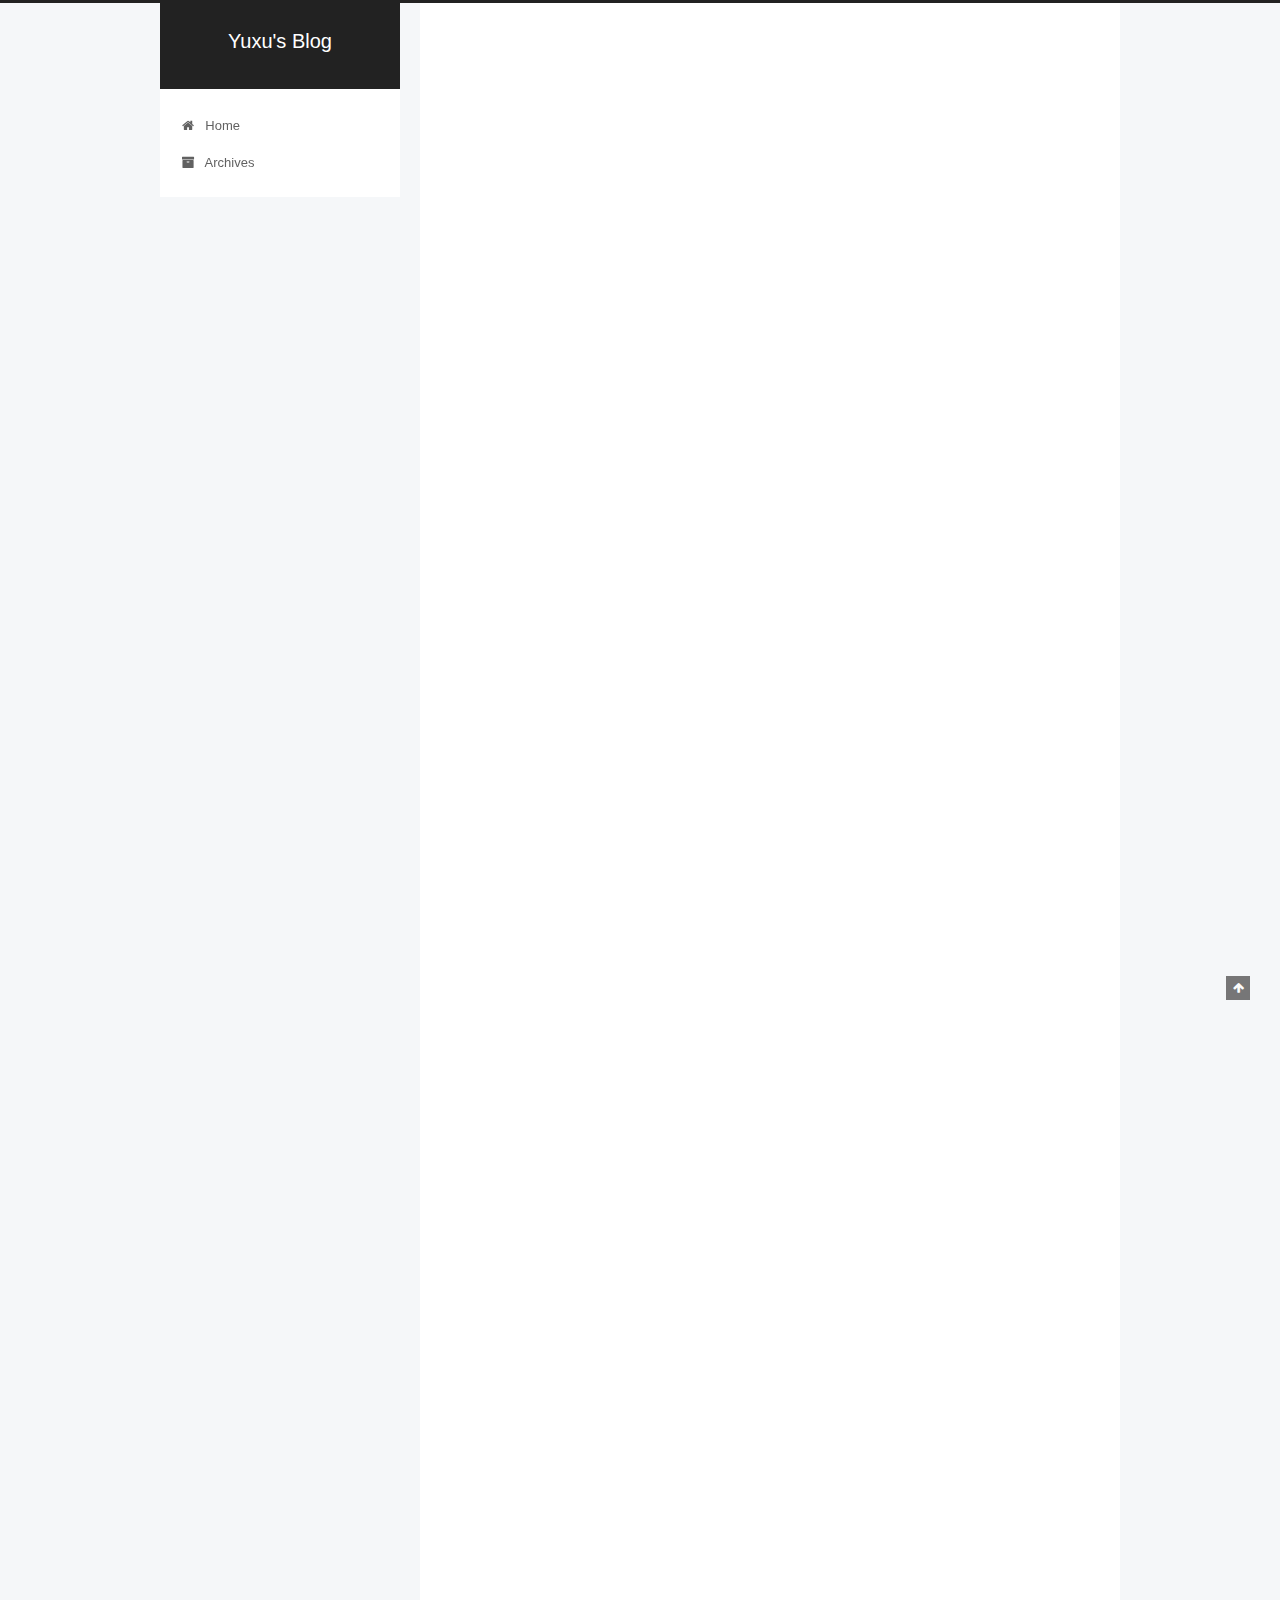
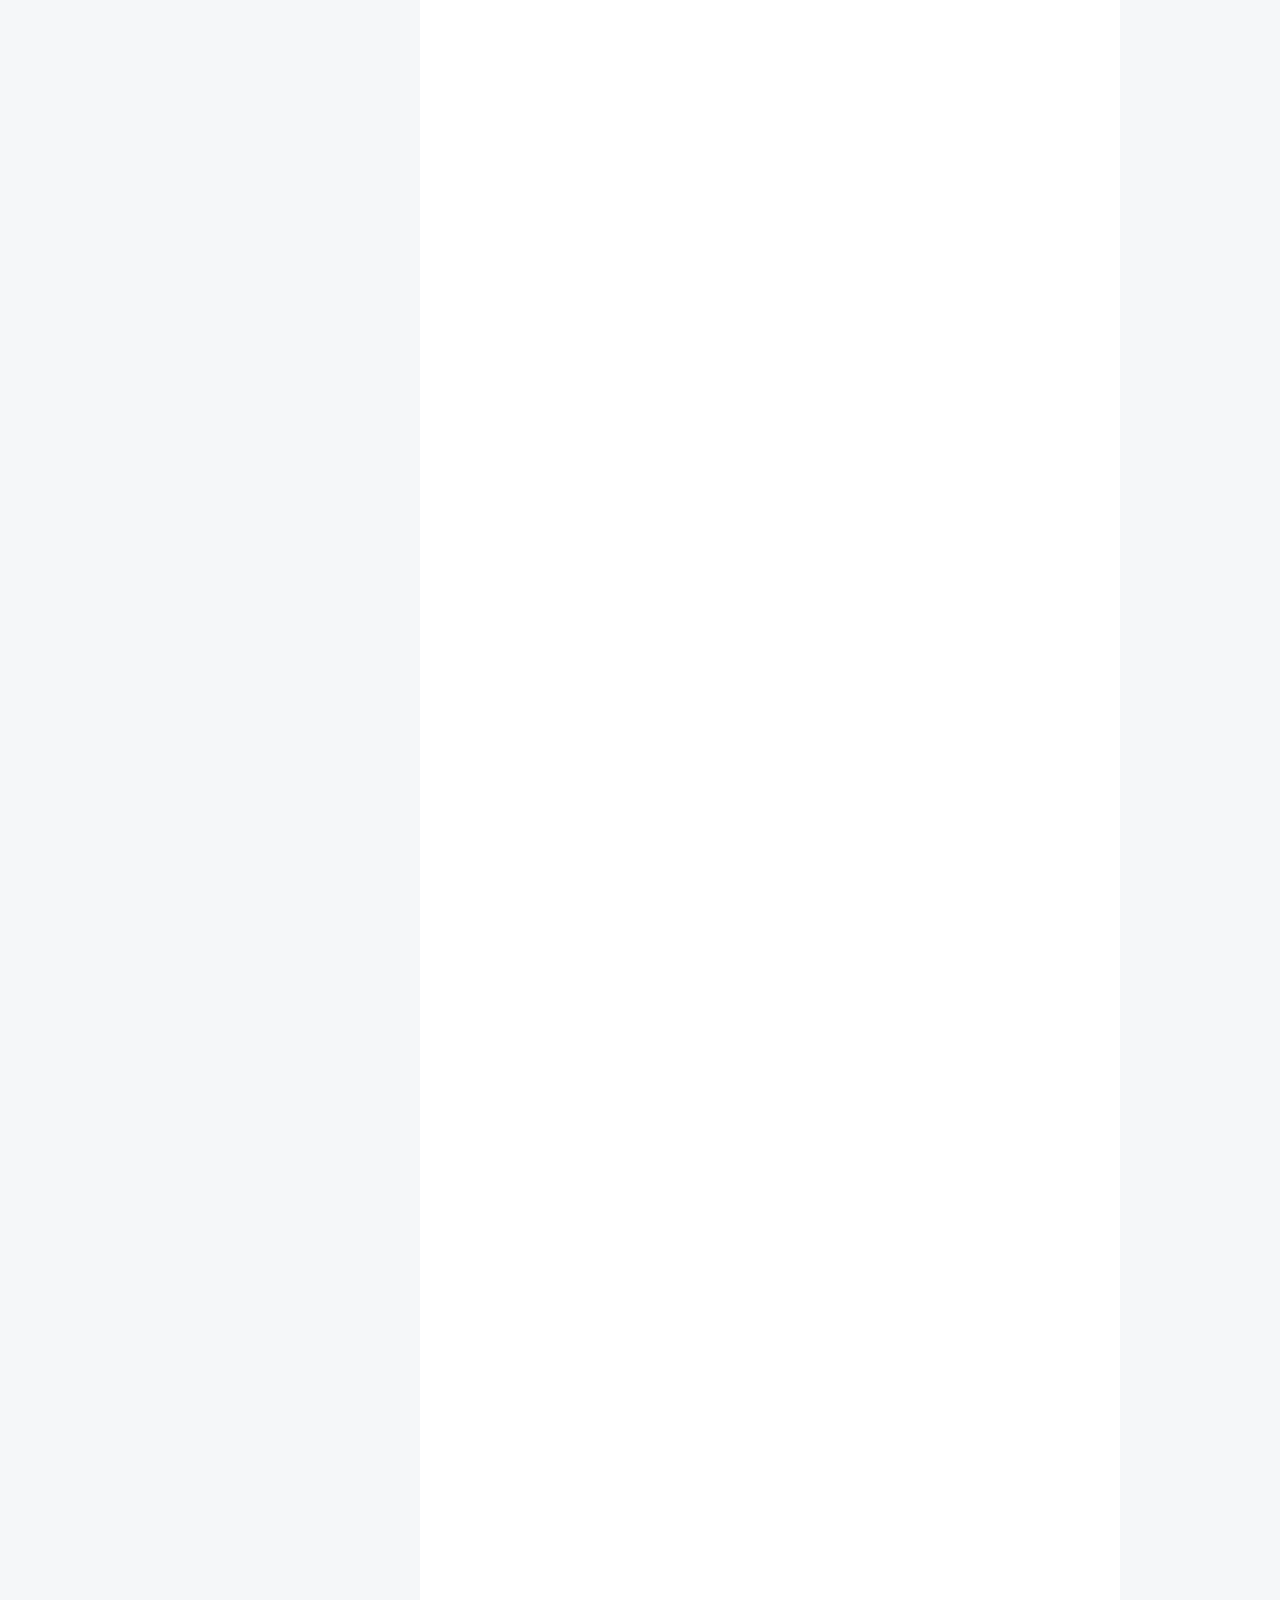
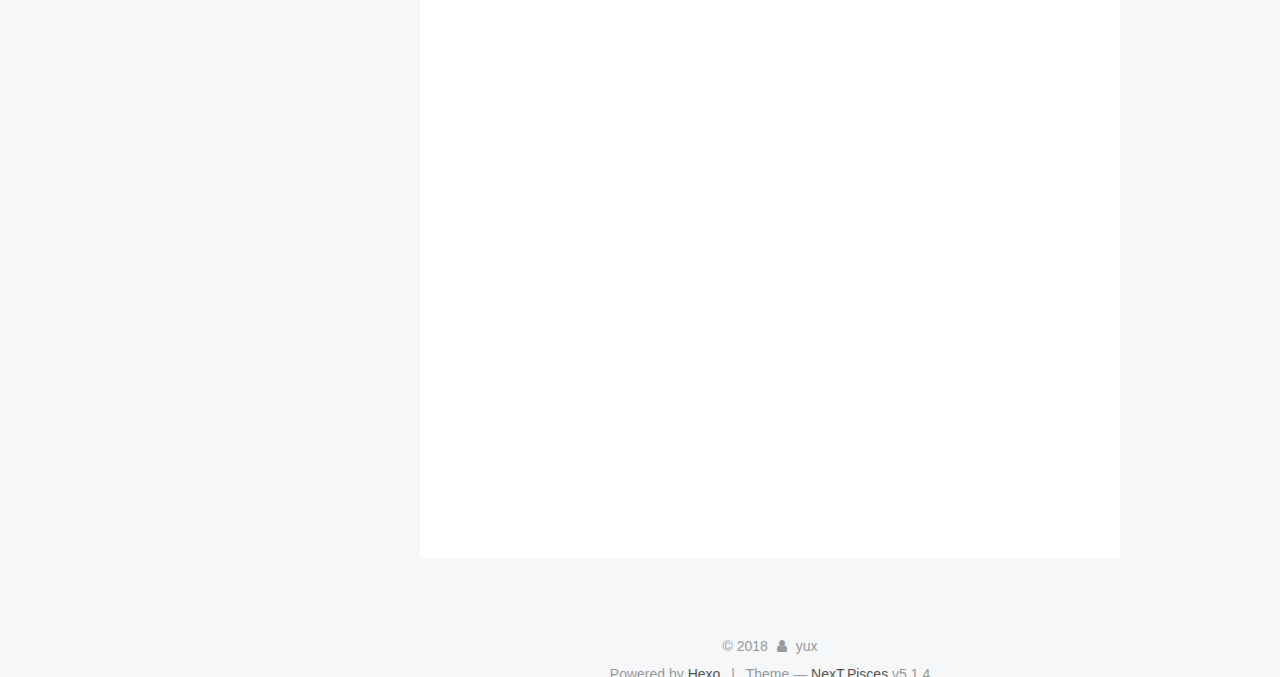
<file: 2018/03/28/学习CSS一/index.html>
<!DOCTYPE html>



  


<html class="theme-next pisces use-motion" lang="en">
<head>
  <meta charset="UTF-8"/>
<meta http-equiv="X-UA-Compatible" content="IE=edge" />
<meta name="viewport" content="width=device-width, initial-scale=1, maximum-scale=1"/>
<meta name="theme-color" content="#222">









<meta http-equiv="Cache-Control" content="no-transform" />
<meta http-equiv="Cache-Control" content="no-siteapp" />
















  
  
  <link href="/lib/fancybox/source/jquery.fancybox.css?v=2.1.5" rel="stylesheet" type="text/css" />







<link href="/lib/font-awesome/css/font-awesome.min.css?v=4.6.2" rel="stylesheet" type="text/css" />

<link href="/css/main.css?v=5.1.4" rel="stylesheet" type="text/css" />


  <link rel="apple-touch-icon" sizes="180x180" href="/images/apple-touch-icon-next.png?v=5.1.4">


  <link rel="icon" type="image/png" sizes="32x32" href="/images/favicon-32x32-next.png?v=5.1.4">


  <link rel="icon" type="image/png" sizes="16x16" href="/images/favicon-16x16-next.png?v=5.1.4">


  <link rel="mask-icon" href="/images/logo.svg?v=5.1.4" color="#222">





  <meta name="keywords" content="Hexo, NexT" />










<meta name="description" content="学习css不要问太多的技术细节，先用后学才是打开CSS的正确方式">
<meta property="og:type" content="article">
<meta property="og:title" content="学习CSS一">
<meta property="og:url" content="http://yoursite.com/2018/03/28/学习CSS一/index.html">
<meta property="og:site_name" content="Yuxu&#39;s Blog">
<meta property="og:description" content="学习css不要问太多的技术细节，先用后学才是打开CSS的正确方式">
<meta property="og:locale" content="en">
<meta property="og:updated_time" content="2018-03-28T11:59:08.603Z">
<meta name="twitter:card" content="summary">
<meta name="twitter:title" content="学习CSS一">
<meta name="twitter:description" content="学习css不要问太多的技术细节，先用后学才是打开CSS的正确方式">



<script type="text/javascript" id="hexo.configurations">
  var NexT = window.NexT || {};
  var CONFIG = {
    root: '/',
    scheme: 'Pisces',
    version: '5.1.4',
    sidebar: {"position":"left","display":"post","offset":12,"b2t":false,"scrollpercent":false,"onmobile":false},
    fancybox: true,
    tabs: true,
    motion: {"enable":true,"async":false,"transition":{"post_block":"fadeIn","post_header":"slideDownIn","post_body":"slideDownIn","coll_header":"slideLeftIn","sidebar":"slideUpIn"}},
    duoshuo: {
      userId: '0',
      author: 'Author'
    },
    algolia: {
      applicationID: '',
      apiKey: '',
      indexName: '',
      hits: {"per_page":10},
      labels: {"input_placeholder":"Search for Posts","hits_empty":"We didn't find any results for the search: ${query}","hits_stats":"${hits} results found in ${time} ms"}
    }
  };
</script>



  <link rel="canonical" href="http://yoursite.com/2018/03/28/学习CSS一/"/>





  <title>学习CSS一 | Yuxu's Blog</title>
  








</head>

<body itemscope itemtype="http://schema.org/WebPage" lang="en">

  
  
    
  

  <div class="container sidebar-position-left page-post-detail">
    <div class="headband"></div>

    <header id="header" class="header" itemscope itemtype="http://schema.org/WPHeader">
      <div class="header-inner"><div class="site-brand-wrapper">
  <div class="site-meta ">
    

    <div class="custom-logo-site-title">
      <a href="/"  class="brand" rel="start">
        <span class="logo-line-before"><i></i></span>
        <span class="site-title">Yuxu's Blog</span>
        <span class="logo-line-after"><i></i></span>
      </a>
    </div>
      
        <p class="site-subtitle"></p>
      
  </div>

  <div class="site-nav-toggle">
    <button>
      <span class="btn-bar"></span>
      <span class="btn-bar"></span>
      <span class="btn-bar"></span>
    </button>
  </div>
</div>

<nav class="site-nav">
  

  
    <ul id="menu" class="menu">
      
        
        <li class="menu-item menu-item-home">
          <a href="/" rel="section">
            
              <i class="menu-item-icon fa fa-fw fa-home"></i> <br />
            
            Home
          </a>
        </li>
      
        
        <li class="menu-item menu-item-archives">
          <a href="/archives/" rel="section">
            
              <i class="menu-item-icon fa fa-fw fa-archive"></i> <br />
            
            Archives
          </a>
        </li>
      

      
    </ul>
  

  
</nav>



 </div>
    </header>

    <main id="main" class="main">
      <div class="main-inner">
        <div class="content-wrap">
          <div id="content" class="content">
            

  <div id="posts" class="posts-expand">
    

  

  
  
  

  <article class="post post-type-normal" itemscope itemtype="http://schema.org/Article">
  
  
  
  <div class="post-block">
    <link itemprop="mainEntityOfPage" href="http://yoursite.com/2018/03/28/学习CSS一/">

    <span hidden itemprop="author" itemscope itemtype="http://schema.org/Person">
      <meta itemprop="name" content="yux">
      <meta itemprop="description" content="">
      <meta itemprop="image" content="/images/avatar.gif">
    </span>

    <span hidden itemprop="publisher" itemscope itemtype="http://schema.org/Organization">
      <meta itemprop="name" content="Yuxu's Blog">
    </span>

    
      <header class="post-header">

        
        
          <h1 class="post-title" itemprop="name headline">学习CSS一</h1>
        

        <div class="post-meta">
          <span class="post-time">
            
              <span class="post-meta-item-icon">
                <i class="fa fa-calendar-o"></i>
              </span>
              
                <span class="post-meta-item-text">Posted on</span>
              
              <time title="Post created" itemprop="dateCreated datePublished" datetime="2018-03-28T19:57:17+08:00">
                2018-03-28
              </time>
            

            

            
          </span>

          

          
            
          

          
          

          

          

          

        </div>
      </header>
    

    
    
    
    <div class="post-body" itemprop="articleBody">

      
      

      
        <p>学习css不要问太多的技术细节，先用后学才是打开CSS的正确方式<a id="more"></a></p>
<h2 id="引入CSS"><a href="#引入CSS" class="headerlink" title="引入CSS"></a>引入CSS</h2><p>引入CSS的4种方式:</p>
<ul>
<li>内联<code>style</code>属性</li>
<li><code>style</code>标签</li>
<li>外部文件<code>link</code></li>
<li><code>importent</code></li>
</ul>
<h2 id="选择器"><a href="#选择器" class="headerlink" title="选择器"></a>选择器</h2><p><strong>直接后代选择器</strong></p>
<figure class="highlight css"><table><tr><td class="gutter"><pre><span class="line">1</span><br></pre></td><td class="code"><pre><span class="line"><span class="selector-tag">nav</span> &gt; <span class="selector-tag">ul</span> &gt; <span class="selector-tag">li</span></span><br></pre></td></tr></table></figure>
<p><strong>后代选择器</strong></p>
<p><strong>元素选择器</strong></p>
<p><strong>类选择器</strong></p>
<p><strong>ID选择器</strong></p>
<p><strong>属性选择器</strong>—-<code>元素[属性]</code></p>
<ul>
<li>简单属性选择器—a[href]（可有多个属性）</li>
<li>具体属性值选择器—a[href=”www.xuyu.com”]</li>
<li><p>部分属性值选择器—p[class~=”warning”]（只选取一个或部分属性值）</p>
<blockquote>
<p>部分属性值选择器和类选择器是等价的，例如p.error == p[class=”error”]</p>
</blockquote>
</li>
<li><p>子串匹配属性选择器</p>
<ul>
<li>子串开头匹配选择器—foo^=”bar”（选取foo属性值开头为bar的所有元素）</li>
<li>子串末尾匹配选择器—foo$=”bar”（选取foo属性值末尾为bar的所有元素）</li>
<li>子串模糊匹配选择器—foo*=”bar”（选取foo属性值中有bar的所有元素）</li>
</ul>
</li>
</ul>
<h2 id="简写属性"><a href="#简写属性" class="headerlink" title="简写属性"></a>简写属性</h2><p>在CSS简写属性中，一般多个关键字之间是用空格隔离的，有个特殊的属性的关键字是用斜线的<code>font: 2.0em/1.5</code>(这里表示字体的大小和行高)。</p>
<h2 id="默认浏览器属性值"><a href="#默认浏览器属性值" class="headerlink" title="默认浏览器属性值"></a>默认浏览器属性值</h2><p>浏览器默认的<code>font-size</code> = 16px</p>
<p>不同操作系统所渲染的颜色会不同，而且不同的字体所展现相同的颜色也会稍有不同</p>
<h2 id="继承属性"><a href="#继承属性" class="headerlink" title="继承属性"></a>继承属性</h2><ul>
<li>color</li>
<li>font-size</li>
<li>font-family</li>
<li>text-align</li>
</ul>
<p>选择壁纸的好地方: google wall haven</p>
<h2 id="调试方法"><a href="#调试方法" class="headerlink" title="调试方法"></a>调试方法</h2><p>调试大法: 使用<code>border</code>属性</p>
<h2 id="文档流"><a href="#文档流" class="headerlink" title="文档流"></a>文档流</h2><p>文档流：文档内元素的流动方向。</p>
<p>脱离文档流影响的是父元素的高度，如子元素使用<code>float</code></p>
<h2 id="内联和块级"><a href="#内联和块级" class="headerlink" title="内联和块级"></a>内联和块级</h2><p><strong>内联元素</strong>从左往右移动，流动到达视窗边缘时，剩余的部分继续在下一行流动，有种特别的现象就是当加了一个<code>border</code>后，一个<code>span</code>到达边缘时会在前面先截一半，后一半继续显示在下一行中，但是此时的border仍然只有一个，但是还有个很特别的现象，就是当一个英文单词是不会截断的，就是说这个单词是一体的，想要截断使用属性<code>word-break</code>。</p>
<p>内联元素不支持设置宽高。</p>
<p><strong>块级元素</strong>是从上往下流动，每个块级元素占一行，即使规定了很小的宽度，比如10px，还是会占一行。</p>
<h2 id="宽度和高度"><a href="#宽度和高度" class="headerlink" title="宽度和高度"></a>宽度和高度</h2><p><code>max-width</code>: 表示最大宽度，一旦小于这个宽度就变成自适应</p>
<p><code>height: 100%</code>是一个无效值</p>
<p>给<code>div</code>加个<code>line-height</code>相当于一个高度。</p>
<p>一个元素的高度是由内容决定的，例如，一个空的<code>div</code>的高度为0。</p>
<p><code>div</code>高度由其内部文档流元素的<strong>高度总和</strong>决定。</p>
<p>通常来说不要轻易用<code>width</code>、<code>height</code>，而是用<code>padding</code>来转换，这个带来的巨大好处之一就是里面的文字可以轻易的添加减而不影响外部对于文字的间隙，一旦定死了宽高，编辑了里面的文字，添加了文字，那么超过此事的宽度的其余文字就不会显示。用<code>padding</code>有个小问题，就是不同的机器显示的高度会有问题，所以一般在加个<code>line-height</code>等于这个高度即可。</p>
<p>盒模型会上下<code>margin</code>合并，但是内联和块级的并不会合并。</p>
<p>当<code>div</code>使用了<code>position:fixed</code>时，使用了浮动的子<code>div</code>就会收缩在一起，这个<code>div</code>是宽度为100%， 但是第二个子<code>div</code>的”其他”有点到边缘了，这时在这两个子前面再加一个父元素<code>div</code>加一个<code>padding</code>即可解决。</p>
<h2 id="行高"><a href="#行高" class="headerlink" title="行高"></a>行高</h2><p>文字的对齐是以<strong>基线</strong>为对准的，文字与文字之间有一个行高（上一个行线-四线谱-下一个行线）</p>
<p>在<code>span</code>的<code>font-size：100px</code>指的是最高的字的部分到最低的字的部分的高度就是100px，但是加了<code>border</code>发现为140px，这就是上面说的一个建议行高，表示这个行高是文字大小的1.4倍，不同的字体类型的行高也不一样</p>
<p>其实<code>line-height</code>定义好了是可以确定<code>span</code>的高度的，但是<code>line-height</code>的大小比<code>font-size</code>的要小的话，那么此时的高度一定是大于<code>line-height</code>的</p>
<p>当<code>div</code>的高度是不可控的时候，强行使用<code>height</code>定死，但是一定不要这样用（不要用<code>height</code>），这是一个bug很多的写法</p>
<h2 id="图片"><a href="#图片" class="headerlink" title="图片"></a>图片</h2><p>让图片居中: <code>background-position: center center</code></p>
<p>让图片自适应: <code>background-size: cover</code></p>
<p>想让图片浮上去，那么就要让前一个<code>div</code>脱离<code>body</code>的文档流就行</p>
<h2 id="图标字体"><a href="#图标字体" class="headerlink" title="图标字体"></a>图标字体</h2><p>使用图标字体: iconfont.cn</p>
<h2 id="VScode编写html快捷方式"><a href="#VScode编写html快捷方式" class="headerlink" title="VScode编写html快捷方式"></a>VScode编写html快捷方式</h2><figure class="highlight html"><table><tr><td class="gutter"><pre><span class="line">1</span><br></pre></td><td class="code"><pre><span class="line">div&#123;文字$&#125;*10</span><br></pre></td></tr></table></figure>

      
    </div>
    
    
    

    

    

    

    <footer class="post-footer">
      

      
      
      

      
        <div class="post-nav">
          <div class="post-nav-next post-nav-item">
            
              <a href="/2018/03/28/学习HTML/" rel="next" title="学习HTML">
                <i class="fa fa-chevron-left"></i> 学习HTML
              </a>
            
          </div>

          <span class="post-nav-divider"></span>

          <div class="post-nav-prev post-nav-item">
            
              <a href="/2018/03/28/学习CSS二/" rel="prev" title="学习CSS二">
                学习CSS二 <i class="fa fa-chevron-right"></i>
              </a>
            
          </div>
        </div>
      

      
      
    </footer>
  </div>
  
  
  
  </article>



    <div class="post-spread">
      
    </div>
  </div>


          </div>
          


          

  



        </div>
        
          
  
  <div class="sidebar-toggle">
    <div class="sidebar-toggle-line-wrap">
      <span class="sidebar-toggle-line sidebar-toggle-line-first"></span>
      <span class="sidebar-toggle-line sidebar-toggle-line-middle"></span>
      <span class="sidebar-toggle-line sidebar-toggle-line-last"></span>
    </div>
  </div>

  <aside id="sidebar" class="sidebar">
    
    <div class="sidebar-inner">

      

      
        <ul class="sidebar-nav motion-element">
          <li class="sidebar-nav-toc sidebar-nav-active" data-target="post-toc-wrap">
            Table of Contents
          </li>
          <li class="sidebar-nav-overview" data-target="site-overview-wrap">
            Overview
          </li>
        </ul>
      

      <section class="site-overview-wrap sidebar-panel">
        <div class="site-overview">
          <div class="site-author motion-element" itemprop="author" itemscope itemtype="http://schema.org/Person">
            
              <p class="site-author-name" itemprop="name">yux</p>
              <p class="site-description motion-element" itemprop="description"></p>
          </div>

          <nav class="site-state motion-element">

            
              <div class="site-state-item site-state-posts">
              
                <a href="/archives/">
              
                  <span class="site-state-item-count">6</span>
                  <span class="site-state-item-name">posts</span>
                </a>
              </div>
            

            

            

          </nav>

          

          

          
          

          
          

          

        </div>
      </section>

      
      <!--noindex-->
        <section class="post-toc-wrap motion-element sidebar-panel sidebar-panel-active">
          <div class="post-toc">

            
              
            

            
              <div class="post-toc-content"><ol class="nav"><li class="nav-item nav-level-2"><a class="nav-link" href="#引入CSS"><span class="nav-number">1.</span> <span class="nav-text">引入CSS</span></a></li><li class="nav-item nav-level-2"><a class="nav-link" href="#选择器"><span class="nav-number">2.</span> <span class="nav-text">选择器</span></a></li><li class="nav-item nav-level-2"><a class="nav-link" href="#简写属性"><span class="nav-number">3.</span> <span class="nav-text">简写属性</span></a></li><li class="nav-item nav-level-2"><a class="nav-link" href="#默认浏览器属性值"><span class="nav-number">4.</span> <span class="nav-text">默认浏览器属性值</span></a></li><li class="nav-item nav-level-2"><a class="nav-link" href="#继承属性"><span class="nav-number">5.</span> <span class="nav-text">继承属性</span></a></li><li class="nav-item nav-level-2"><a class="nav-link" href="#调试方法"><span class="nav-number">6.</span> <span class="nav-text">调试方法</span></a></li><li class="nav-item nav-level-2"><a class="nav-link" href="#文档流"><span class="nav-number">7.</span> <span class="nav-text">文档流</span></a></li><li class="nav-item nav-level-2"><a class="nav-link" href="#内联和块级"><span class="nav-number">8.</span> <span class="nav-text">内联和块级</span></a></li><li class="nav-item nav-level-2"><a class="nav-link" href="#宽度和高度"><span class="nav-number">9.</span> <span class="nav-text">宽度和高度</span></a></li><li class="nav-item nav-level-2"><a class="nav-link" href="#行高"><span class="nav-number">10.</span> <span class="nav-text">行高</span></a></li><li class="nav-item nav-level-2"><a class="nav-link" href="#图片"><span class="nav-number">11.</span> <span class="nav-text">图片</span></a></li><li class="nav-item nav-level-2"><a class="nav-link" href="#图标字体"><span class="nav-number">12.</span> <span class="nav-text">图标字体</span></a></li><li class="nav-item nav-level-2"><a class="nav-link" href="#VScode编写html快捷方式"><span class="nav-number">13.</span> <span class="nav-text">VScode编写html快捷方式</span></a></li></ol></div>
            

          </div>
        </section>
      <!--/noindex-->
      

      

    </div>
  </aside>


        
      </div>
    </main>

    <footer id="footer" class="footer">
      <div class="footer-inner">
        <div class="copyright">&copy; <span itemprop="copyrightYear">2018</span>
  <span class="with-love">
    <i class="fa fa-user"></i>
  </span>
  <span class="author" itemprop="copyrightHolder">yux</span>

  
</div>


  <div class="powered-by">Powered by <a class="theme-link" target="_blank" href="https://hexo.io">Hexo</a></div>



  <span class="post-meta-divider">|</span>



  <div class="theme-info">Theme &mdash; <a class="theme-link" target="_blank" href="https://github.com/iissnan/hexo-theme-next">NexT.Pisces</a> v5.1.4</div>




        







        
      </div>
    </footer>

    
      <div class="back-to-top">
        <i class="fa fa-arrow-up"></i>
        
      </div>
    

    

  </div>

  

<script type="text/javascript">
  if (Object.prototype.toString.call(window.Promise) !== '[object Function]') {
    window.Promise = null;
  }
</script>









  












  
  
    <script type="text/javascript" src="/lib/jquery/index.js?v=2.1.3"></script>
  

  
  
    <script type="text/javascript" src="/lib/fastclick/lib/fastclick.min.js?v=1.0.6"></script>
  

  
  
    <script type="text/javascript" src="/lib/jquery_lazyload/jquery.lazyload.js?v=1.9.7"></script>
  

  
  
    <script type="text/javascript" src="/lib/velocity/velocity.min.js?v=1.2.1"></script>
  

  
  
    <script type="text/javascript" src="/lib/velocity/velocity.ui.min.js?v=1.2.1"></script>
  

  
  
    <script type="text/javascript" src="/lib/fancybox/source/jquery.fancybox.pack.js?v=2.1.5"></script>
  


  


  <script type="text/javascript" src="/js/src/utils.js?v=5.1.4"></script>

  <script type="text/javascript" src="/js/src/motion.js?v=5.1.4"></script>



  
  


  <script type="text/javascript" src="/js/src/affix.js?v=5.1.4"></script>

  <script type="text/javascript" src="/js/src/schemes/pisces.js?v=5.1.4"></script>



  
  <script type="text/javascript" src="/js/src/scrollspy.js?v=5.1.4"></script>
<script type="text/javascript" src="/js/src/post-details.js?v=5.1.4"></script>



  


  <script type="text/javascript" src="/js/src/bootstrap.js?v=5.1.4"></script>



  


  




	





  





  












  





  

  

  

  
  

  

  

  

</body>
</html>
</file>
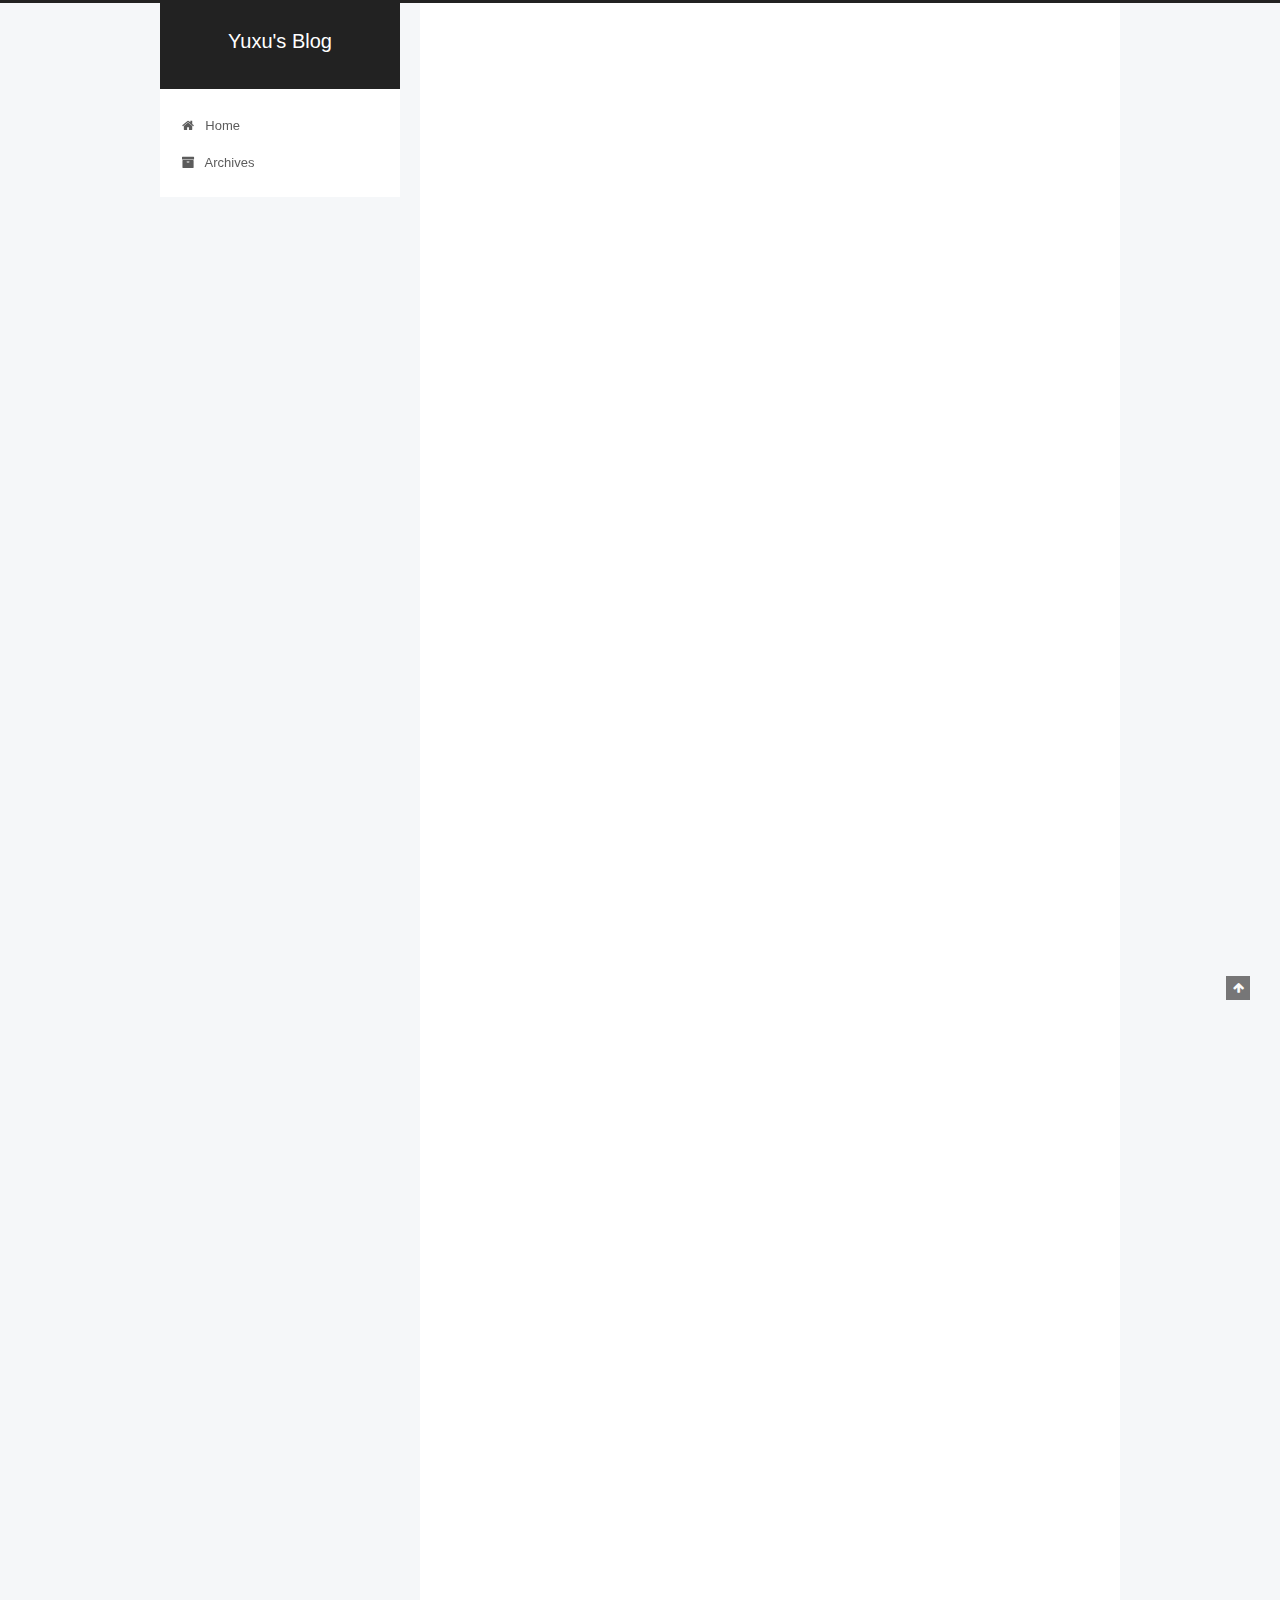
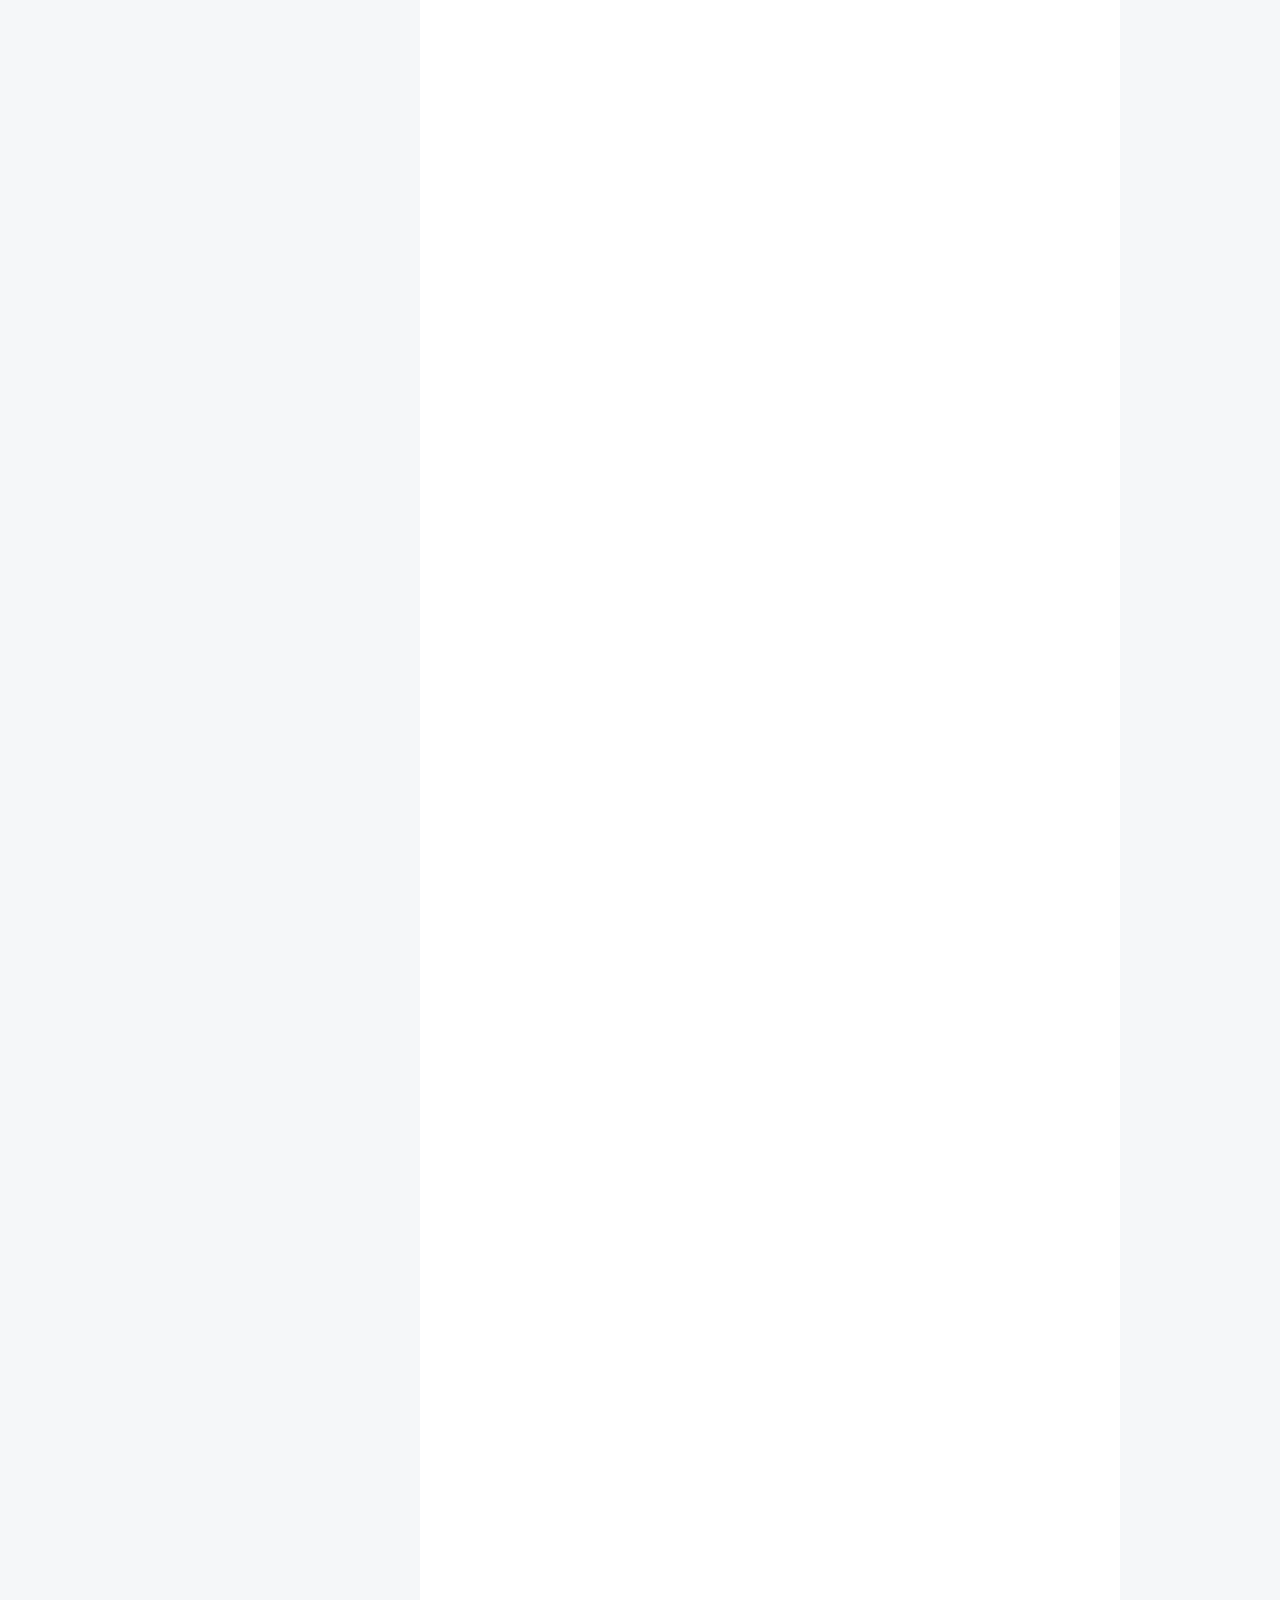
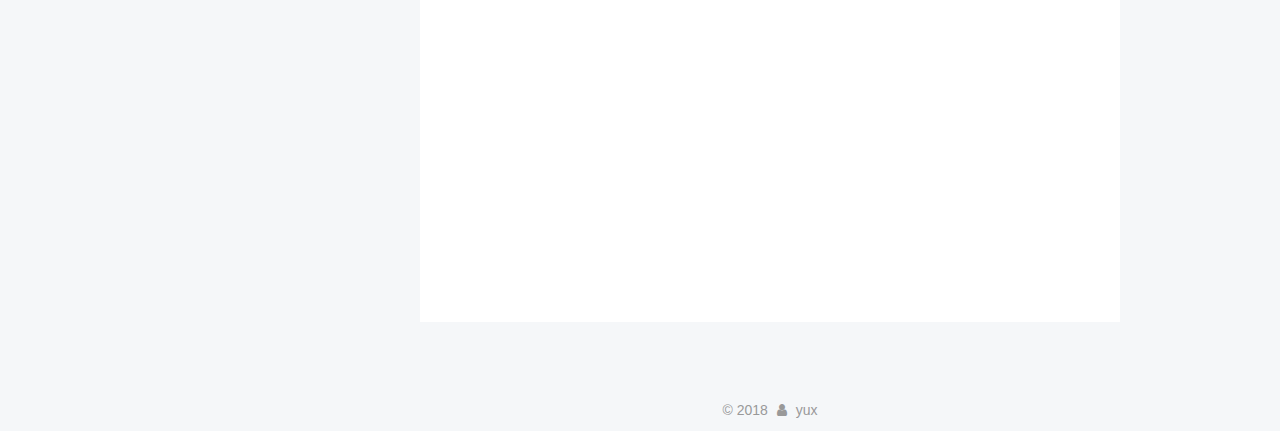
<file: 2018/03/28/学习CSS二/index.html>
<!DOCTYPE html>



  


<html class="theme-next pisces use-motion" lang="en">
<head>
  <meta charset="UTF-8"/>
<meta http-equiv="X-UA-Compatible" content="IE=edge" />
<meta name="viewport" content="width=device-width, initial-scale=1, maximum-scale=1"/>
<meta name="theme-color" content="#222">









<meta http-equiv="Cache-Control" content="no-transform" />
<meta http-equiv="Cache-Control" content="no-siteapp" />
















  
  
  <link href="/lib/fancybox/source/jquery.fancybox.css?v=2.1.5" rel="stylesheet" type="text/css" />







<link href="/lib/font-awesome/css/font-awesome.min.css?v=4.6.2" rel="stylesheet" type="text/css" />

<link href="/css/main.css?v=5.1.4" rel="stylesheet" type="text/css" />


  <link rel="apple-touch-icon" sizes="180x180" href="/images/apple-touch-icon-next.png?v=5.1.4">


  <link rel="icon" type="image/png" sizes="32x32" href="/images/favicon-32x32-next.png?v=5.1.4">


  <link rel="icon" type="image/png" sizes="16x16" href="/images/favicon-16x16-next.png?v=5.1.4">


  <link rel="mask-icon" href="/images/logo.svg?v=5.1.4" color="#222">





  <meta name="keywords" content="Hexo, NexT" />










<meta name="description" content="学习CSS永无止境">
<meta property="og:type" content="article">
<meta property="og:title" content="学习CSS二">
<meta property="og:url" content="http://yoursite.com/2018/03/28/学习CSS二/index.html">
<meta property="og:site_name" content="Yuxu&#39;s Blog">
<meta property="og:description" content="学习CSS永无止境">
<meta property="og:locale" content="en">
<meta property="og:image" content="http://yoursite.com/2018/03/28/学习CSS二/Snipaste_2018-03-14_14-52-47.png">
<meta property="og:image" content="http://yoursite.com/2018/03/28/学习CSS二/Snipaste_2018-03-14_15-03-35.png">
<meta property="og:image" content="http://yoursite.com/2018/03/28/学习CSS二/Snipaste_2018-03-14_15-01-17.png">
<meta property="og:updated_time" content="2018-03-28T12:00:17.605Z">
<meta name="twitter:card" content="summary">
<meta name="twitter:title" content="学习CSS二">
<meta name="twitter:description" content="学习CSS永无止境">
<meta name="twitter:image" content="http://yoursite.com/2018/03/28/学习CSS二/Snipaste_2018-03-14_14-52-47.png">



<script type="text/javascript" id="hexo.configurations">
  var NexT = window.NexT || {};
  var CONFIG = {
    root: '/',
    scheme: 'Pisces',
    version: '5.1.4',
    sidebar: {"position":"left","display":"post","offset":12,"b2t":false,"scrollpercent":false,"onmobile":false},
    fancybox: true,
    tabs: true,
    motion: {"enable":true,"async":false,"transition":{"post_block":"fadeIn","post_header":"slideDownIn","post_body":"slideDownIn","coll_header":"slideLeftIn","sidebar":"slideUpIn"}},
    duoshuo: {
      userId: '0',
      author: 'Author'
    },
    algolia: {
      applicationID: '',
      apiKey: '',
      indexName: '',
      hits: {"per_page":10},
      labels: {"input_placeholder":"Search for Posts","hits_empty":"We didn't find any results for the search: ${query}","hits_stats":"${hits} results found in ${time} ms"}
    }
  };
</script>



  <link rel="canonical" href="http://yoursite.com/2018/03/28/学习CSS二/"/>





  <title>学习CSS二 | Yuxu's Blog</title>
  








</head>

<body itemscope itemtype="http://schema.org/WebPage" lang="en">

  
  
    
  

  <div class="container sidebar-position-left page-post-detail">
    <div class="headband"></div>

    <header id="header" class="header" itemscope itemtype="http://schema.org/WPHeader">
      <div class="header-inner"><div class="site-brand-wrapper">
  <div class="site-meta ">
    

    <div class="custom-logo-site-title">
      <a href="/"  class="brand" rel="start">
        <span class="logo-line-before"><i></i></span>
        <span class="site-title">Yuxu's Blog</span>
        <span class="logo-line-after"><i></i></span>
      </a>
    </div>
      
        <p class="site-subtitle"></p>
      
  </div>

  <div class="site-nav-toggle">
    <button>
      <span class="btn-bar"></span>
      <span class="btn-bar"></span>
      <span class="btn-bar"></span>
    </button>
  </div>
</div>

<nav class="site-nav">
  

  
    <ul id="menu" class="menu">
      
        
        <li class="menu-item menu-item-home">
          <a href="/" rel="section">
            
              <i class="menu-item-icon fa fa-fw fa-home"></i> <br />
            
            Home
          </a>
        </li>
      
        
        <li class="menu-item menu-item-archives">
          <a href="/archives/" rel="section">
            
              <i class="menu-item-icon fa fa-fw fa-archive"></i> <br />
            
            Archives
          </a>
        </li>
      

      
    </ul>
  

  
</nav>



 </div>
    </header>

    <main id="main" class="main">
      <div class="main-inner">
        <div class="content-wrap">
          <div id="content" class="content">
            

  <div id="posts" class="posts-expand">
    

  

  
  
  

  <article class="post post-type-normal" itemscope itemtype="http://schema.org/Article">
  
  
  
  <div class="post-block">
    <link itemprop="mainEntityOfPage" href="http://yoursite.com/2018/03/28/学习CSS二/">

    <span hidden itemprop="author" itemscope itemtype="http://schema.org/Person">
      <meta itemprop="name" content="yux">
      <meta itemprop="description" content="">
      <meta itemprop="image" content="/images/avatar.gif">
    </span>

    <span hidden itemprop="publisher" itemscope itemtype="http://schema.org/Organization">
      <meta itemprop="name" content="Yuxu's Blog">
    </span>

    
      <header class="post-header">

        
        
          <h1 class="post-title" itemprop="name headline">学习CSS二</h1>
        

        <div class="post-meta">
          <span class="post-time">
            
              <span class="post-meta-item-icon">
                <i class="fa fa-calendar-o"></i>
              </span>
              
                <span class="post-meta-item-text">Posted on</span>
              
              <time title="Post created" itemprop="dateCreated datePublished" datetime="2018-03-28T19:58:23+08:00">
                2018-03-28
              </time>
            

            

            
          </span>

          

          
            
          

          
          

          

          

          

        </div>
      </header>
    

    
    
    
    <div class="post-body" itemprop="articleBody">

      
      

      
        <p>学习CSS永无止境<a id="more"></a></p>
<h2 id="导航下划线"><a href="#导航下划线" class="headerlink" title="导航下划线"></a>导航下划线</h2><p>使用<code>float: left</code>将每个<code>li</code>项浮动，设置<code>margin-left</code>和<code>margin-right</code>为不同项之间的间距，然后先设置<code>li</code>项的下划线<code>borger-bottom: 1px solid transparent</code>为透明色，就是表示先占一个位置，但是肉眼是看不出来的，然后在<code>a</code>项中使用伪类<code>:hover</code>再使用<code>borger-bottom: 1px solid red</code>将原先站位的透明色的下边框显示出来，这是一个鸡贼但是有效的方法。</p>
<p>在<code>li</code>中的<code>a</code>高度比<code>li</code>的要高，解决这个方法是设置<code>a</code>的css<code>display: block</code>即可。</p>
<p>在做导航条的时候，遇到使用<code>:hover</code>的情况，一般来说使用了<code>:hover</code>要在后面加一条下划线，这时不要用<code>text-decoration</code>这个属性，因为这个属性不能设置颜色和宽度，所以我们使用<code>border-bottom</code>这个属性，这是一个<code>a</code>标签，但是它是内联元素，就表示这个标签的范围不是扩充整个<code>li</code>标签的(<code>li</code>标签是块级元素)，所以要设置这个<code>a</code>的<code>display: block</code>。</p>
<p>但是这又引发了一个问题，就是前面在<code>a:hover</code>的时候会显示<code>border</code>，但是没有<code>hover</code>的时候，此时<code>a</code>的宽度是没有合算这个<code>border</code>的，所以当<code>:hover</code>的时候，宽度会加上<code>border-bottom</code>的宽度，从肉眼上看明显感到了当<code>:hover</code>的时候下面的内容也跟着向下移动了一般，那为了解决这个问题，我们是在<code>a</code>标签中也提前加上这个<code>border-bottom</code>，只不过是把颜色改为<code>transparent</code>，从肉眼上看这是没有<code>border</code>的，但是因为<code>a</code>本身已经添加了<code>border-bottom</code>，再<code>:hover</code>的时候只是将颜色显示出来，从而保证了没有<code>:hover</code>和<code>:hover</code>的元素宽度是一致的，不会感到内容向下移动的视觉出现。</p>
<h2 id="脱离文档流"><a href="#脱离文档流" class="headerlink" title="脱离文档流"></a>脱离文档流</h2><p>当一个<code>div</code>使用了<code>position：fixed</code>后，其子元素使用了<code>float:left</code>和<code>float：right</code>的会回缩在一起，解决这个问题的办法是使用<code>width:100%</code>就能解决到，但是又出现一个问题就是里面的子<code>div</code>感觉宽度正在变小一样，可以看出子<code>div</code>的宽度比以前要小，那么就要再父元素后面加一个<code>div</code>包裹这两个子<code>div</code>，再在这个<code>div</code>补上剩余的<code>padding</code>即可。</p>
<p>当下元素使用了<code>float</code>，父元素就要使用<code>clearfix</code>类，防止塌陷。</p>
<p>只有<code>display: block</code>的元素的<code>margin</code>上下会发生塌陷（只留下大的一方)其他情况(只要有一方是<code>inline-block</code>)上下的<code>margin</code>都会合计计算。</p>
<h2 id="后代选择器和邻居选择器"><a href="#后代选择器和邻居选择器" class="headerlink" title="后代选择器和邻居选择器"></a>后代选择器和邻居选择器</h2><p>请注意<code>footer.mdia</code> 和<code>footer  .media</code>的区别<br><code>footer.mdia</code>是在一个标签上，而<code>footer .media</code>是一个父子标签</p>
<p><code>footer.mdia</code>:<br><figure class="highlight html"><table><tr><td class="gutter"><pre><span class="line">1</span><br></pre></td><td class="code"><pre><span class="line"><span class="tag">&lt;<span class="name">footer</span> <span class="attr">class</span>=<span class="string">"mdia"</span>&gt;</span><span class="tag">&lt;/<span class="name">footer</span>&gt;</span></span><br></pre></td></tr></table></figure></p>
<p><code>footer .mdia</code>:<br><figure class="highlight html"><table><tr><td class="gutter"><pre><span class="line">1</span><br><span class="line">2</span><br><span class="line">3</span><br></pre></td><td class="code"><pre><span class="line"><span class="tag">&lt;<span class="name">footer</span>&gt;</span></span><br><span class="line">	<span class="tag">&lt;<span class="name">div</span> <span class="attr">class</span>=<span class="string">"mdia"</span>&gt;</span><span class="tag">&lt;/<span class="name">div</span>&gt;</span></span><br><span class="line"><span class="tag">&lt;/<span class="name">footer</span>&gt;</span></span><br></pre></td></tr></table></figure></p>
<h2 id="divs、spans宽度和高度"><a href="#divs、spans宽度和高度" class="headerlink" title="divs、spans宽度和高度"></a>divs、spans宽度和高度</h2><p>divs的高度取决于内容的实际高度，就是说包裹在其里面的元素，不过我现在有个spans声明了<code>margin</code>和<code>padding</code>的宽度，但是divs的高度还是内容的高度，是因为<code>margin</code>和<code>padding</code>是宽度的关系吗？如图所示:</p>
<p><img src="/2018/03/28/学习CSS二/Snipaste_2018-03-14_14-52-47.png" alt="Snipaste_2018-03-14_14-52-47"></p>
<p>其中有红色边框的是divs，灰色边框的是spans，可以看到spans的<code>padding</code>延伸出来，但是divs的高度还是内容的高度。</p>
<p>为此，我在开发工具里面查看这个spans的高度发现是auto的:</p>
<p><img src="/2018/03/28/学习CSS二/Snipaste_2018-03-14_15-03-35.png" alt="Snipaste_2018-03-14_15-03-35"></p>
<p>而且这个auto修改了其他值(比如50px)也不起任何作用，那么这就表明了inline元素是不具有宽度和高度的，之所以添加了边框感觉有其宽度和高度，但那是因为添加<code>padding</code>而已</p>
<p>但是如果将spans通过css转变为divs的话，divs的高度有占满了整个子元素的高度</p>
<p><img src="/2018/03/28/学习CSS二/Snipaste_2018-03-14_15-01-17.png" alt="Snipaste_2018-03-14_15-01-17"></p>
<p>所以我们可以得知，divs下只有spans，且divs没有声明高度下，默认高度为spans的内容高度。那有什么取决于spans内容的高度呢？有两个: <code>font-size</code>和<code>line-height</code>。当<code>font-size</code>值越大时，内容的宽高自然在增大，此时的divs的高度也在增加；<code>line-height</code>可以粗暴的理解为spans的高度(但并不是，只是理解)，<code>ine-hieght</code>增大时，divs的高度也在增加。且当spans同时有这两个声明时，divs的高度取决于<code>line-height</code>的值。</p>
<p>总结:</p>
<ul>
<li><p><strong>inline元素不具有宽度和高度</strong></p>
</li>
<li><p><strong>divs里面有spans元素，那么只计算这个元素的内容的高度</strong></p>
</li>
<li><p><strong>inline元素有font-size和line-height属性会影响高度</strong></p>
</li>
<li><p><strong>存在上述两个属性时，divs的高度优先取决于line-height</strong></p>
</li>
</ul>
<h2 id="边框盒子和内容盒子"><a href="#边框盒子和内容盒子" class="headerlink" title="边框盒子和内容盒子"></a>边框盒子和内容盒子</h2><p><code>box-sizing: border-box</code>就是说指定了<code>width</code>后，总宽度就是<code>width</code>，包括在了<code>margin</code>和<code>paddin</code>g的宽度一起的，好处是不用计算宽度，就是<code>content-box</code>的宽度会变小</p>
<h2 id="选择子标签"><a href="#选择子标签" class="headerlink" title="选择子标签"></a>选择子标签</h2><p><code>:nth-child(odd/even)</code></p>
<h2 id="伪类和伪元素"><a href="#伪类和伪元素" class="headerlink" title="伪类和伪元素"></a>伪类和伪元素</h2><p><code>:xxx</code> 伪类</p>
<p><code>::xxx</code>伪元素</p>
<p><code>margin: 0 auto</code> 在没有宽度的情况下是没用的</p>
<h2 id="hack"><a href="#hack" class="headerlink" title="hack"></a>hack</h2><p>使用了<code>display: inline-block</code>;会出bug，所以通常情况下下面应该接着使用<code>vertical-align:top</code>解决bug</p>
<p>错的事情多做几遍就知道为什么错了从而避免这个错</p>
<p>meta标签的charset=utf-8可不写，取决于后台能否自己指定这个charset</p>

      
    </div>
    
    
    

    

    

    

    <footer class="post-footer">
      

      
      
      

      
        <div class="post-nav">
          <div class="post-nav-next post-nav-item">
            
              <a href="/2018/03/28/学习CSS一/" rel="next" title="学习CSS一">
                <i class="fa fa-chevron-left"></i> 学习CSS一
              </a>
            
          </div>

          <span class="post-nav-divider"></span>

          <div class="post-nav-prev post-nav-item">
            
          </div>
        </div>
      

      
      
    </footer>
  </div>
  
  
  
  </article>



    <div class="post-spread">
      
    </div>
  </div>


          </div>
          


          

  



        </div>
        
          
  
  <div class="sidebar-toggle">
    <div class="sidebar-toggle-line-wrap">
      <span class="sidebar-toggle-line sidebar-toggle-line-first"></span>
      <span class="sidebar-toggle-line sidebar-toggle-line-middle"></span>
      <span class="sidebar-toggle-line sidebar-toggle-line-last"></span>
    </div>
  </div>

  <aside id="sidebar" class="sidebar">
    
    <div class="sidebar-inner">

      

      
        <ul class="sidebar-nav motion-element">
          <li class="sidebar-nav-toc sidebar-nav-active" data-target="post-toc-wrap">
            Table of Contents
          </li>
          <li class="sidebar-nav-overview" data-target="site-overview-wrap">
            Overview
          </li>
        </ul>
      

      <section class="site-overview-wrap sidebar-panel">
        <div class="site-overview">
          <div class="site-author motion-element" itemprop="author" itemscope itemtype="http://schema.org/Person">
            
              <p class="site-author-name" itemprop="name">yux</p>
              <p class="site-description motion-element" itemprop="description"></p>
          </div>

          <nav class="site-state motion-element">

            
              <div class="site-state-item site-state-posts">
              
                <a href="/archives/">
              
                  <span class="site-state-item-count">6</span>
                  <span class="site-state-item-name">posts</span>
                </a>
              </div>
            

            

            

          </nav>

          

          

          
          

          
          

          

        </div>
      </section>

      
      <!--noindex-->
        <section class="post-toc-wrap motion-element sidebar-panel sidebar-panel-active">
          <div class="post-toc">

            
              
            

            
              <div class="post-toc-content"><ol class="nav"><li class="nav-item nav-level-2"><a class="nav-link" href="#导航下划线"><span class="nav-number">1.</span> <span class="nav-text">导航下划线</span></a></li><li class="nav-item nav-level-2"><a class="nav-link" href="#脱离文档流"><span class="nav-number">2.</span> <span class="nav-text">脱离文档流</span></a></li><li class="nav-item nav-level-2"><a class="nav-link" href="#后代选择器和邻居选择器"><span class="nav-number">3.</span> <span class="nav-text">后代选择器和邻居选择器</span></a></li><li class="nav-item nav-level-2"><a class="nav-link" href="#divs、spans宽度和高度"><span class="nav-number">4.</span> <span class="nav-text">divs、spans宽度和高度</span></a></li><li class="nav-item nav-level-2"><a class="nav-link" href="#边框盒子和内容盒子"><span class="nav-number">5.</span> <span class="nav-text">边框盒子和内容盒子</span></a></li><li class="nav-item nav-level-2"><a class="nav-link" href="#选择子标签"><span class="nav-number">6.</span> <span class="nav-text">选择子标签</span></a></li><li class="nav-item nav-level-2"><a class="nav-link" href="#伪类和伪元素"><span class="nav-number">7.</span> <span class="nav-text">伪类和伪元素</span></a></li><li class="nav-item nav-level-2"><a class="nav-link" href="#hack"><span class="nav-number">8.</span> <span class="nav-text">hack</span></a></li></ol></div>
            

          </div>
        </section>
      <!--/noindex-->
      

      

    </div>
  </aside>


        
      </div>
    </main>

    <footer id="footer" class="footer">
      <div class="footer-inner">
        <div class="copyright">&copy; <span itemprop="copyrightYear">2018</span>
  <span class="with-love">
    <i class="fa fa-user"></i>
  </span>
  <span class="author" itemprop="copyrightHolder">yux</span>

  
</div>


  <div class="powered-by">Powered by <a class="theme-link" target="_blank" href="https://hexo.io">Hexo</a></div>



  <span class="post-meta-divider">|</span>



  <div class="theme-info">Theme &mdash; <a class="theme-link" target="_blank" href="https://github.com/iissnan/hexo-theme-next">NexT.Pisces</a> v5.1.4</div>




        







        
      </div>
    </footer>

    
      <div class="back-to-top">
        <i class="fa fa-arrow-up"></i>
        
      </div>
    

    

  </div>

  

<script type="text/javascript">
  if (Object.prototype.toString.call(window.Promise) !== '[object Function]') {
    window.Promise = null;
  }
</script>









  












  
  
    <script type="text/javascript" src="/lib/jquery/index.js?v=2.1.3"></script>
  

  
  
    <script type="text/javascript" src="/lib/fastclick/lib/fastclick.min.js?v=1.0.6"></script>
  

  
  
    <script type="text/javascript" src="/lib/jquery_lazyload/jquery.lazyload.js?v=1.9.7"></script>
  

  
  
    <script type="text/javascript" src="/lib/velocity/velocity.min.js?v=1.2.1"></script>
  

  
  
    <script type="text/javascript" src="/lib/velocity/velocity.ui.min.js?v=1.2.1"></script>
  

  
  
    <script type="text/javascript" src="/lib/fancybox/source/jquery.fancybox.pack.js?v=2.1.5"></script>
  


  


  <script type="text/javascript" src="/js/src/utils.js?v=5.1.4"></script>

  <script type="text/javascript" src="/js/src/motion.js?v=5.1.4"></script>



  
  


  <script type="text/javascript" src="/js/src/affix.js?v=5.1.4"></script>

  <script type="text/javascript" src="/js/src/schemes/pisces.js?v=5.1.4"></script>



  
  <script type="text/javascript" src="/js/src/scrollspy.js?v=5.1.4"></script>
<script type="text/javascript" src="/js/src/post-details.js?v=5.1.4"></script>



  


  <script type="text/javascript" src="/js/src/bootstrap.js?v=5.1.4"></script>



  


  




	





  





  












  





  

  

  

  
  

  

  

  

</body>
</html>
</file>
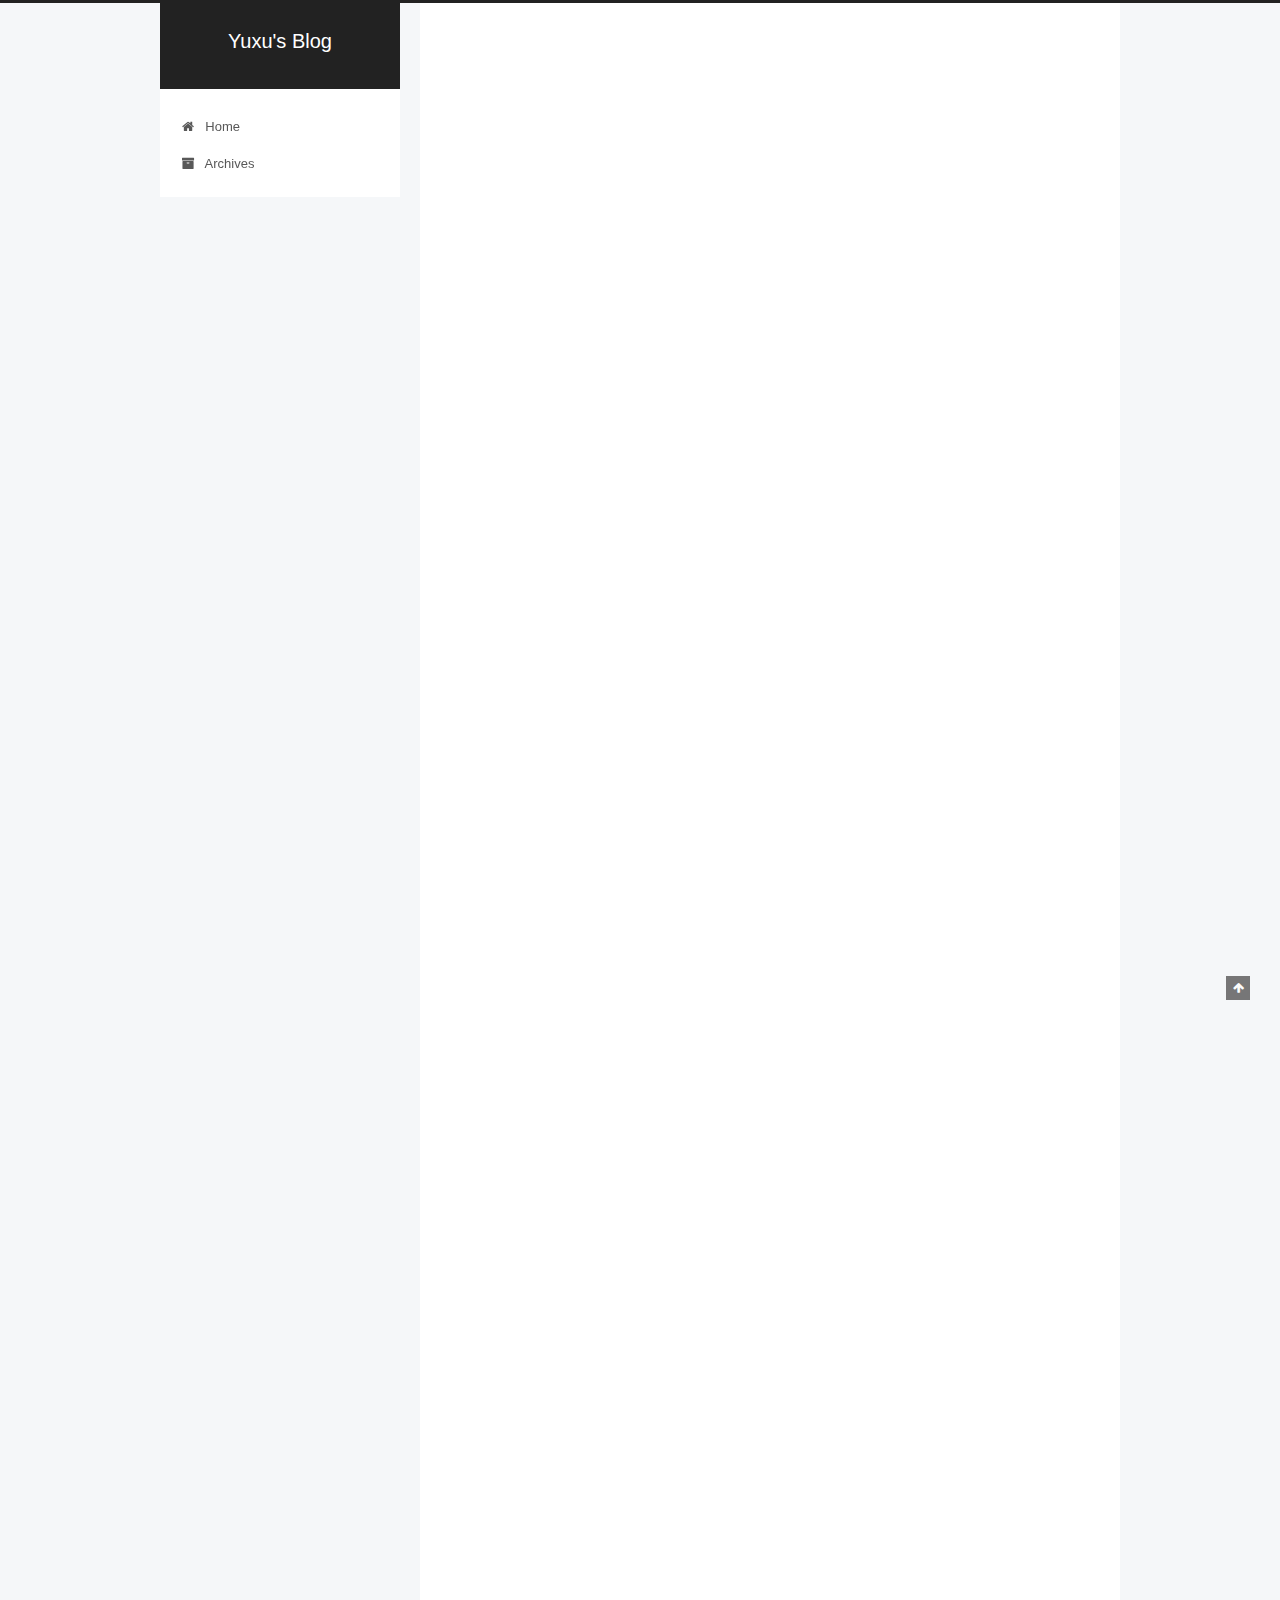
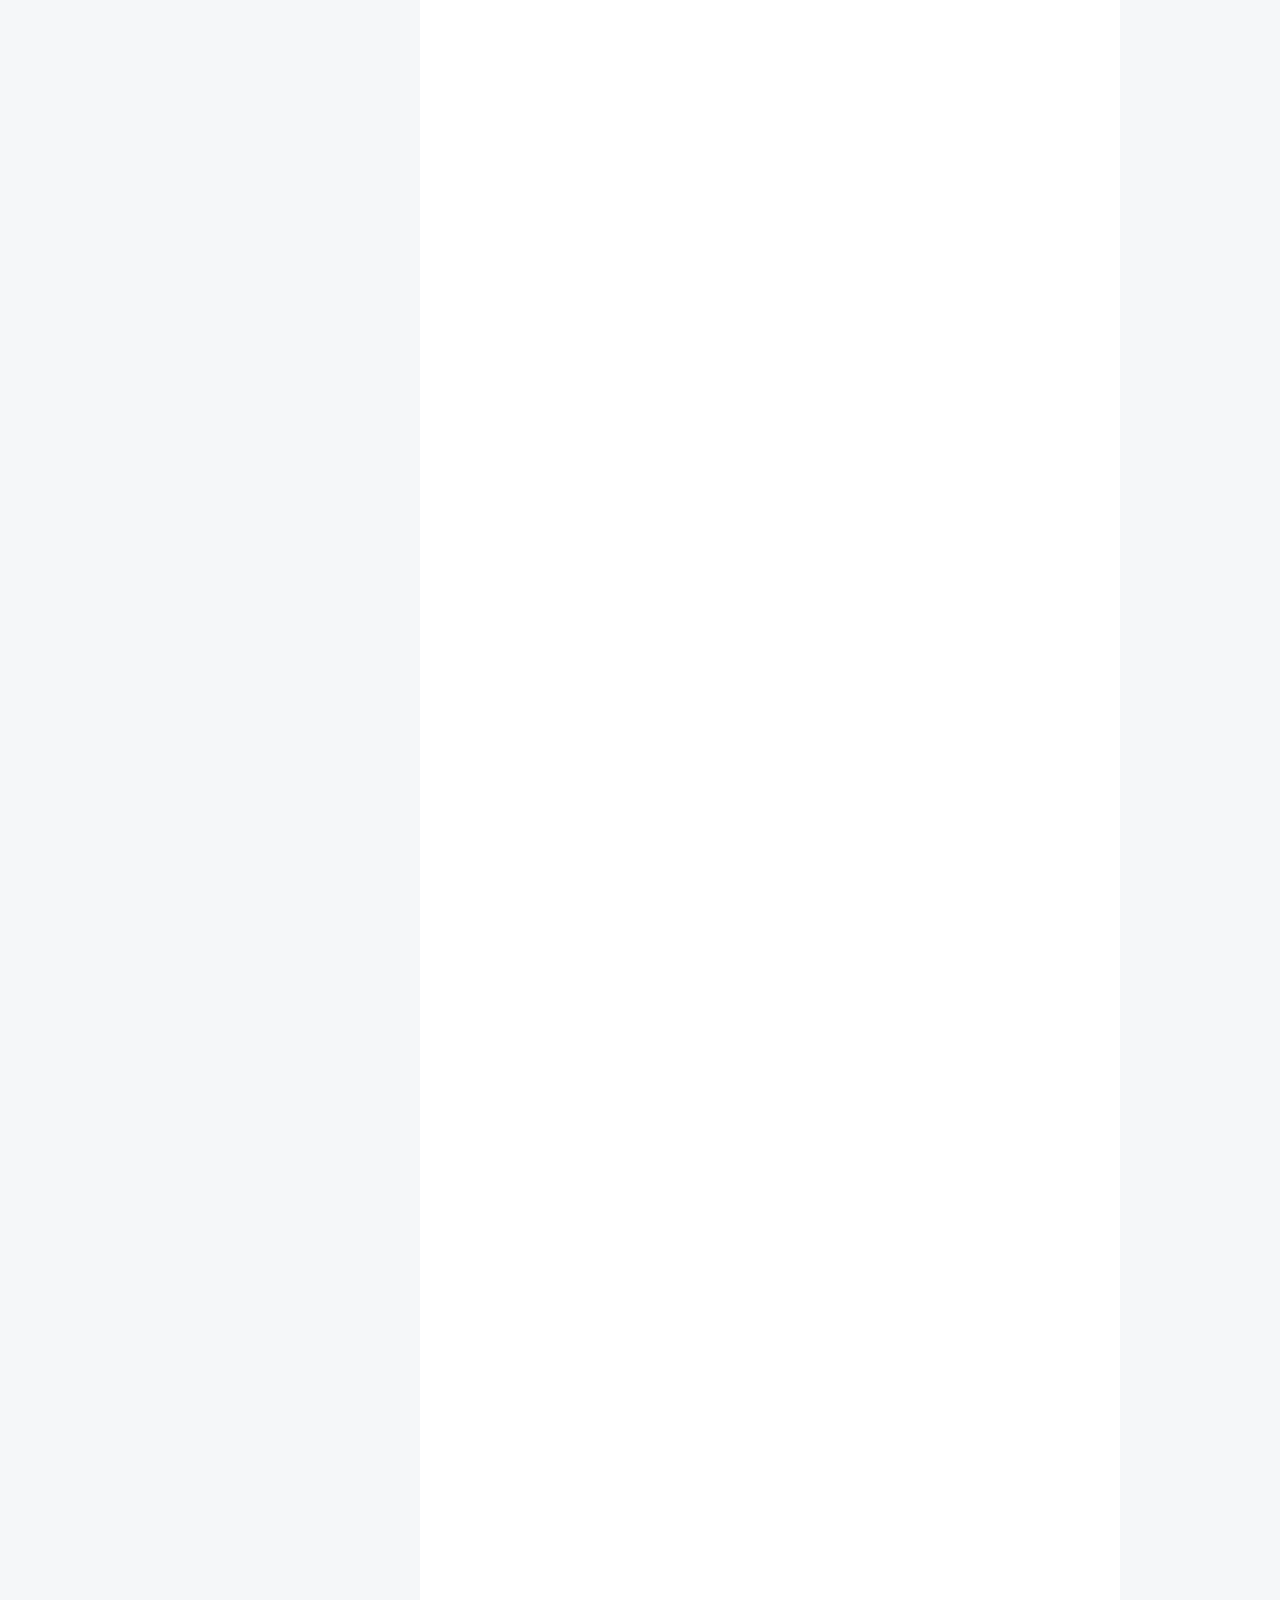
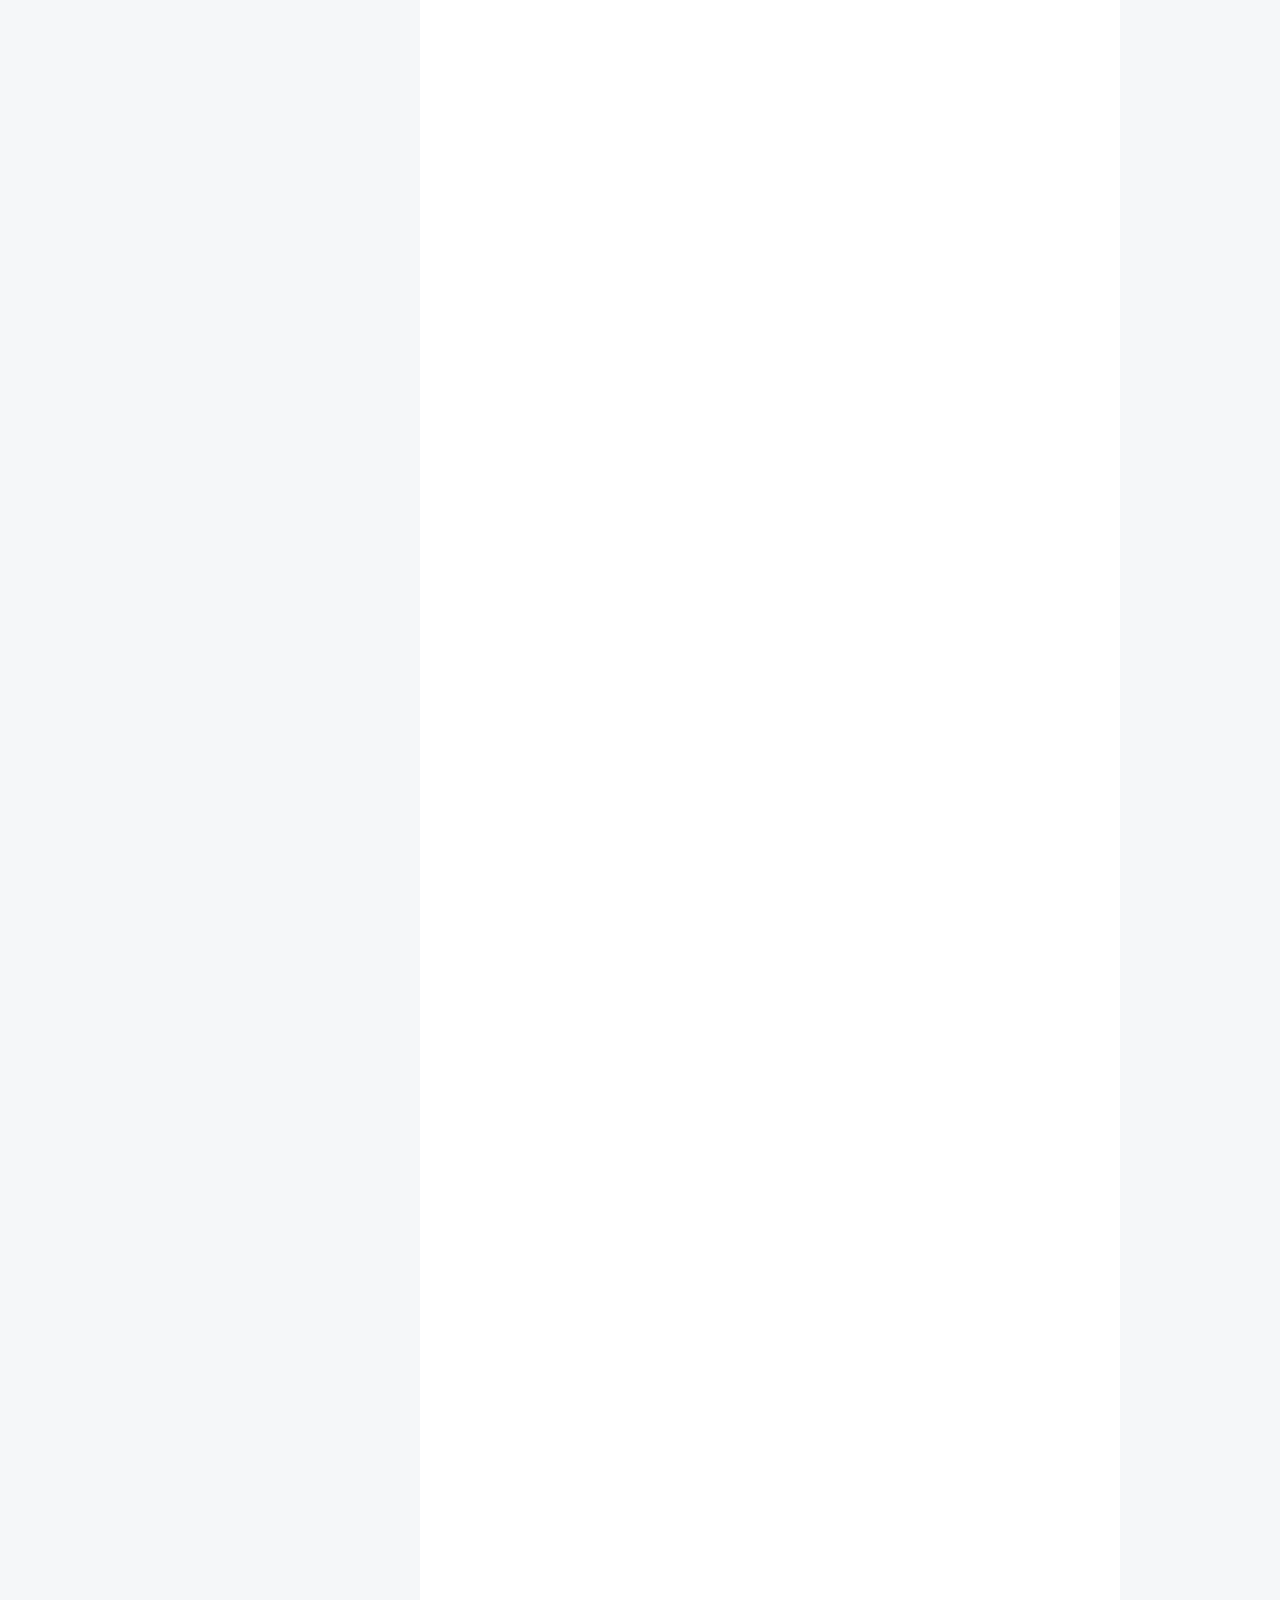
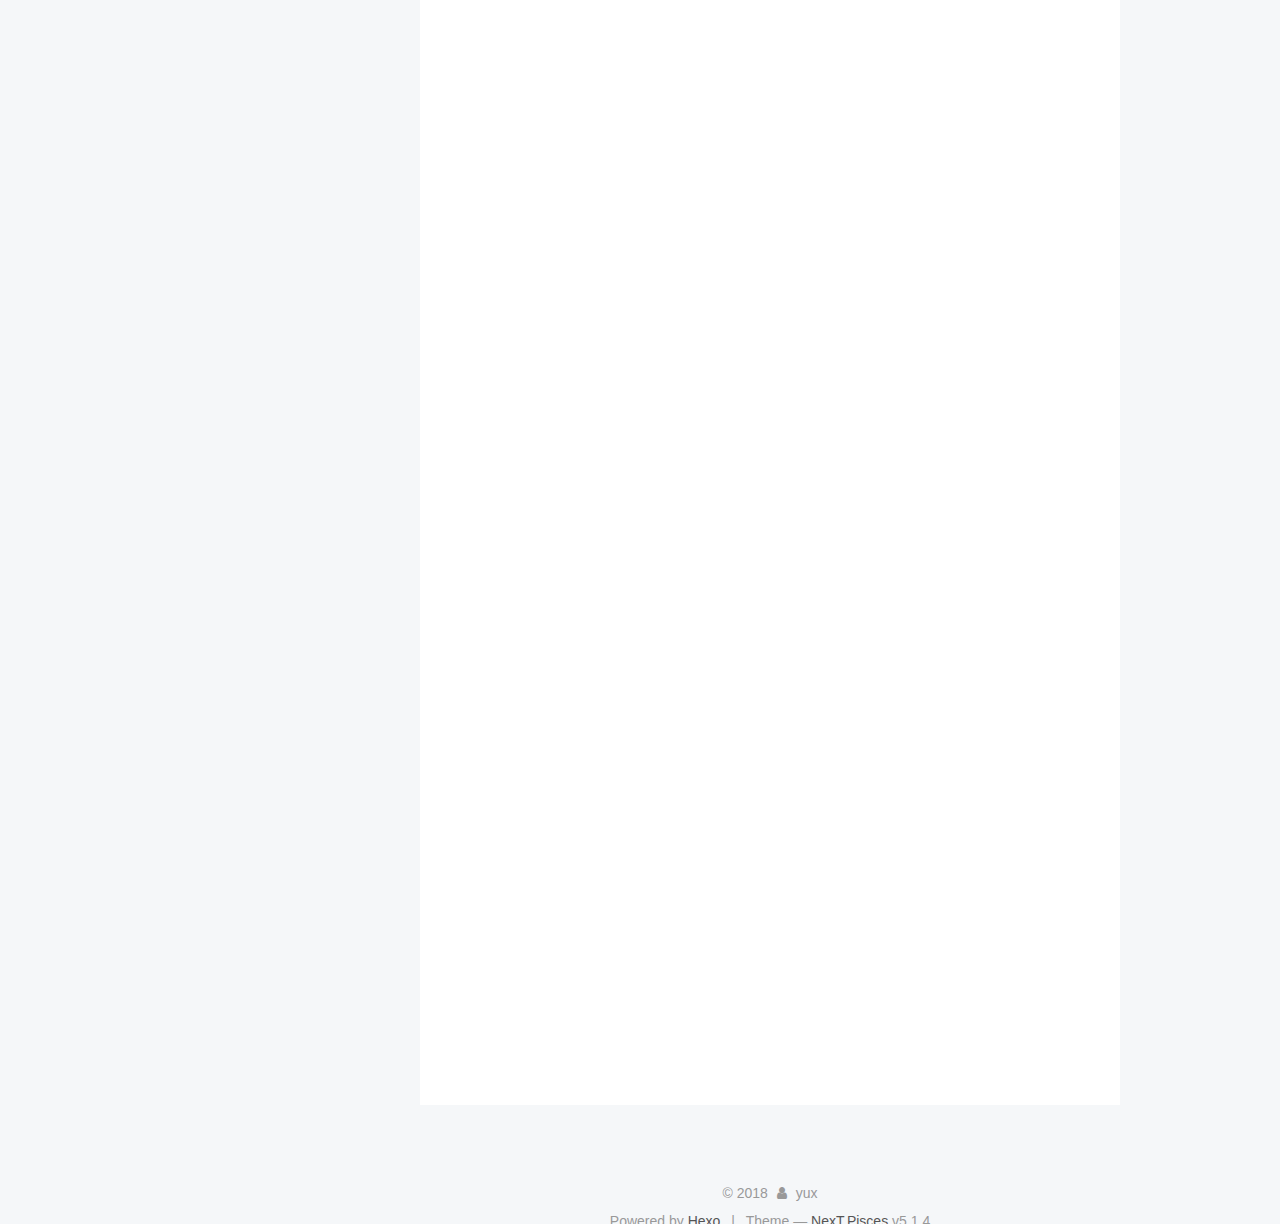
<file: 2018/03/28/学习HTML/index.html>
<!DOCTYPE html>



  


<html class="theme-next pisces use-motion" lang="en">
<head>
  <meta charset="UTF-8"/>
<meta http-equiv="X-UA-Compatible" content="IE=edge" />
<meta name="viewport" content="width=device-width, initial-scale=1, maximum-scale=1"/>
<meta name="theme-color" content="#222">









<meta http-equiv="Cache-Control" content="no-transform" />
<meta http-equiv="Cache-Control" content="no-siteapp" />
















  
  
  <link href="/lib/fancybox/source/jquery.fancybox.css?v=2.1.5" rel="stylesheet" type="text/css" />







<link href="/lib/font-awesome/css/font-awesome.min.css?v=4.6.2" rel="stylesheet" type="text/css" />

<link href="/css/main.css?v=5.1.4" rel="stylesheet" type="text/css" />


  <link rel="apple-touch-icon" sizes="180x180" href="/images/apple-touch-icon-next.png?v=5.1.4">


  <link rel="icon" type="image/png" sizes="32x32" href="/images/favicon-32x32-next.png?v=5.1.4">


  <link rel="icon" type="image/png" sizes="16x16" href="/images/favicon-16x16-next.png?v=5.1.4">


  <link rel="mask-icon" href="/images/logo.svg?v=5.1.4" color="#222">





  <meta name="keywords" content="Hexo, NexT" />










<meta name="description" content="这篇文章是由以前学习HTML记录的小知识整理而来。">
<meta property="og:type" content="article">
<meta property="og:title" content="学习HTML">
<meta property="og:url" content="http://yoursite.com/2018/03/28/学习HTML/index.html">
<meta property="og:site_name" content="Yuxu&#39;s Blog">
<meta property="og:description" content="这篇文章是由以前学习HTML记录的小知识整理而来。">
<meta property="og:locale" content="en">
<meta property="og:image" content="http://yoursite.com/2018/03/28/学习HTML/html-ftp.png">
<meta property="og:updated_time" content="2018-03-28T03:34:15.710Z">
<meta name="twitter:card" content="summary">
<meta name="twitter:title" content="学习HTML">
<meta name="twitter:description" content="这篇文章是由以前学习HTML记录的小知识整理而来。">
<meta name="twitter:image" content="http://yoursite.com/2018/03/28/学习HTML/html-ftp.png">



<script type="text/javascript" id="hexo.configurations">
  var NexT = window.NexT || {};
  var CONFIG = {
    root: '/',
    scheme: 'Pisces',
    version: '5.1.4',
    sidebar: {"position":"left","display":"post","offset":12,"b2t":false,"scrollpercent":false,"onmobile":false},
    fancybox: true,
    tabs: true,
    motion: {"enable":true,"async":false,"transition":{"post_block":"fadeIn","post_header":"slideDownIn","post_body":"slideDownIn","coll_header":"slideLeftIn","sidebar":"slideUpIn"}},
    duoshuo: {
      userId: '0',
      author: 'Author'
    },
    algolia: {
      applicationID: '',
      apiKey: '',
      indexName: '',
      hits: {"per_page":10},
      labels: {"input_placeholder":"Search for Posts","hits_empty":"We didn't find any results for the search: ${query}","hits_stats":"${hits} results found in ${time} ms"}
    }
  };
</script>



  <link rel="canonical" href="http://yoursite.com/2018/03/28/学习HTML/"/>





  <title>学习HTML | Yuxu's Blog</title>
  








</head>

<body itemscope itemtype="http://schema.org/WebPage" lang="en">

  
  
    
  

  <div class="container sidebar-position-left page-post-detail">
    <div class="headband"></div>

    <header id="header" class="header" itemscope itemtype="http://schema.org/WPHeader">
      <div class="header-inner"><div class="site-brand-wrapper">
  <div class="site-meta ">
    

    <div class="custom-logo-site-title">
      <a href="/"  class="brand" rel="start">
        <span class="logo-line-before"><i></i></span>
        <span class="site-title">Yuxu's Blog</span>
        <span class="logo-line-after"><i></i></span>
      </a>
    </div>
      
        <p class="site-subtitle"></p>
      
  </div>

  <div class="site-nav-toggle">
    <button>
      <span class="btn-bar"></span>
      <span class="btn-bar"></span>
      <span class="btn-bar"></span>
    </button>
  </div>
</div>

<nav class="site-nav">
  

  
    <ul id="menu" class="menu">
      
        
        <li class="menu-item menu-item-home">
          <a href="/" rel="section">
            
              <i class="menu-item-icon fa fa-fw fa-home"></i> <br />
            
            Home
          </a>
        </li>
      
        
        <li class="menu-item menu-item-archives">
          <a href="/archives/" rel="section">
            
              <i class="menu-item-icon fa fa-fw fa-archive"></i> <br />
            
            Archives
          </a>
        </li>
      

      
    </ul>
  

  
</nav>



 </div>
    </header>

    <main id="main" class="main">
      <div class="main-inner">
        <div class="content-wrap">
          <div id="content" class="content">
            

  <div id="posts" class="posts-expand">
    

  

  
  
  

  <article class="post post-type-normal" itemscope itemtype="http://schema.org/Article">
  
  
  
  <div class="post-block">
    <link itemprop="mainEntityOfPage" href="http://yoursite.com/2018/03/28/学习HTML/">

    <span hidden itemprop="author" itemscope itemtype="http://schema.org/Person">
      <meta itemprop="name" content="yux">
      <meta itemprop="description" content="">
      <meta itemprop="image" content="/images/avatar.gif">
    </span>

    <span hidden itemprop="publisher" itemscope itemtype="http://schema.org/Organization">
      <meta itemprop="name" content="Yuxu's Blog">
    </span>

    
      <header class="post-header">

        
        
          <h1 class="post-title" itemprop="name headline">学习HTML</h1>
        

        <div class="post-meta">
          <span class="post-time">
            
              <span class="post-meta-item-icon">
                <i class="fa fa-calendar-o"></i>
              </span>
              
                <span class="post-meta-item-text">Posted on</span>
              
              <time title="Post created" itemprop="dateCreated datePublished" datetime="2018-03-28T11:00:16+08:00">
                2018-03-28
              </time>
            

            

            
          </span>

          

          
            
          

          
          

          

          

          

        </div>
      </header>
    

    
    
    
    <div class="post-body" itemprop="articleBody">

      
      

      
        <p>这篇文章是由以前学习HTML记录的小知识整理而来。<a id="more"></a></p>
<h2 id="W3C诞生"><a href="#W3C诞生" class="headerlink" title="W3C诞生"></a>W3C诞生</h2><p>W3C–万维网联盟，由www之父李爵士所创建的，该在组织通过制定标准来促进各个浏览器于html的兼容性以解决不同浏览器厂商不同的显示问题，此次html版本更新到第五代为html5。</p>
<h2 id="MDN组织"><a href="#MDN组织" class="headerlink" title="MDN组织"></a>MDN组织</h2><p>MDN–Mozilla开发文档，为Mozilla基金会产品和网络技术开发文档网站，它前身是网景公司，最后由一名mozilla员工创建成立的非营利性机构Mozilla基金会，提供各种网站开发技术及其技术文档，是前端开发工程师开发查询技术文档使用的网站。</p>
<h2 id="文档声明"><a href="#文档声明" class="headerlink" title="文档声明"></a>文档声明</h2><p><code>&lt;!DOCTYPE html&gt;</code></p>
<h2 id="基本元素"><a href="#基本元素" class="headerlink" title="基本元素"></a>基本元素</h2><p>html的三个基本元素: <code>html</code> <code>head</code> <code>body</code>，实际上在代码中是可以省略的。</p>
<p>由在W3C文档规范说明中找到，当省略以上三个元素时，浏览器在渲染时会默认补充。</p>
<h2 id="语义化为主体"><a href="#语义化为主体" class="headerlink" title="语义化为主体"></a>语义化为主体</h2><p>在HTML中是没有<strong>块级</strong>和<strong>内联</strong>元素这种说法的，因为在HTML中不可控制。这是CSS的表现形式决定的，所以并不建议了解HTML元素是不是块级和内联元素的区别。</p>
<p>在HTML中本身的意义，就是负责结构和语义，它并不管表现（这是CSS所做的）。要是HTML也有了表现的意义，那么它就不应该叫做或者不只是叫做超文本标记语言。有更加厉害的叫法叫什么超文本标记及表现语言等这类的，那么CSS的存在就是个累赘，也是不必要的存在。这也是为什么CSS会出现的原因。</p>
<h2 id="UA渲染"><a href="#UA渲染" class="headerlink" title="UA渲染"></a>UA渲染</h2><p>那么为什么只写了HTML，但是在浏览器中又会有块级、内联或者有字体大小、颜色的不同的区分呢？这就要回到之前说的，在浏览器中，它有着自己的一套CSS样式，当一个纯HTML文本在浏览器上打开时，检测到并无CSS，那么它就会强制将自己的CSS添加上当前的HTML并渲染。</p>
<h2 id="浏览器纠正"><a href="#浏览器纠正" class="headerlink" title="浏览器纠正"></a>浏览器纠正</h2><p>在浏览器中的HTML会把你写错的元素或者格式进行纠正，而不进行报错</p>
<figure class="highlight html"><table><tr><td class="gutter"><pre><span class="line">1</span><br><span class="line">2</span><br><span class="line">3</span><br><span class="line">4</span><br><span class="line">5</span><br><span class="line">6</span><br><span class="line">7</span><br><span class="line">8</span><br><span class="line">9</span><br><span class="line">10</span><br><span class="line">11</span><br></pre></td><td class="code"><pre><span class="line">在编辑器:</span><br><span class="line"><span class="tag">&lt;<span class="name">head</span>&gt;</span></span><br><span class="line">  <span class="tag">&lt;<span class="name">div</span>&gt;</span>hello<span class="tag">&lt;/<span class="name">div</span>&gt;</span></span><br><span class="line"><span class="tag">&lt;/<span class="name">head</span>&gt;</span></span><br><span class="line"></span><br><span class="line">在浏览器变成:</span><br><span class="line"><span class="tag">&lt;<span class="name">body</span>&gt;</span></span><br><span class="line"> <span class="tag">&lt;<span class="name">div</span>&gt;</span></span><br><span class="line">   hello</span><br><span class="line">  <span class="tag">&lt;/<span class="name">div</span>&gt;</span> </span><br><span class="line"><span class="tag">&lt;/<span class="name">body</span>&gt;</span></span><br></pre></td></tr></table></figure>
<h2 id="空标签"><a href="#空标签" class="headerlink" title="空标签"></a>空标签</h2><p>空标签，是html中的一个标签，指在标签中不存在内容或者元素，且空标签自身就是闭合的，不能再添加一个闭合标签。如<code>&lt;br&gt;</code>、<code>&lt;img&gt;</code>、<code>&lt;input&gt;</code>等。</p>
<h2 id="可替换标签"><a href="#可替换标签" class="headerlink" title="可替换标签"></a>可替换标签</h2><p>可替换标签，为html中使用的对象资源决定，不能由css来决定使用的样式、资源等，如img、input、video标签等等。</p>
<h2 id="本地测试HTML"><a href="#本地测试HTML" class="headerlink" title="本地测试HTML"></a>本地测试HTML</h2><p>在本地中打开的HTML文件，在浏览器的地址栏中可以看到使用的是一种<strong>FTP</strong>协议</p>
<p><img src="/2018/03/28/学习HTML/html-ftp.png" alt="html-ftp"></p>
<p>使用这种协议有个缺点是，当默认使用这个协议时，若外部链接没有声明使用何种协议时，那么根据浏览器的渲染，也会默认将此协议当成FTP协议，如不加<strong>HTTP</strong>协议的链接<code>//qq.com</code>，没有表示当前链接是<strong>HTTP</strong>协议，那么此<code>href</code>的链接表示的是<strong>FTP</strong>协议，那么所带来的后果就是这个文件并不存在(FTP协议时文件路径协议)。</p>
  <figure class="highlight html"><table><tr><td class="gutter"><pre><span class="line">1</span><br><span class="line">2</span><br><span class="line">3</span><br></pre></td><td class="code"><pre><span class="line"><span class="tag">&lt;<span class="name">a</span> <span class="attr">href</span>=<span class="string">"//qq.com"</span>&gt;</span>qq<span class="tag">&lt;/<span class="name">a</span>&gt;</span></span><br><span class="line"></span><br><span class="line">因为是在本地电脑用浏览器打开的，此时的协议是ftp协议，所以href地址会被识别成在本地有一个名为'qq.com'的文件需要跳转(当然这个文件是不存在的)</span><br></pre></td></tr></table></figure>
<p>所以是不建议使用ftp协议，用下面的方式就可以改变这种情况：</p>
<p>安装插件<code>npm i -g http-server</code>将当前的文件路径识别为在当前服务器浏览html</p>
<p>就是将所谓file协议的路径变成http协议的路径=&gt;127.0.0.1:8080</p>
<p>运行: <code>http-server -c -1</code>(数字1)</p>
<p>接着打开上述的文件，点击链接会跳转到一个腾讯页面，因为此时的协议经过插件的运行改成了使用http协议，那么href的链接也是变成了作为http的qq链接</p>
<h2 id="a元素"><a href="#a元素" class="headerlink" title="a元素"></a>a元素</h2><p><code>contenteditable</code>属性表示当前内容可编辑</p>
<p><code>download</code>属性表示一个下载链接，通常网上的下载行为皆有这个属性</p>
<p><strong>href</strong>属性:</p>
<ul>
<li><p><code>href=&quot;&quot;</code>表示当前页面刷新</p>
</li>
<li><p><code>href=&quot;#&quot;</code>表示页面变成锚点</p>
</li>
<li><p><code>href=&quot;?name=xxx&quot;</code>表示发出一个get请求</p>
</li>
<li><p><code>href=&quot;javascript: alert(1);&quot;</code>–JavaScript伪协议</p>
<ul>
<li>通常是<code>href=&quot;javascript:;&quot;</code>表示不做任何相应请求(<code>#</code>其实就是一个请求)</li>
</ul>
</li>
</ul>
<p>在地址输入<code>javascript: 语句;</code>回车也会执行一段javascript代码</p>
<p><code>a</code>元素请求的是get请求</p>
<h2 id="form元素"><a href="#form元素" class="headerlink" title="form元素"></a>form元素</h2><p><code>form</code>标签请求的是get、post两种请求方式(默认是get请求，但通常是post)</p>
<p>get获取内容，post上传内容</p>
<p><strong>提交方式</strong><br>如果<code>form</code>标签里面没有<code>submit</code>标签或者是<code>input type=submit</code>标签那么是无法提交请求的</p>
<figure class="highlight html"><table><tr><td class="gutter"><pre><span class="line">1</span><br><span class="line">2</span><br><span class="line">3</span><br></pre></td><td class="code"><pre><span class="line"><span class="tag">&lt;<span class="name">form</span> <span class="attr">action</span>=<span class="string">"xxx.html"</span> <span class="attr">method</span>=<span class="string">"post"</span>&gt;</span></span><br><span class="line">  <span class="tag">&lt;<span class="name">input</span> <span class="attr">type</span>=<span class="string">"submit"</span> <span class="attr">value</span>=<span class="string">"提交"</span> <span class="attr">name</span>=<span class="string">"submit"</span>&gt;</span></span><br><span class="line"><span class="tag">&lt;/<span class="name">form</span>&gt;</span></span><br></pre></td></tr></table></figure>
<blockquote>
<p>注意：每个input标签必须要有name属性，让数据清晰传递，或者说name的值相当于是传递数据的键key</p>
</blockquote>
<p>get请求会把相应地数据添加在地址栏的后缀上作为查询参数，当然是相应的FTP协议是不支持post请求的(跳转404错误)，需使用HTTP协议</p>
<p><strong>type属性</strong><br>有<code>target</code>属性，跟<code>submit</code>标签对应使用</p>
<p><code>button</code>若没有明确<code>type</code>属性，那么会自动升级为<code>submit</code>标签(具有提交功能)，但是下面两种情况只能是作为<strong>按钮</strong>使用:</p>
<ul>
<li><p>在<code>button</code>标签下的<code>type</code>属性声明为<code>button</code>值:<br><code>&lt;button type=&quot;button&quot; username=&quot;&quot;&gt;button&lt;/button&gt;</code></p>
</li>
<li><p>在<code>input</code>标签下的<code>type</code>属性为<code>button</code>值：<br><code>&lt;input type=&quot;button&quot; value=&quot;button&quot; username=&quot;&quot;&gt;</code></p>
</li>
</ul>
<p>由此得出:<strong>只要使用button作为值的情况下，那么这个标签就只能为按钮使用</strong></p>
<p><code>button</code>是允许有子标签的</p>
<h2 id="input元素"><a href="#input元素" class="headerlink" title="input元素"></a>input元素</h2><p><code>label</code>标签是和<code>input</code>标签关联的，具体表现为在不想只点击输入框才能输入文字，而是想在点击文字的时候自动跳转到输入框中(直接跳转)</p>
<figure class="highlight html"><table><tr><td class="gutter"><pre><span class="line">1</span><br><span class="line">2</span><br><span class="line">3</span><br><span class="line">4</span><br><span class="line">5</span><br></pre></td><td class="code"><pre><span class="line"><span class="tag">&lt;<span class="name">label</span> <span class="attr">for</span>=<span class="string">"xxx"</span>&gt;</span>用户名<span class="tag">&lt;/<span class="name">label</span>&gt;</span></span><br><span class="line"><span class="tag">&lt;<span class="name">input</span> <span class="attr">type</span>=<span class="string">"text"</span> <span class="attr">id</span>=<span class="string">"xxx"</span> <span class="attr">name</span>=<span class="string">"usernama"</span>&gt;</span></span><br><span class="line"># 必须要有for属性和id属性值为一致</span><br><span class="line"></span><br><span class="line">当点击'用户名'时，自动跳转到输入框中</span><br></pre></td></tr></table></figure>
<p>有时候，有些人为了更简便一些使用了一些技巧，那就是老司机进化版:</p>
<figure class="highlight html"><table><tr><td class="gutter"><pre><span class="line">1</span><br></pre></td><td class="code"><pre><span class="line"><span class="tag">&lt;<span class="name">label</span>&gt;</span>用户名<span class="tag">&lt;<span class="name">input</span> <span class="attr">type</span>=<span class="string">"text"</span> <span class="attr">name</span>=<span class="string">"username"</span>&gt;</span><span class="tag">&lt;/<span class="name">label</span>&gt;</span></span><br></pre></td></tr></table></figure>
<p>作用是跟上面的一样，省去了<code>for</code>属性和<code>id</code>属性</p>
<p>使用<code>type=&quot;checkbox&quot;</code>必须要有<code>value</code>属性值，作为对应<code>name</code>属性键的值</p>
<p><code>input type=&quot;checkbox&quot; name=&quot;&quot; value=&quot;&quot;</code></p>
<p>使用多个<code>radio</code>时需指定相同的<code>name</code>属性值，表示为同一组</p>
<figure class="highlight html"><table><tr><td class="gutter"><pre><span class="line">1</span><br><span class="line">2</span><br></pre></td><td class="code"><pre><span class="line"><span class="tag">&lt;<span class="name">input</span> <span class="attr">type</span>=<span class="string">"radio"</span> <span class="attr">name</span>=<span class="string">"fult"</span> <span class="attr">value</span>=<span class="string">"oriage"</span>&gt;</span>橘子</span><br><span class="line"><span class="tag">&lt;<span class="name">input</span> <span class="attr">type</span>=<span class="string">"radio"</span> <span class="attr">name</span>=<span class="string">"fult"</span> <span class="attr">value</span>=<span class="string">"banana"</span>&gt;</span>香蕉</span><br></pre></td></tr></table></figure>
<h2 id="select元素"><a href="#select元素" class="headerlink" title="select元素"></a>select元素</h2><figure class="highlight html"><table><tr><td class="gutter"><pre><span class="line">1</span><br><span class="line">2</span><br><span class="line">3</span><br><span class="line">4</span><br><span class="line">5</span><br><span class="line">6</span><br><span class="line">7</span><br><span class="line">8</span><br><span class="line">9</span><br><span class="line">10</span><br></pre></td><td class="code"><pre><span class="line"><span class="tag">&lt;<span class="name">select</span> <span class="attr">name</span>=<span class="string">"group"</span>&gt;</span></span><br><span class="line">  <span class="tag">&lt;<span class="name">option</span> <span class="attr">value</span>=<span class="string">""</span>&gt;</span>1<span class="tag">&lt;/<span class="name">option</span>&gt;</span></span><br><span class="line">  <span class="tag">&lt;<span class="name">option</span> <span class="attr">value</span>=<span class="string">"1"</span>&gt;</span>1<span class="tag">&lt;/<span class="name">option</span>&gt;</span></span><br><span class="line">  <span class="tag">&lt;<span class="name">option</span> <span class="attr">value</span>=<span class="string">"2"</span>&gt;</span>2<span class="tag">&lt;/<span class="name">option</span>&gt;</span></span><br><span class="line">  <span class="tag">&lt;<span class="name">option</span> <span class="attr">value</span>=<span class="string">"3"</span> <span class="attr">disabled</span>&gt;</span>3<span class="tag">&lt;/<span class="name">option</span>&gt;</span> #不能选中</span><br><span class="line">  <span class="tag">&lt;<span class="name">option</span> <span class="attr">value</span>=<span class="string">"4"</span> <span class="attr">selected</span>&gt;</span>4<span class="tag">&lt;/<span class="name">option</span>&gt;</span> #默认选中</span><br><span class="line"><span class="tag">&lt;/<span class="name">select</span>&gt;</span></span><br><span class="line"></span><br><span class="line"><span class="tag">&lt;<span class="name">select</span> <span class="attr">name</span>=<span class="string">""</span> <span class="attr">multiple</span>&gt;</span>表示可以多选,在选中一个的情况下按住Ctrl再选其他的即可</span><br><span class="line"><span class="tag">&lt;/<span class="name">select</span>&gt;</span></span><br></pre></td></tr></table></figure>
<p>textarea标签默认是可以在浏览器上随意拉动宽高这个现象的，想固定只能使用css来设置不能拉动<code>style=&quot;resize:none&quot;</code>，宽高建议也是用css的width和height定义</p>
<h2 id="table元素"><a href="#table元素" class="headerlink" title="table元素"></a>table元素</h2><figure class="highlight html"><table><tr><td class="gutter"><pre><span class="line">1</span><br><span class="line">2</span><br><span class="line">3</span><br><span class="line">4</span><br><span class="line">5</span><br><span class="line">6</span><br><span class="line">7</span><br><span class="line">8</span><br><span class="line">9</span><br><span class="line">10</span><br><span class="line">11</span><br><span class="line">12</span><br><span class="line">13</span><br><span class="line">14</span><br><span class="line">15</span><br><span class="line">16</span><br><span class="line">17</span><br><span class="line">18</span><br><span class="line">19</span><br><span class="line">20</span><br><span class="line">21</span><br><span class="line">22</span><br><span class="line">23</span><br><span class="line">24</span><br><span class="line">25</span><br><span class="line">26</span><br><span class="line">27</span><br><span class="line">28</span><br><span class="line">29</span><br><span class="line">30</span><br><span class="line">31</span><br><span class="line">32</span><br></pre></td><td class="code"><pre><span class="line"><span class="tag">&lt;<span class="name">table</span> <span class="attr">border</span>=<span class="string">1</span>&gt;</span></span><br><span class="line">  <span class="tag">&lt;<span class="name">colgroup</span>&gt;</span> #<span class="tag">&lt;<span class="name">colgroup</span>&gt;</span>必须和<span class="tag">&lt;<span class="name">col</span>&gt;</span>一起使用才有效</span><br><span class="line">  	<span class="tag">&lt;<span class="name">col</span> <span class="attr">width</span>=<span class="string">100</span>&gt;</span> -- 第1列的宽度</span><br><span class="line">    <span class="tag">&lt;<span class="name">col</span> <span class="attr">width</span>=<span class="string">200</span>&gt;</span> -- 第2列的宽度</span><br><span class="line">    <span class="tag">&lt;<span class="name">col</span> <span class="attr">width</span>=<span class="string">100</span>&gt;</span> -- 第3列的宽度</span><br><span class="line">    <span class="tag">&lt;<span class="name">col</span> <span class="attr">width</span>=<span class="string">70</span>&gt;</span>  -- 第4列的宽度</span><br><span class="line">  <span class="tag">&lt;/<span class="name">colgroup</span>&gt;</span></span><br><span class="line">  <span class="tag">&lt;<span class="name">thead</span>&gt;</span></span><br><span class="line">  	<span class="tag">&lt;<span class="name">tr</span>&gt;</span></span><br><span class="line">      <span class="tag">&lt;<span class="name">th</span>&gt;</span><span class="tag">&lt;/<span class="name">th</span>&gt;</span></span><br><span class="line">      <span class="tag">&lt;<span class="name">th</span>&gt;</span><span class="tag">&lt;/<span class="name">th</span>&gt;</span></span><br><span class="line">      <span class="tag">&lt;<span class="name">th</span>&gt;</span><span class="tag">&lt;/<span class="name">th</span>&gt;</span></span><br><span class="line">      <span class="tag">&lt;<span class="name">th</span>&gt;</span><span class="tag">&lt;/<span class="name">th</span>&gt;</span></span><br><span class="line">    <span class="tag">&lt;/<span class="name">tr</span>&gt;</span></span><br><span class="line">  <span class="tag">&lt;/<span class="name">thead</span>&gt;</span></span><br><span class="line">  <span class="tag">&lt;<span class="name">tbody</span>&gt;</span></span><br><span class="line">    <span class="tag">&lt;<span class="name">tr</span>&gt;</span></span><br><span class="line">      <span class="tag">&lt;<span class="name">td</span>&gt;</span><span class="tag">&lt;/<span class="name">td</span>&gt;</span></span><br><span class="line">      <span class="tag">&lt;<span class="name">td</span>&gt;</span><span class="tag">&lt;/<span class="name">td</span>&gt;</span></span><br><span class="line">      <span class="tag">&lt;<span class="name">td</span>&gt;</span><span class="tag">&lt;/<span class="name">td</span>&gt;</span></span><br><span class="line">    <span class="tag">&lt;/<span class="name">tr</span>&gt;</span></span><br><span class="line">  <span class="tag">&lt;/<span class="name">tbody</span>&gt;</span></span><br><span class="line">  <span class="tag">&lt;<span class="name">tfoot</span>&gt;</span><span class="tag">&lt;/<span class="name">tfoot</span>&gt;</span></span><br><span class="line"><span class="tag">&lt;/<span class="name">table</span>&gt;</span></span><br><span class="line">  </span><br><span class="line">如果将thead、tbody、tfoot的顺序调换的话，在浏览器中会自动纠正过来为正确的顺序: </span><br><span class="line">code-- tfoot &gt; thead &gt; tbody  ==&gt;  browser-- thead &gt; tbody &gt; tfoot</span><br><span class="line"></span><br><span class="line">相应地，如果在代码中省略了table标签，在浏览器上也是会自动添加进去的</span><br><span class="line">但是如果省略了thead、tbody、tfoot标签，那么会被认为全部单元格都在tbody中，而且是按照代码的顺序显示单元格，不会纠正</span><br><span class="line">  </span><br><span class="line">想去掉border中间的空隙，使用css的border-collapse: collaps;即可</span><br></pre></td></tr></table></figure>
<p>感谢阅读</p>

      
    </div>
    
    
    

    

    

    

    <footer class="post-footer">
      

      
      
      

      
        <div class="post-nav">
          <div class="post-nav-next post-nav-item">
            
              <a href="/2018/03/19/CSS布局小结/" rel="next" title="CSS布局小结">
                <i class="fa fa-chevron-left"></i> CSS布局小结
              </a>
            
          </div>

          <span class="post-nav-divider"></span>

          <div class="post-nav-prev post-nav-item">
            
              <a href="/2018/03/28/学习CSS一/" rel="prev" title="学习CSS一">
                学习CSS一 <i class="fa fa-chevron-right"></i>
              </a>
            
          </div>
        </div>
      

      
      
    </footer>
  </div>
  
  
  
  </article>



    <div class="post-spread">
      
    </div>
  </div>


          </div>
          


          

  



        </div>
        
          
  
  <div class="sidebar-toggle">
    <div class="sidebar-toggle-line-wrap">
      <span class="sidebar-toggle-line sidebar-toggle-line-first"></span>
      <span class="sidebar-toggle-line sidebar-toggle-line-middle"></span>
      <span class="sidebar-toggle-line sidebar-toggle-line-last"></span>
    </div>
  </div>

  <aside id="sidebar" class="sidebar">
    
    <div class="sidebar-inner">

      

      
        <ul class="sidebar-nav motion-element">
          <li class="sidebar-nav-toc sidebar-nav-active" data-target="post-toc-wrap">
            Table of Contents
          </li>
          <li class="sidebar-nav-overview" data-target="site-overview-wrap">
            Overview
          </li>
        </ul>
      

      <section class="site-overview-wrap sidebar-panel">
        <div class="site-overview">
          <div class="site-author motion-element" itemprop="author" itemscope itemtype="http://schema.org/Person">
            
              <p class="site-author-name" itemprop="name">yux</p>
              <p class="site-description motion-element" itemprop="description"></p>
          </div>

          <nav class="site-state motion-element">

            
              <div class="site-state-item site-state-posts">
              
                <a href="/archives/">
              
                  <span class="site-state-item-count">6</span>
                  <span class="site-state-item-name">posts</span>
                </a>
              </div>
            

            

            

          </nav>

          

          

          
          

          
          

          

        </div>
      </section>

      
      <!--noindex-->
        <section class="post-toc-wrap motion-element sidebar-panel sidebar-panel-active">
          <div class="post-toc">

            
              
            

            
              <div class="post-toc-content"><ol class="nav"><li class="nav-item nav-level-2"><a class="nav-link" href="#W3C诞生"><span class="nav-number">1.</span> <span class="nav-text">W3C诞生</span></a></li><li class="nav-item nav-level-2"><a class="nav-link" href="#MDN组织"><span class="nav-number">2.</span> <span class="nav-text">MDN组织</span></a></li><li class="nav-item nav-level-2"><a class="nav-link" href="#文档声明"><span class="nav-number">3.</span> <span class="nav-text">文档声明</span></a></li><li class="nav-item nav-level-2"><a class="nav-link" href="#基本元素"><span class="nav-number">4.</span> <span class="nav-text">基本元素</span></a></li><li class="nav-item nav-level-2"><a class="nav-link" href="#语义化为主体"><span class="nav-number">5.</span> <span class="nav-text">语义化为主体</span></a></li><li class="nav-item nav-level-2"><a class="nav-link" href="#UA渲染"><span class="nav-number">6.</span> <span class="nav-text">UA渲染</span></a></li><li class="nav-item nav-level-2"><a class="nav-link" href="#浏览器纠正"><span class="nav-number">7.</span> <span class="nav-text">浏览器纠正</span></a></li><li class="nav-item nav-level-2"><a class="nav-link" href="#空标签"><span class="nav-number">8.</span> <span class="nav-text">空标签</span></a></li><li class="nav-item nav-level-2"><a class="nav-link" href="#可替换标签"><span class="nav-number">9.</span> <span class="nav-text">可替换标签</span></a></li><li class="nav-item nav-level-2"><a class="nav-link" href="#本地测试HTML"><span class="nav-number">10.</span> <span class="nav-text">本地测试HTML</span></a></li><li class="nav-item nav-level-2"><a class="nav-link" href="#a元素"><span class="nav-number">11.</span> <span class="nav-text">a元素</span></a></li><li class="nav-item nav-level-2"><a class="nav-link" href="#form元素"><span class="nav-number">12.</span> <span class="nav-text">form元素</span></a></li><li class="nav-item nav-level-2"><a class="nav-link" href="#input元素"><span class="nav-number">13.</span> <span class="nav-text">input元素</span></a></li><li class="nav-item nav-level-2"><a class="nav-link" href="#select元素"><span class="nav-number">14.</span> <span class="nav-text">select元素</span></a></li><li class="nav-item nav-level-2"><a class="nav-link" href="#table元素"><span class="nav-number">15.</span> <span class="nav-text">table元素</span></a></li></ol></div>
            

          </div>
        </section>
      <!--/noindex-->
      

      

    </div>
  </aside>


        
      </div>
    </main>

    <footer id="footer" class="footer">
      <div class="footer-inner">
        <div class="copyright">&copy; <span itemprop="copyrightYear">2018</span>
  <span class="with-love">
    <i class="fa fa-user"></i>
  </span>
  <span class="author" itemprop="copyrightHolder">yux</span>

  
</div>


  <div class="powered-by">Powered by <a class="theme-link" target="_blank" href="https://hexo.io">Hexo</a></div>



  <span class="post-meta-divider">|</span>



  <div class="theme-info">Theme &mdash; <a class="theme-link" target="_blank" href="https://github.com/iissnan/hexo-theme-next">NexT.Pisces</a> v5.1.4</div>




        







        
      </div>
    </footer>

    
      <div class="back-to-top">
        <i class="fa fa-arrow-up"></i>
        
      </div>
    

    

  </div>

  

<script type="text/javascript">
  if (Object.prototype.toString.call(window.Promise) !== '[object Function]') {
    window.Promise = null;
  }
</script>









  












  
  
    <script type="text/javascript" src="/lib/jquery/index.js?v=2.1.3"></script>
  

  
  
    <script type="text/javascript" src="/lib/fastclick/lib/fastclick.min.js?v=1.0.6"></script>
  

  
  
    <script type="text/javascript" src="/lib/jquery_lazyload/jquery.lazyload.js?v=1.9.7"></script>
  

  
  
    <script type="text/javascript" src="/lib/velocity/velocity.min.js?v=1.2.1"></script>
  

  
  
    <script type="text/javascript" src="/lib/velocity/velocity.ui.min.js?v=1.2.1"></script>
  

  
  
    <script type="text/javascript" src="/lib/fancybox/source/jquery.fancybox.pack.js?v=2.1.5"></script>
  


  


  <script type="text/javascript" src="/js/src/utils.js?v=5.1.4"></script>

  <script type="text/javascript" src="/js/src/motion.js?v=5.1.4"></script>



  
  


  <script type="text/javascript" src="/js/src/affix.js?v=5.1.4"></script>

  <script type="text/javascript" src="/js/src/schemes/pisces.js?v=5.1.4"></script>



  
  <script type="text/javascript" src="/js/src/scrollspy.js?v=5.1.4"></script>
<script type="text/javascript" src="/js/src/post-details.js?v=5.1.4"></script>



  


  <script type="text/javascript" src="/js/src/bootstrap.js?v=5.1.4"></script>



  


  




	





  





  












  





  

  

  

  
  

  

  

  

</body>
</html>
</file>
<file: css/main.css>
/* normalize.css v3.0.2 | MIT License | git.io/normalize */
html {
  font-family: sans-serif; /* 1 */
  -ms-text-size-adjust: 100%; /* 2 */
  -webkit-text-size-adjust: 100%; /* 2 */
}
body {
  margin: 0;
}
article,
aside,
details,
figcaption,
figure,
footer,
header,
hgroup,
main,
menu,
nav,
section,
summary {
  display: block;
}
audio,
canvas,
progress,
video {
  display: inline-block; /* 1 */
  vertical-align: baseline; /* 2 */
}
audio:not([controls]) {
  display: none;
  height: 0;
}
[hidden],
template {
  display: none;
}
a {
  background-color: transparent;
}
a:active,
a:hover {
  outline: 0;
}
abbr[title] {
  border-bottom: 1px dotted;
}
b,
strong {
  font-weight: bold;
}
dfn {
  font-style: italic;
}
h1 {
  font-size: 2em;
  margin: 0.67em 0;
}
mark {
  background: #ff0;
  color: #000;
}
small {
  font-size: 80%;
}
sub,
sup {
  font-size: 75%;
  line-height: 0;
  position: relative;
  vertical-align: baseline;
}
sup {
  top: -0.5em;
}
sub {
  bottom: -0.25em;
}
img {
  border: 0;
}
svg:not(:root) {
  overflow: hidden;
}
figure {
  margin: 1em 40px;
}
hr {
  -moz-box-sizing: content-box;
  box-sizing: content-box;
  height: 0;
}
pre {
  overflow: auto;
}
code,
kbd,
pre,
samp {
  font-family: monospace, monospace;
  font-size: 1em;
}
button,
input,
optgroup,
select,
textarea {
  color: inherit; /* 1 */
  font: inherit; /* 2 */
  margin: 0; /* 3 */
}
button {
  overflow: visible;
}
button,
select {
  text-transform: none;
}
button,
html input[type="button"],
input[type="reset"],
input[type="submit"] {
  -webkit-appearance: button; /* 2 */
  cursor: pointer; /* 3 */
}
button[disabled],
html input[disabled] {
  cursor: default;
}
button::-moz-focus-inner,
input::-moz-focus-inner {
  border: 0;
  padding: 0;
}
input {
  line-height: normal;
}
input[type="checkbox"],
input[type="radio"] {
  box-sizing: border-box; /* 1 */
  padding: 0; /* 2 */
}
input[type="number"]::-webkit-inner-spin-button,
input[type="number"]::-webkit-outer-spin-button {
  height: auto;
}
input[type="search"] {
  -webkit-appearance: textfield; /* 1 */
  -moz-box-sizing: content-box;
  -webkit-box-sizing: content-box; /* 2 */
  box-sizing: content-box;
}
input[type="search"]::-webkit-search-cancel-button,
input[type="search"]::-webkit-search-decoration {
  -webkit-appearance: none;
}
fieldset {
  border: 1px solid #c0c0c0;
  margin: 0 2px;
  padding: 0.35em 0.625em 0.75em;
}
legend {
  border: 0; /* 1 */
  padding: 0; /* 2 */
}
textarea {
  overflow: auto;
}
optgroup {
  font-weight: bold;
}
table {
  border-collapse: collapse;
  border-spacing: 0;
}
td,
th {
  padding: 0;
}
::selection {
  background: #262a30;
  color: #fff;
}
body {
  position: relative;
  font-family: 'Lato', "PingFang SC", "Microsoft YaHei", sans-serif;
  font-size: 14px;
  line-height: 2;
  color: #555;
  background: #f5f7f9;
}
@media (max-width: 767px) {
  body {
    padding-right: 0 !important;
  }
}
@media (min-width: 768px) and (max-width: 991px) {
  body {
    padding-right: 0 !important;
  }
}
@media (min-width: 1600px) {
  body {
    font-size: 16px;
  }
}
h1,
h2,
h3,
h4,
h5,
h6 {
  margin: 0;
  padding: 0;
  font-weight: bold;
  line-height: 1.5;
  font-family: 'Lato', "PingFang SC", "Microsoft YaHei", sans-serif;
}
h2,
h3,
h4,
h5,
h6 {
  margin: 20px 0 15px;
}
h1 {
  font-size: 22px;
}
@media (max-width: 767px) {
  h1 {
    font-size: 18px;
  }
}
h2 {
  font-size: 20px;
}
@media (max-width: 767px) {
  h2 {
    font-size: 16px;
  }
}
h3 {
  font-size: 18px;
}
@media (max-width: 767px) {
  h3 {
    font-size: 14px;
  }
}
h4 {
  font-size: 16px;
}
@media (max-width: 767px) {
  h4 {
    font-size: 12px;
  }
}
h5 {
  font-size: 14px;
}
@media (max-width: 767px) {
  h5 {
    font-size: 10px;
  }
}
h6 {
  font-size: 12px;
}
@media (max-width: 767px) {
  h6 {
    font-size: 8px;
  }
}
p {
  margin: 0 0 20px 0;
}
a {
  color: #555;
  text-decoration: none;
  outline: none;
  border-bottom: 1px solid #999;
  word-wrap: break-word;
}
a:hover {
  color: #222;
  border-bottom-color: #222;
}
blockquote {
  margin: 0;
  padding: 0;
}
img {
  display: block;
  margin: auto;
  max-width: 100%;
  height: auto;
}
hr {
  margin: 40px 0;
  height: 3px;
  border: none;
  background-color: #ddd;
  background-image: repeating-linear-gradient(-45deg, #fff, #fff 4px, transparent 4px, transparent 8px);
}
blockquote {
  padding: 0 15px;
  color: #666;
  border-left: 4px solid #ddd;
}
blockquote cite::before {
  content: "-";
  padding: 0 5px;
}
dt {
  font-weight: 700;
}
dd {
  margin: 0;
  padding: 0;
}
kbd {
  border: 1px solid #ccc;
  border-radius: 0.2em;
  box-shadow: 0.1em 0.1em 0.2em rgba(0,0,0,0.1);
  background-color: #f9f9f9;
  font-family: inherit;
  background-image: -webkit-linear-gradient(top, #eee, #fff, #eee);
  padding: 0.1em 0.3em;
  white-space: nowrap;
}
.text-left {
  text-align: left;
}
.text-center {
  text-align: center;
}
.text-right {
  text-align: right;
}
.text-justify {
  text-align: justify;
}
.text-nowrap {
  white-space: nowrap;
}
.text-lowercase {
  text-transform: lowercase;
}
.text-uppercase {
  text-transform: uppercase;
}
.text-capitalize {
  text-transform: capitalize;
}
.center-block {
  display: block;
  margin-left: auto;
  margin-right: auto;
}
.clearfix:before,
.clearfix:after {
  content: " ";
  display: table;
}
.clearfix:after {
  clear: both;
}
.pullquote {
  width: 45%;
}
.pullquote.left {
  float: left;
  margin-left: 5px;
  margin-right: 10px;
}
.pullquote.right {
  float: right;
  margin-left: 10px;
  margin-right: 5px;
}
.affix.affix.affix {
  position: fixed;
}
.translation {
  margin-top: -20px;
  font-size: 14px;
  color: #999;
}
.scrollbar-measure {
  width: 100px;
  height: 100px;
  overflow: scroll;
  position: absolute;
  top: -9999px;
}
.use-motion .motion-element {
  opacity: 0;
}
table {
  margin: 20px 0;
  width: 100%;
  border-collapse: collapse;
  border-spacing: 0;
  border: 1px solid #ddd;
  font-size: 14px;
  table-layout: fixed;
  word-wrap: break-all;
}
table>tbody>tr:nth-of-type(odd) {
  background-color: #f9f9f9;
}
table>tbody>tr:hover {
  background-color: #f5f5f5;
}
caption,
th,
td {
  padding: 8px;
  text-align: left;
  vertical-align: middle;
  font-weight: normal;
}
th,
td {
  border-bottom: 3px solid #ddd;
  border-right: 1px solid #eee;
}
th {
  padding-bottom: 10px;
  font-weight: 700;
}
td {
  border-bottom-width: 1px;
}
html,
body {
  height: 100%;
}
.container {
  position: relative;
  min-height: 100%;
}
.header-inner {
  margin: 0 auto;
  padding: 100px 0 70px;
  width: 700px;
}
@media (min-width: 1600px) {
  .container .header-inner {
    width: 900px;
  }
}
.main {
  padding-bottom: 150px;
}
.main-inner {
  margin: 0 auto;
  width: 700px;
}
@media (min-width: 1600px) {
  .container .main-inner {
    width: 900px;
  }
}
.footer {
  position: absolute;
  left: 0;
  bottom: 0;
  width: 100%;
  min-height: 50px;
}
.footer-inner {
  box-sizing: border-box;
  margin: 20px auto;
  width: 700px;
}
@media (min-width: 1600px) {
  .container .footer-inner {
    width: 900px;
  }
}
pre,
.highlight {
  overflow: auto;
  margin: 20px 0;
  padding: 0;
  font-size: 13px;
  color: #ccc;
  background: #2d2d2d;
  line-height: 1.6;
}
pre,
code {
  font-family: consolas, Menlo, "PingFang SC", "Microsoft YaHei", monospace;
}
code {
  padding: 2px 4px;
  word-wrap: break-word;
  color: #555;
  background: #eee;
  border-radius: 3px;
  font-size: 13px;
}
pre {
  padding: 10px;
}
pre code {
  padding: 0;
  color: #ccc;
  background: none;
  text-shadow: none;
}
.highlight {
  border-radius: 1px;
}
.highlight pre {
  border: none;
  margin: 0;
  padding: 10px 0;
}
.highlight table {
  margin: 0;
  width: auto;
  border: none;
}
.highlight td {
  border: none;
  padding: 0;
}
.highlight figcaption {
  font-size: 1em;
  color: #ccc;
  line-height: 1em;
  margin-bottom: 1em;
}
.highlight figcaption:before,
.highlight figcaption:after {
  content: " ";
  display: table;
}
.highlight figcaption:after {
  clear: both;
}
.highlight figcaption a {
  float: right;
  color: #ccc;
}
.highlight figcaption a:hover {
  border-bottom-color: #ccc;
}
.highlight .gutter pre {
  padding-left: 10px;
  padding-right: 10px;
  color: #999;
  text-align: right;
  background-color: #1b1b1b;
}
.highlight .code pre {
  width: 100%;
  padding-left: 10px;
  padding-right: 10px;
  background-color: #2d2d2d;
}
.highlight .line {
  height: 20px;
}
.gutter {
  -webkit-user-select: none;
  -moz-user-select: none;
  -ms-user-select: none;
  user-select: none;
}
.gist table {
  width: auto;
}
.gist table td {
  border: none;
}
pre .deletion {
  background: #008000;
}
pre .addition {
  background: #800000;
}
pre .meta {
  color: #c9c;
}
pre .comment {
  color: #999;
}
pre .variable,
pre .attribute,
pre .tag,
pre .regexp,
pre .ruby .constant,
pre .xml .tag .title,
pre .xml .pi,
pre .xml .doctype,
pre .html .doctype,
pre .css .id,
pre .css .class,
pre .css .pseudo {
  color: #f2777a;
}
pre .number,
pre .preprocessor,
pre .built_in,
pre .literal,
pre .params,
pre .constant,
pre .command {
  color: #f99157;
}
pre .ruby .class .title,
pre .css .rules .attribute,
pre .string,
pre .value,
pre .inheritance,
pre .header,
pre .ruby .symbol,
pre .xml .cdata,
pre .special,
pre .number,
pre .formula {
  color: #9c9;
}
pre .title,
pre .css .hexcolor {
  color: #6cc;
}
pre .function,
pre .python .decorator,
pre .python .title,
pre .ruby .function .title,
pre .ruby .title .keyword,
pre .perl .sub,
pre .javascript .title,
pre .coffeescript .title {
  color: #69c;
}
pre .keyword,
pre .javascript .function {
  color: #c9c;
}
.full-image.full-image.full-image.full-image {
  border: none;
  max-width: 100%;
  width: auto;
  margin: 20px auto 25px;
}
@media (min-width: 992px) {
  .full-image.full-image.full-image.full-image {
    max-width: none;
    width: 118%;
    margin: 0 -9%;
  }
}
.blockquote-center,
.page-home .post-type-quote blockquote,
.page-post-detail .post-type-quote blockquote {
  position: relative;
  margin: 40px 0;
  padding: 0;
  border-left: none;
  text-align: center;
}
.blockquote-center::before,
.page-home .post-type-quote blockquote::before,
.page-post-detail .post-type-quote blockquote::before,
.blockquote-center::after,
.page-home .post-type-quote blockquote::after,
.page-post-detail .post-type-quote blockquote::after {
  position: absolute;
  content: ' ';
  display: block;
  width: 100%;
  height: 24px;
  opacity: 0.2;
  background-repeat: no-repeat;
  background-position: 0 -6px;
  background-size: 22px 22px;
}
.blockquote-center::before,
.page-home .post-type-quote blockquote::before,
.page-post-detail .post-type-quote blockquote::before {
  top: -20px;
  background-image: url("../images/quote-l.svg");
  border-top: 1px solid #ccc;
}
.blockquote-center::after,
.page-home .post-type-quote blockquote::after,
.page-post-detail .post-type-quote blockquote::after {
  bottom: -20px;
  background-image: url("../images/quote-r.svg");
  border-bottom: 1px solid #ccc;
  background-position: 100% 8px;
}
.blockquote-center p,
.page-home .post-type-quote blockquote p,
.page-post-detail .post-type-quote blockquote p,
.blockquote-center div,
.page-home .post-type-quote blockquote div,
.page-post-detail .post-type-quote blockquote div {
  text-align: center;
}
.post .post-body .group-picture img {
  box-sizing: border-box;
  padding: 0 3px;
  border: none;
}
.post .group-picture-row {
  overflow: hidden;
  margin-top: 6px;
}
.post .group-picture-row:first-child {
  margin-top: 0;
}
.post .group-picture-column {
  float: left;
}
.page-post-detail .post-body .group-picture-column {
  float: none;
  margin-top: 10px;
  width: auto !important;
}
.page-post-detail .post-body .group-picture-column img {
  margin: 0 auto;
}
.page-archive .group-picture-container {
  overflow: hidden;
}
.page-archive .group-picture-row {
  float: left;
}
.page-archive .group-picture-row:first-child {
  margin-top: 6px;
}
.page-archive .group-picture-column {
  max-width: 150px;
  max-height: 150px;
}
.post-body .note {
  position: relative;
  padding: 15px;
  margin-bottom: 20px;
  border: 1px solid #eee;
  border-left-width: 5px;
  border-radius: 3px;
}
.post-body .note h2,
.post-body .note h3,
.post-body .note h4,
.post-body .note h5,
.post-body .note h6 {
  margin-top: 0;
  margin-bottom: 0;
  border-bottom: initial;
  padding-top: 0 !important;
}
.post-body .note p:first-child,
.post-body .note ul:first-child,
.post-body .note ol:first-child,
.post-body .note table:first-child,
.post-body .note pre:first-child,
.post-body .note blockquote:first-child {
  margin-top: 0;
}
.post-body .note p:last-child,
.post-body .note ul:last-child,
.post-body .note ol:last-child,
.post-body .note table:last-child,
.post-body .note pre:last-child,
.post-body .note blockquote:last-child {
  margin-bottom: 0;
}
.post-body .note.default {
  border-left-color: #777;
}
.post-body .note.default h2,
.post-body .note.default h3,
.post-body .note.default h4,
.post-body .note.default h5,
.post-body .note.default h6 {
  color: #777;
}
.post-body .note.primary {
  border-left-color: #6f42c1;
}
.post-body .note.primary h2,
.post-body .note.primary h3,
.post-body .note.primary h4,
.post-body .note.primary h5,
.post-body .note.primary h6 {
  color: #6f42c1;
}
.post-body .note.info {
  border-left-color: #428bca;
}
.post-body .note.info h2,
.post-body .note.info h3,
.post-body .note.info h4,
.post-body .note.info h5,
.post-body .note.info h6 {
  color: #428bca;
}
.post-body .note.success {
  border-left-color: #5cb85c;
}
.post-body .note.success h2,
.post-body .note.success h3,
.post-body .note.success h4,
.post-body .note.success h5,
.post-body .note.success h6 {
  color: #5cb85c;
}
.post-body .note.warning {
  border-left-color: #f0ad4e;
}
.post-body .note.warning h2,
.post-body .note.warning h3,
.post-body .note.warning h4,
.post-body .note.warning h5,
.post-body .note.warning h6 {
  color: #f0ad4e;
}
.post-body .note.danger {
  border-left-color: #d9534f;
}
.post-body .note.danger h2,
.post-body .note.danger h3,
.post-body .note.danger h4,
.post-body .note.danger h5,
.post-body .note.danger h6 {
  color: #d9534f;
}
.post-body .label {
  display: inline;
  padding: 0 2px;
  white-space: nowrap;
}
.post-body .label.default {
  background-color: #f0f0f0;
}
.post-body .label.primary {
  background-color: #efe6f7;
}
.post-body .label.info {
  background-color: #e5f2f8;
}
.post-body .label.success {
  background-color: #e7f4e9;
}
.post-body .label.warning {
  background-color: #fcf6e1;
}
.post-body .label.danger {
  background-color: #fae8eb;
}
.post-body .tabs {
  position: relative;
  display: block;
  margin-bottom: 20px;
  padding-top: 10px;
}
.post-body .tabs ul.nav-tabs {
  margin: 0;
  padding: 0;
  display: flex;
  margin-bottom: -1px;
}
@media (max-width: 413px) {
  .post-body .tabs ul.nav-tabs {
    display: block;
    margin-bottom: 5px;
  }
}
.post-body .tabs ul.nav-tabs li.tab {
  list-style-type: none !important;
  margin: 0 0.25em 0 0;
  border-top: 3px solid transparent;
  border-left: 1px solid transparent;
  border-right: 1px solid transparent;
}
@media (max-width: 413px) {
  .post-body .tabs ul.nav-tabs li.tab {
    margin: initial;
    border-top: 1px solid transparent;
    border-left: 3px solid transparent;
    border-right: 1px solid transparent;
    border-bottom: 1px solid transparent;
  }
}
.post-body .tabs ul.nav-tabs li.tab a {
  outline: 0;
  border-bottom: initial;
  display: block;
  line-height: 1.8em;
  padding: 0.25em 0.75em;
  transition-duration: 0.2s;
  transition-timing-function: ease-out;
  transition-delay: 0s;
}
.post-body .tabs ul.nav-tabs li.tab a i {
  width: 1.285714285714286em;
}
.post-body .tabs ul.nav-tabs li.tab.active {
  border-top: 3px solid #fc6423;
  border-left: 1px solid #ddd;
  border-right: 1px solid #ddd;
  background-color: #fff;
}
@media (max-width: 413px) {
  .post-body .tabs ul.nav-tabs li.tab.active {
    border-top: 1px solid #ddd;
    border-left: 3px solid #fc6423;
    border-right: 1px solid #ddd;
    border-bottom: 1px solid #ddd;
  }
}
.post-body .tabs ul.nav-tabs li.tab.active a {
  cursor: default;
  color: #555;
}
.post-body .tabs .tab-content {
  background-color: #fff;
}
.post-body .tabs .tab-content .tab-pane {
  border: 1px solid #ddd;
  padding: 20px 20px 0 20px;
}
.post-body .tabs .tab-content .tab-pane:not(.active) {
  display: none !important;
}
.post-body .tabs .tab-content .tab-pane.active {
  display: block !important;
}
.btn {
  display: inline-block;
  padding: 0 20px;
  font-size: 14px;
  color: #555;
  background: #fff;
  border: 2px solid #555;
  text-decoration: none;
  border-radius: 2px;
  transition-property: background-color;
  transition-duration: 0.2s;
  transition-timing-function: ease-in-out;
  transition-delay: 0s;
  line-height: 2;
}
.btn:hover {
  border-color: #222;
  color: #fff;
  background: #222;
}
.btn +.btn {
  margin: 0 0 8px 8px;
}
.btn .fa-fw {
  width: 1.285714285714286em;
  text-align: left;
}
.btn-bar {
  display: block;
  width: 22px;
  height: 2px;
  background: #555;
  border-radius: 1px;
}
.btn-bar+.btn-bar {
  margin-top: 4px;
}
.pagination {
  margin: 120px 0 40px;
  text-align: center;
  border-top: 1px solid #eee;
}
.page-number-basic,
.pagination .prev,
.pagination .next,
.pagination .page-number,
.pagination .space {
  display: inline-block;
  position: relative;
  top: -1px;
  margin: 0 10px;
  padding: 0 11px;
}
@media (max-width: 767px) {
  .page-number-basic,
  .pagination .prev,
  .pagination .next,
  .pagination .page-number,
  .pagination .space {
    margin: 0 5px;
  }
}
.pagination .prev,
.pagination .next,
.pagination .page-number {
  border-bottom: 0;
  border-top: 1px solid #eee;
  transition-property: border-color;
  transition-duration: 0.2s;
  transition-timing-function: ease-in-out;
  transition-delay: 0s;
}
.pagination .prev:hover,
.pagination .next:hover,
.pagination .page-number:hover {
  border-top-color: #222;
}
.pagination .space {
  padding: 0;
  margin: 0;
}
.pagination .prev {
  margin-left: 0;
}
.pagination .next {
  margin-right: 0;
}
.pagination .page-number.current {
  color: #fff;
  background: #ccc;
  border-top-color: #ccc;
}
@media (max-width: 767px) {
  .pagination {
    border-top: none;
  }
  .pagination .prev,
  .pagination .next,
  .pagination .page-number {
    margin-bottom: 10px;
    border-top: 0;
    border-bottom: 1px solid #eee;
    padding: 0 10px;
  }
  .pagination .prev:hover,
  .pagination .next:hover,
  .pagination .page-number:hover {
    border-bottom-color: #222;
  }
}
.comments {
  margin: 60px 20px 0;
}
.tag-cloud {
  text-align: center;
}
.tag-cloud a {
  display: inline-block;
  margin: 10px;
}
.back-to-top {
  box-sizing: border-box;
  position: fixed;
  bottom: -100px;
  right: 30px;
  z-index: 1050;
  padding: 0 6px;
  width: 24px;
  background: #222;
  font-size: 12px;
  opacity: 0.6;
  color: #fff;
  cursor: pointer;
  text-align: center;
  -webkit-transform: translateZ(0);
  transition-property: bottom;
  transition-duration: 0.2s;
  transition-timing-function: ease-in-out;
  transition-delay: 0s;
}
@media (min-width: 768px) and (max-width: 991px) {
  .back-to-top {
    display: none !important;
  }
}
@media (max-width: 767px) {
  .back-to-top {
    display: none !important;
  }
}
.back-to-top.back-to-top-on {
  bottom: 30px;
}
.header {
  background: transparent;
}
.header-inner {
  position: relative;
}
.headband {
  height: 3px;
  background: #222;
}
.site-meta {
  margin: 0;
  text-align: center;
}
@media (max-width: 767px) {
  .site-meta {
    text-align: center;
  }
}
.brand {
  position: relative;
  display: inline-block;
  padding: 0 40px;
  color: #fff;
  background: #222;
  border-bottom: none;
}
.brand:hover {
  color: #fff;
}
.logo {
  display: inline-block;
  margin-right: 5px;
  line-height: 36px;
  vertical-align: top;
}
.site-title {
  display: inline-block;
  vertical-align: top;
  line-height: 36px;
  font-size: 20px;
  font-weight: normal;
  font-family: 'Lato', "PingFang SC", "Microsoft YaHei", sans-serif;
}
.site-subtitle {
  margin-top: 10px;
  font-size: 13px;
  color: #ddd;
}
.use-motion .brand {
  opacity: 0;
}
.use-motion .logo,
.use-motion .site-title,
.use-motion .site-subtitle {
  opacity: 0;
  position: relative;
  top: -10px;
}
.site-nav-toggle {
  display: none;
  position: absolute;
  top: 10px;
  left: 10px;
}
@media (max-width: 767px) {
  .site-nav-toggle {
    display: block;
  }
}
.site-nav-toggle button {
  margin-top: 2px;
  padding: 9px 10px;
  background: transparent;
  border: none;
}
@media (max-width: 767px) {
  .site-nav {
    display: none;
    margin: 0 -10px;
    padding: 0 10px;
    clear: both;
    border-top: 1px solid #ddd;
  }
}
@media (min-width: 768px) and (max-width: 991px) {
  .site-nav {
    display: block !important;
  }
}
@media (min-width: 992px) {
  .site-nav {
    display: block !important;
  }
}
.menu {
  margin-top: 20px;
  padding-left: 0;
  text-align: center;
}
.menu .menu-item {
  display: inline-block;
  margin: 0 10px;
  list-style: none;
}
@media screen and (max-width: 767px) {
  .menu .menu-item {
    margin-top: 10px;
  }
}
.menu .menu-item a {
  display: block;
  font-size: 13px;
  line-height: inherit;
  border-bottom: 1px solid transparent;
  transition-property: border-color;
  transition-duration: 0.2s;
  transition-timing-function: ease-in-out;
  transition-delay: 0s;
}
.menu .menu-item a:hover,
.menu-item-active a {
  border-bottom-color: #222;
}
.menu .menu-item .fa {
  margin-right: 5px;
}
.use-motion .menu-item {
  opacity: 0;
}
.post-body {
  font-family: 'Lato', "PingFang SC", "Microsoft YaHei", sans-serif;
}
@media (max-width: 767px) {
  .post-body {
    word-break: break-word;
  }
}
.post-body .fancybox img {
  display: block !important;
  margin: 0 auto;
  cursor: pointer;
  cursor: zoom-in;
  cursor: -webkit-zoom-in;
}
.post-body .image-caption,
.post-body .figure .caption {
  margin: -20px auto 15px;
  text-align: center;
  font-size: 14px;
  color: #999;
  font-weight: bold;
  line-height: 1;
}
.post-sticky-flag {
  display: inline-block;
  font-size: 16px;
  -ms-transform: rotate(30deg);
  -webkit-transform: rotate(30deg);
  -moz-transform: rotate(30deg);
  -ms-transform: rotate(30deg);
  -o-transform: rotate(30deg);
  transform: rotate(30deg);
}
.use-motion .post-block,
.use-motion .pagination,
.use-motion .comments {
  opacity: 0;
}
.use-motion .post-header {
  opacity: 0;
}
.use-motion .post-body {
  opacity: 0;
}
.use-motion .collection-title {
  opacity: 0;
}
.posts-expand {
  padding-top: 40px;
}
@media (max-width: 767px) {
  .posts-expand {
    margin: 0 20px;
  }
  .post-body pre .gutter pre {
    padding-right: 10px;
  }
  .post-body .highlight {
    margin-left: 0px;
    margin-right: 0px;
    padding: 0;
  }
  .post-body .highlight .gutter pre {
    padding-right: 10px;
  }
}
@media (min-width: 992px) {
  .posts-expand .post-body {
    text-align: justify;
  }
}
.posts-expand .post-body h2,
.posts-expand .post-body h3,
.posts-expand .post-body h4,
.posts-expand .post-body h5,
.posts-expand .post-body h6 {
  padding-top: 10px;
}
.posts-expand .post-body h2 .header-anchor,
.posts-expand .post-body h3 .header-anchor,
.posts-expand .post-body h4 .header-anchor,
.posts-expand .post-body h5 .header-anchor,
.posts-expand .post-body h6 .header-anchor {
  float: right;
  margin-left: 10px;
  color: #ccc;
  border-bottom-style: none;
  visibility: hidden;
}
.posts-expand .post-body h2 .header-anchor:hover,
.posts-expand .post-body h3 .header-anchor:hover,
.posts-expand .post-body h4 .header-anchor:hover,
.posts-expand .post-body h5 .header-anchor:hover,
.posts-expand .post-body h6 .header-anchor:hover {
  color: inherit;
}
.posts-expand .post-body h2:hover .header-anchor,
.posts-expand .post-body h3:hover .header-anchor,
.posts-expand .post-body h4:hover .header-anchor,
.posts-expand .post-body h5:hover .header-anchor,
.posts-expand .post-body h6:hover .header-anchor {
  visibility: visible;
}
.posts-expand .post-body ul li {
  list-style: circle;
}
.posts-expand .post-body img {
  box-sizing: border-box;
  margin: auto;
  padding: 3px;
  border: 1px solid #ddd;
}
.posts-expand .post-body .fancybox img {
  margin: 0 auto 25px;
}
@media (max-width: 767px) {
  .posts-collapse {
    margin: 0 20px;
  }
  .posts-collapse .post-title,
  .posts-collapse .post-meta {
    display: block;
    width: auto;
    text-align: left;
  }
}
.posts-collapse {
  position: relative;
  z-index: 1010;
  margin-left: 55px;
}
.posts-collapse::after {
  content: " ";
  position: absolute;
  top: 20px;
  left: 0;
  margin-left: -2px;
  width: 4px;
  height: 100%;
  background: #f5f5f5;
  z-index: -1;
}
@media (max-width: 767px) {
  .posts-collapse {
    margin: 0 20px;
  }
}
.posts-collapse .collection-title {
  position: relative;
  margin: 60px 0;
}
.posts-collapse .collection-title h1,
.posts-collapse .collection-title h2 {
  margin-left: 20px;
}
.posts-collapse .collection-title small {
  color: #bbb;
  margin-left: 5px;
}
.posts-collapse .collection-title::before {
  content: " ";
  position: absolute;
  left: 0;
  top: 50%;
  margin-left: -4px;
  margin-top: -4px;
  width: 8px;
  height: 8px;
  background: #bbb;
  border-radius: 50%;
}
.posts-collapse .post {
  margin: 30px 0;
}
.posts-collapse .post-header {
  position: relative;
  transition-duration: 0.2s;
  transition-timing-function: ease-in-out;
  transition-delay: 0s;
  transition-property: border;
  border-bottom: 1px dashed #ccc;
}
.posts-collapse .post-header::before {
  content: " ";
  position: absolute;
  left: 0;
  top: 12px;
  width: 6px;
  height: 6px;
  margin-left: -4px;
  background: #bbb;
  border-radius: 50%;
  border: 1px solid #fff;
  transition-duration: 0.2s;
  transition-timing-function: ease-in-out;
  transition-delay: 0s;
  transition-property: background;
}
.posts-collapse .post-header:hover {
  border-bottom-color: #666;
}
.posts-collapse .post-header:hover::before {
  background: #222;
}
.posts-collapse .post-meta {
  position: absolute;
  font-size: 12px;
  left: 20px;
  top: 5px;
}
.posts-collapse .post-comments-count {
  display: none;
}
.posts-collapse .post-title {
  margin-left: 60px;
  font-size: 16px;
  font-weight: normal;
  line-height: inherit;
}
.posts-collapse .post-title::after {
  margin-left: 3px;
  opacity: 0.6;
}
.posts-collapse .post-title a {
  color: #666;
  border-bottom: none;
}
.page-home .post-type-quote .post-header,
.page-post-detail .post-type-quote .post-header,
.page-home .post-type-quote .post-tags,
.page-post-detail .post-type-quote .post-tags {
  display: none;
}
.posts-expand .post-title {
  text-align: center;
  word-break: break-word;
  font-weight: 400;
}
.posts-expand .post-title-link {
  display: inline-block;
  position: relative;
  color: #555;
  border-bottom: none;
  line-height: 1.2;
  vertical-align: top;
}
.posts-expand .post-title-link::before {
  content: "";
  position: absolute;
  width: 100%;
  height: 2px;
  bottom: 0;
  left: 0;
  background-color: #000;
  visibility: hidden;
  -webkit-transform: scaleX(0);
  -moz-transform: scaleX(0);
  -ms-transform: scaleX(0);
  -o-transform: scaleX(0);
  transform: scaleX(0);
  transition-duration: 0.2s;
  transition-timing-function: ease-in-out;
  transition-delay: 0s;
}
.posts-expand .post-title-link:hover::before {
  visibility: visible;
  -webkit-transform: scaleX(1);
  -moz-transform: scaleX(1);
  -ms-transform: scaleX(1);
  -o-transform: scaleX(1);
  transform: scaleX(1);
}
.posts-expand .post-title-link .fa {
  font-size: 16px;
}
.posts-expand .post-meta {
  margin: 3px 0 60px 0;
  color: #999;
  font-family: 'Lato', "PingFang SC", "Microsoft YaHei", sans-serif;
  font-size: 12px;
  text-align: center;
}
.posts-expand .post-meta .post-category-list {
  display: inline-block;
  margin: 0;
  padding: 3px;
}
.posts-expand .post-meta .post-category-list-link {
  color: #999;
}
.posts-expand .post-meta .post-description {
  font-size: 14px;
  margin-top: 2px;
}
.post-meta-divider {
  margin: 0 0.5em;
}
.post-meta-item-icon {
  margin-right: 3px;
}
@media (min-width: 768px) and (max-width: 991px) {
  .post-meta-item-icon {
    display: inline-block;
  }
}
@media (max-width: 767px) {
  .post-meta-item-icon {
    display: inline-block;
  }
}
@media (min-width: 768px) and (max-width: 991px) {
  .post-meta-item-text {
    display: none;
  }
}
@media (max-width: 767px) {
  .post-meta-item-text {
    display: none;
  }
}
@media (max-width: 767px) {
  .posts-expand .post-comments-count {
    display: none;
  }
}
.post-button {
  margin-top: 40px;
}
.posts-expand .post-tags {
  margin-top: 40px;
  text-align: center;
}
.posts-expand .post-tags a {
  display: inline-block;
  margin-right: 10px;
  font-size: 13px;
}
.post-nav {
  display: table;
  margin-top: 15px;
  width: 100%;
  border-top: 1px solid #eee;
}
.post-nav-divider {
  display: table-cell;
  width: 10%;
}
.post-nav-item {
  display: table-cell;
  padding: 10px 0 0 0;
  width: 45%;
  vertical-align: top;
}
.post-nav-item a {
  position: relative;
  display: block;
  line-height: 25px;
  font-size: 14px;
  color: #555;
  border-bottom: none;
}
.post-nav-item a:hover {
  color: #222;
  border-bottom: none;
}
.post-nav-item a:active {
  top: 2px;
}
.post-nav-item .fa {
  position: absolute;
  top: 8px;
  left: 0;
  font-size: 12px;
}
.post-nav-next a {
  padding-left: 15px;
}
.post-nav-prev {
  text-align: right;
}
.post-nav-prev a {
  padding-right: 15px;
}
.post-nav-prev .fa {
  right: 0;
  left: auto;
}
.posts-expand .post-eof {
  display: block;
  margin: 80px auto 60px;
  width: 8%;
  height: 1px;
  background: #ccc;
  text-align: center;
}
.post:last-child .post-eof.post-eof.post-eof {
  display: none;
}
.post-gallery {
  display: table;
  table-layout: fixed;
  width: 100%;
  border-collapse: separate;
}
.post-gallery-row {
  display: table-row;
}
.post-gallery .post-gallery-img {
  display: table-cell;
  text-align: center;
  vertical-align: middle;
  border: none;
}
.post-gallery .post-gallery-img img {
  max-width: 100%;
  max-height: 100%;
  border: none;
}
.fancybox-close,
.fancybox-close:hover {
  border: none;
}
.rtl.post-body p,
.rtl.post-body a,
.rtl.post-body h1,
.rtl.post-body h2,
.rtl.post-body h3,
.rtl.post-body h4,
.rtl.post-body h5,
.rtl.post-body h6,
.rtl.post-body li,
.rtl.post-body ul,
.rtl.post-body ol {
  direction: rtl;
  font-family: UKIJ Ekran;
}
.rtl.post-title {
  font-family: UKIJ Ekran;
}
.sidebar {
  position: fixed;
  right: 0;
  top: 0;
  bottom: 0;
  width: 0;
  z-index: 1040;
  box-shadow: inset 0 2px 6px #000;
  background: #222;
  -webkit-transform: translateZ(0);
}
.sidebar a {
  color: #999;
  border-bottom-color: #555;
}
.sidebar a:hover {
  color: #eee;
}
@media (min-width: 768px) and (max-width: 991px) {
  .sidebar {
    display: none !important;
  }
}
@media (max-width: 767px) {
  .sidebar {
    display: none !important;
  }
}
.sidebar-inner {
  position: relative;
  padding: 20px 10px;
  color: #999;
  text-align: center;
}
.site-overview-wrap {
  overflow: hidden;
}
.site-overview {
  overflow-y: auto;
  overflow-x: hidden;
}
.sidebar-toggle {
  position: fixed;
  right: 30px;
  bottom: 45px;
  width: 14px;
  height: 14px;
  padding: 5px;
  background: #222;
  line-height: 0;
  z-index: 1050;
  cursor: pointer;
  -webkit-transform: translateZ(0);
}
@media (min-width: 768px) and (max-width: 991px) {
  .sidebar-toggle {
    display: none !important;
  }
}
@media (max-width: 767px) {
  .sidebar-toggle {
    display: none !important;
  }
}
.sidebar-toggle-line {
  position: relative;
  display: inline-block;
  vertical-align: top;
  height: 2px;
  width: 100%;
  background: #fff;
  margin-top: 3px;
}
.sidebar-toggle-line:first-child {
  margin-top: 0;
}
.site-author-image {
  display: block;
  margin: 0 auto;
  padding: 2px;
  max-width: 120px;
  height: auto;
  border: 1px solid #eee;
}
.site-author-name {
  margin: 0;
  text-align: center;
  color: #222;
  font-weight: 600;
}
.site-description {
  margin-top: 0;
  text-align: center;
  font-size: 13px;
  color: #999;
}
.site-state {
  overflow: hidden;
  line-height: 1.4;
  white-space: nowrap;
  text-align: center;
}
.site-state-item {
  display: inline-block;
  padding: 0 15px;
  border-left: 1px solid #eee;
}
.site-state-item:first-child {
  border-left: none;
}
.site-state-item a {
  border-bottom: none;
}
.site-state-item-count {
  display: block;
  text-align: center;
  color: inherit;
  font-weight: 600;
  font-size: 16px;
}
.site-state-item-name {
  font-size: 13px;
  color: #999;
}
.feed-link {
  margin-top: 20px;
}
.feed-link a {
  display: inline-block;
  padding: 0 15px;
  color: #fc6423;
  border: 1px solid #fc6423;
  border-radius: 4px;
}
.feed-link a i {
  color: #fc6423;
  font-size: 14px;
}
.feed-link a:hover {
  color: #fff;
  background: #fc6423;
}
.feed-link a:hover i {
  color: #fff;
}
.links-of-author {
  margin-top: 20px;
}
.links-of-author a {
  display: inline-block;
  vertical-align: middle;
  margin-right: 10px;
  margin-bottom: 10px;
  border-bottom-color: #555;
  font-size: 13px;
}
.links-of-author a:before {
  display: inline-block;
  vertical-align: middle;
  margin-right: 3px;
  content: " ";
  width: 4px;
  height: 4px;
  border-radius: 50%;
  background: #d671fb;
}
.links-of-blogroll {
  font-size: 13px;
}
.links-of-blogroll-title {
  margin-top: 20px;
  font-size: 14px;
  font-weight: 600;
}
.links-of-blogroll-list {
  margin: 0;
  padding: 0;
  list-style: none;
}
.links-of-blogroll-item {
  padding: 2px 10px;
}
.links-of-blogroll-item a {
  max-width: 280px;
  box-sizing: border-box;
  display: inline-block;
  overflow: hidden;
  white-space: nowrap;
  text-overflow: ellipsis;
}
.sidebar-nav {
  margin: 0 0 20px;
  padding-left: 0;
}
.sidebar-nav li {
  display: inline-block;
  cursor: pointer;
  border-bottom: 1px solid transparent;
  font-size: 14px;
  color: #555;
}
.sidebar-nav li:hover {
  color: #fc6423;
}
.page-post-detail .sidebar-nav-toc {
  padding: 0 5px;
}
.page-post-detail .sidebar-nav-overview {
  margin-left: 10px;
}
.sidebar-nav .sidebar-nav-active {
  color: #fc6423;
  border-bottom-color: #fc6423;
}
.sidebar-nav .sidebar-nav-active:hover {
  color: #fc6423;
}
.sidebar-panel {
  display: none;
}
.sidebar-panel-active {
  display: block;
}
.post-toc-empty {
  font-size: 14px;
  color: #666;
}
.post-toc-wrap {
  overflow: hidden;
}
.post-toc {
  overflow: auto;
}
.post-toc ol {
  margin: 0;
  padding: 0 2px 5px 10px;
  text-align: left;
  list-style: none;
  font-size: 14px;
}
.post-toc ol > ol {
  padding-left: 0;
}
.post-toc ol a {
  transition-duration: 0.2s;
  transition-timing-function: ease-in-out;
  transition-delay: 0s;
  transition-property: all;
  color: #666;
  border-bottom-color: #ccc;
}
.post-toc ol a:hover {
  color: #000;
  border-bottom-color: #000;
}
.post-toc .nav-item {
  overflow: hidden;
  text-overflow: ellipsis;
  text-align: justify;
  white-space: nowrap;
  line-height: 1.8;
}
.post-toc .nav .nav-child {
  display: none;
}
.post-toc .nav .active > .nav-child {
  display: block;
}
.post-toc .nav .active-current > .nav-child {
  display: block;
}
.post-toc .nav .active-current > .nav-child > .nav-item {
  display: block;
}
.post-toc .nav .active > a {
  color: #fc6423;
  border-bottom-color: #fc6423;
}
.post-toc .nav .active-current > a {
  color: #fc6423;
}
.post-toc .nav .active-current > a:hover {
  color: #fc6423;
}
.footer {
  font-size: 14px;
  color: #999;
}
.footer img {
  border: none;
}
.footer-inner {
  text-align: center;
}
.with-love {
  display: inline-block;
  margin: 0 5px;
}
.powered-by,
.theme-info {
  display: inline-block;
}
.cc-license {
  margin-top: 10px;
  text-align: center;
}
.cc-license .cc-opacity {
  opacity: 0.7;
  border-bottom: none;
}
.cc-license .cc-opacity:hover {
  opacity: 0.9;
}
.cc-license img {
  display: inline-block;
}
.theme-next #ds-thread #ds-reset {
  color: #555;
}
.theme-next #ds-thread #ds-reset .ds-replybox {
  margin-bottom: 30px;
}
.theme-next #ds-thread #ds-reset .ds-replybox .ds-avatar,
.theme-next #ds-reset .ds-avatar img {
  box-shadow: none;
}
.theme-next #ds-thread #ds-reset .ds-textarea-wrapper {
  border-color: #c7d4e1;
  background: none;
  border-top-right-radius: 3px;
  border-top-left-radius: 3px;
}
.theme-next #ds-thread #ds-reset .ds-textarea-wrapper textarea {
  height: 60px;
}
.theme-next #ds-reset .ds-rounded-top {
  border-radius: 0;
}
.theme-next #ds-thread #ds-reset .ds-post-toolbar {
  box-sizing: border-box;
  border: 1px solid #c7d4e1;
  background: #f6f8fa;
}
.theme-next #ds-thread #ds-reset .ds-post-options {
  height: 40px;
  border: none;
  background: none;
}
.theme-next #ds-thread #ds-reset .ds-toolbar-buttons {
  top: 11px;
}
.theme-next #ds-thread #ds-reset .ds-sync {
  top: 5px;
}
.theme-next #ds-thread #ds-reset .ds-post-button {
  top: 4px;
  right: 5px;
  width: 90px;
  height: 30px;
  border: 1px solid #c5ced7;
  border-radius: 3px;
  background-image: linear-gradient(#fbfbfc, #f5f7f9);
  color: #60676d;
}
.theme-next #ds-thread #ds-reset .ds-post-button:hover {
  background-position: 0 -30px;
  color: #60676d;
}
.theme-next #ds-thread #ds-reset .ds-comments-info {
  padding: 10px 0;
}
.theme-next #ds-thread #ds-reset .ds-sort {
  display: none;
}
.theme-next #ds-thread #ds-reset li.ds-tab a.ds-current {
  border: none;
  background: #f6f8fa;
  color: #60676d;
}
.theme-next #ds-thread #ds-reset li.ds-tab a.ds-current:hover {
  background-color: #e9f0f7;
  color: #60676d;
}
.theme-next #ds-thread #ds-reset li.ds-tab a {
  border-radius: 2px;
  padding: 5px;
}
.theme-next #ds-thread #ds-reset .ds-login-buttons p {
  color: #999;
  line-height: 36px;
}
.theme-next #ds-thread #ds-reset .ds-login-buttons .ds-service-list li {
  height: 28px;
}
.theme-next #ds-thread #ds-reset .ds-service-list a {
  background: none;
  padding: 5px;
  border: 1px solid;
  border-radius: 3px;
  text-align: center;
}
.theme-next #ds-thread #ds-reset .ds-service-list a:hover {
  color: #fff;
  background: #666;
}
.theme-next #ds-thread #ds-reset .ds-service-list .ds-weibo {
  color: #fc9b00;
  border-color: #fc9b00;
}
.theme-next #ds-thread #ds-reset .ds-service-list .ds-weibo:hover {
  background: #fc9b00;
}
.theme-next #ds-thread #ds-reset .ds-service-list .ds-qq {
  color: #60a3ec;
  border-color: #60a3ec;
}
.theme-next #ds-thread #ds-reset .ds-service-list .ds-qq:hover {
  background: #60a3ec;
}
.theme-next #ds-thread #ds-reset .ds-service-list .ds-renren {
  color: #2e7ac4;
  border-color: #2e7ac4;
}
.theme-next #ds-thread #ds-reset .ds-service-list .ds-renren:hover {
  background: #2e7ac4;
}
.theme-next #ds-thread #ds-reset .ds-service-list .ds-douban {
  color: #37994c;
  border-color: #37994c;
}
.theme-next #ds-thread #ds-reset .ds-service-list .ds-douban:hover {
  background: #37994c;
}
.theme-next #ds-thread #ds-reset .ds-service-list .ds-kaixin {
  color: #fef20d;
  border-color: #fef20d;
}
.theme-next #ds-thread #ds-reset .ds-service-list .ds-kaixin:hover {
  background: #fef20d;
}
.theme-next #ds-thread #ds-reset .ds-service-list .ds-netease {
  color: #f00;
  border-color: #f00;
}
.theme-next #ds-thread #ds-reset .ds-service-list .ds-netease:hover {
  background: #f00;
}
.theme-next #ds-thread #ds-reset .ds-service-list .ds-sohu {
  color: #ffcb05;
  border-color: #ffcb05;
}
.theme-next #ds-thread #ds-reset .ds-service-list .ds-sohu:hover {
  background: #ffcb05;
}
.theme-next #ds-thread #ds-reset .ds-service-list .ds-baidu {
  color: #2831e0;
  border-color: #2831e0;
}
.theme-next #ds-thread #ds-reset .ds-service-list .ds-baidu:hover {
  background: #2831e0;
}
.theme-next #ds-thread #ds-reset .ds-service-list .ds-google {
  color: #166bec;
  border-color: #166bec;
}
.theme-next #ds-thread #ds-reset .ds-service-list .ds-google:hover {
  background: #166bec;
}
.theme-next #ds-thread #ds-reset .ds-service-list .ds-weixin {
  color: #00ce0d;
  border-color: #00ce0d;
}
.theme-next #ds-thread #ds-reset .ds-service-list .ds-weixin:hover {
  background: #00ce0d;
}
.theme-next #ds-thread #ds-reset .ds-service-list .ds-more-services {
  border: none;
}
.theme-next #ds-thread #ds-reset .ds-service-list .ds-more-services:hover {
  background: none;
}
.theme-next #ds-reset .duoshuo-ua-admin {
  display: inline-block;
  color: #f00;
}
.theme-next #ds-reset .duoshuo-ua-platform,
.theme-next #ds-reset .duoshuo-ua-browser {
  color: #ccc;
}
.theme-next #ds-reset .duoshuo-ua-platform .fa,
.theme-next #ds-reset .duoshuo-ua-browser .fa {
  display: inline-block;
  margin-right: 3px;
}
.theme-next #ds-reset .duoshuo-ua-separator {
  display: inline-block;
  margin-left: 5px;
}
.theme-next .this_ua {
  background-color: #ccc !important;
  border-radius: 4px;
  padding: 0 5px !important;
  margin: 1px 1px !important;
  border: 1px solid #bbb !important;
  color: #fff;
  display: inline-block !important;
}
.theme-next .this_ua.admin {
  background-color: #d9534f !important;
  border-color: #d9534f !important;
}
.theme-next .this_ua.platform.iOS,
.theme-next .this_ua.platform.Mac,
.theme-next .this_ua.platform.Windows {
  background-color: #39b3d7 !important;
  border-color: #46b8da !important;
}
.theme-next .this_ua.platform.Linux {
  background-color: #3a3a3a !important;
  border-color: #1f1f1f !important;
}
.theme-next .this_ua.platform.Android {
  background-color: #00c47d !important;
  border-color: #01b171 !important;
}
.theme-next .this_ua.browser.Mobile,
.theme-next .this_ua.browser.Chrome {
  background-color: #5cb85c !important;
  border-color: #4cae4c !important;
}
.theme-next .this_ua.browser.Firefox {
  background-color: #f0ad4e !important;
  border-color: #eea236 !important;
}
.theme-next .this_ua.browser.Maxthon,
.theme-next .this_ua.browser.IE {
  background-color: #428bca !important;
  border-color: #357ebd !important;
}
.theme-next .this_ua.browser.baidu,
.theme-next .this_ua.browser.UCBrowser,
.theme-next .this_ua.browser.Opera {
  background-color: #d9534f !important;
  border-color: #d43f3a !important;
}
.theme-next .this_ua.browser.Android,
.theme-next .this_ua.browser.QQBrowser {
  background-color: #78ace9 !important;
  border-color: #4cae4c !important;
}
.post-spread {
  margin-top: 20px;
  text-align: center;
}
.jiathis_style {
  display: inline-block;
}
.jiathis_style a {
  border: none;
}
.fa {
  font-family: FontAwesome !important;
}
.post-spread {
  margin-top: 20px;
  text-align: center;
}
.bdshare-slide-button-box a {
  border: none;
}
.bdsharebuttonbox {
  display: inline-block;
}
.bdsharebuttonbox a {
  border: none;
}
.local-search-pop-overlay {
  position: fixed;
  width: 100%;
  height: 100%;
  top: 0;
  left: 0;
  z-index: 2080;
  background-color: rgba(0,0,0,0.3);
}
.local-search-popup {
  display: none;
  position: fixed;
  top: 10%;
  left: 50%;
  margin-left: -350px;
  width: 700px;
  height: 80%;
  padding: 0;
  background: #fff;
  color: #333;
  z-index: 9999;
  border-radius: 5px;
}
@media (max-width: 767px) {
  .local-search-popup {
    padding: 0;
    top: 0;
    left: 0;
    margin: 0;
    width: 100%;
    height: 100%;
    border-radius: 0;
  }
}
.local-search-popup ul.search-result-list {
  padding: 0;
  margin: 0 5px;
}
.local-search-popup p.search-result {
  border-bottom: 1px dashed #ccc;
  padding: 5px 0;
}
.local-search-popup a.search-result-title {
  font-weight: bold;
  font-size: 16px;
}
.local-search-popup .search-keyword {
  border-bottom: 1px dashed #f00;
  font-weight: bold;
  color: #f00;
}
.local-search-popup .local-search-header {
  padding: 5px;
  height: 36px;
  background: #f5f5f5;
  border-top-left-radius: 5px;
  border-top-right-radius: 5px;
}
.local-search-popup #local-search-result {
  overflow: auto;
  position: relative;
  padding: 5px 25px;
  height: calc(100% - 55px);
}
.local-search-popup .local-search-input-wrapper {
  display: inline-block;
  width: calc(100% - 90px);
  height: 36px;
  line-height: 36px;
  padding: 0 5px;
}
.local-search-popup .local-search-input-wrapper input {
  padding: 8px 0;
  height: 20px;
  display: block;
  width: 100%;
  outline: none;
  border: none;
  background: transparent;
  vertical-align: middle;
}
.local-search-popup .search-icon,
.local-search-popup .popup-btn-close {
  display: inline-block;
  font-size: 18px;
  color: #999;
  height: 36px;
  width: 18px;
  padding-left: 10px;
  padding-right: 10px;
}
.local-search-popup .search-icon {
  float: left;
}
.local-search-popup .popup-btn-close {
  border-left: 1px solid #eee;
  float: right;
  cursor: pointer;
}
.local-search-popup #no-result {
  position: absolute;
  left: 50%;
  top: 50%;
  -webkit-transform: translate(-50%, -50%);
  -webkit-transform: translate(-50%, -50%);
  -moz-transform: translate(-50%, -50%);
  -ms-transform: translate(-50%, -50%);
  -o-transform: translate(-50%, -50%);
  transform: translate(-50%, -50%);
  color: #ccc;
}
@media (min-width: 768px) and (max-width: 991px) {
  .busuanzi-count {
    width: auto;
  }
}
@media (max-width: 767px) {
  .busuanzi-count {
    width: auto;
  }
}
.site-uv,
.site-pv,
.page-pv {
  display: inline-block;
}
.site-uv .busuanzi-value,
.site-pv .busuanzi-value,
.page-pv .busuanzi-value {
  margin: 0 5px;
}
.site-uv {
  margin-right: 10px;
}
.site-uv::after {
  content: "|";
  padding-left: 10px;
}
.page-archive .archive-page-counter {
  position: relative;
  top: 3px;
  left: 20px;
}
@media (max-width: 767px) {
  .page-archive .archive-page-counter {
    top: 5px;
  }
}
.page-archive .posts-collapse .archive-move-on {
  position: absolute;
  top: 11px;
  left: 0;
  margin-left: -6px;
  width: 10px;
  height: 10px;
  opacity: 0.5;
  background: #555;
  border: 1px solid #fff;
  border-radius: 50%;
}
.category-all-page .category-all-title {
  text-align: center;
}
.category-all-page .category-all {
  margin-top: 20px;
}
.category-all-page .category-list {
  margin: 0;
  padding: 0;
  list-style: none;
}
.category-all-page .category-list-item {
  margin: 5px 10px;
}
.category-all-page .category-list-count {
  color: #bbb;
}
.category-all-page .category-list-count:before {
  display: inline;
  content: " (";
}
.category-all-page .category-list-count:after {
  display: inline;
  content: ") ";
}
.category-all-page .category-list-child {
  padding-left: 10px;
}
#schedule ul#event-list {
  padding-left: 30px;
}
#schedule ul#event-list hr {
  margin: 20px 0 45px 0 !important;
  background: #222;
}
#schedule ul#event-list hr:after {
  display: inline-block;
  content: 'NOW';
  background: #222;
  color: #fff;
  font-weight: bold;
  text-align: right;
  padding: 0 5px;
}
#schedule ul#event-list li.event {
  margin: 20px 0px;
  background: #f9f9f9;
  padding-left: 10px;
  min-height: 40px;
}
#schedule ul#event-list li.event h2.event-summary {
  margin: 0;
  padding-bottom: 3px;
}
#schedule ul#event-list li.event h2.event-summary:before {
  display: inline-block;
  font-family: FontAwesome;
  font-size: 8px;
  content: '\f111';
  vertical-align: middle;
  margin-right: 25px;
  color: #bbb;
}
#schedule ul#event-list li.event span.event-relative-time {
  display: inline-block;
  font-size: 12px;
  font-weight: 400;
  padding-left: 12px;
  color: #bbb;
}
#schedule ul#event-list li.event span.event-details {
  display: block;
  color: #bbb;
  margin-left: 56px;
  padding-top: 3px;
  padding-bottom: 6px;
  text-indent: -24px;
  line-height: 18px;
}
#schedule ul#event-list li.event span.event-details:before {
  text-indent: 0;
  display: inline-block;
  width: 14px;
  font-family: FontAwesome;
  text-align: center;
  margin-right: 9px;
  color: #bbb;
}
#schedule ul#event-list li.event span.event-details.event-location:before {
  content: '\f041';
}
#schedule ul#event-list li.event span.event-details.event-duration:before {
  content: '\f017';
}
#schedule ul#event-list li.event-past {
  background: #fcfcfc;
}
#schedule ul#event-list li.event-past > * {
  opacity: 0.6;
}
#schedule ul#event-list li.event-past h2.event-summary {
  color: #bbb;
}
#schedule ul#event-list li.event-past h2.event-summary:before {
  color: #dfdfdf;
}
#schedule ul#event-list li.event-now {
  background: #222;
  color: #fff;
  padding: 15px 0 15px 10px;
}
#schedule ul#event-list li.event-now h2.event-summary:before {
  -webkit-transform: scale(1.2);
  -moz-transform: scale(1.2);
  -ms-transform: scale(1.2);
  -o-transform: scale(1.2);
  transform: scale(1.2);
  color: #fff;
  animation: dot-flash 1s alternate infinite ease-in-out;
}
#schedule ul#event-list li.event-now * {
  color: #fff !important;
}
@-moz-keyframes dot-flash {
  from {
    opacity: 1;
    -webkit-transform: scale(1.1);
    -moz-transform: scale(1.1);
    -ms-transform: scale(1.1);
    -o-transform: scale(1.1);
    transform: scale(1.1);
  }
  to {
    opacity: 0;
    -webkit-transform: scale(1);
    -moz-transform: scale(1);
    -ms-transform: scale(1);
    -o-transform: scale(1);
    transform: scale(1);
  }
}
@-webkit-keyframes dot-flash {
  from {
    opacity: 1;
    -webkit-transform: scale(1.1);
    -moz-transform: scale(1.1);
    -ms-transform: scale(1.1);
    -o-transform: scale(1.1);
    transform: scale(1.1);
  }
  to {
    opacity: 0;
    -webkit-transform: scale(1);
    -moz-transform: scale(1);
    -ms-transform: scale(1);
    -o-transform: scale(1);
    transform: scale(1);
  }
}
@-o-keyframes dot-flash {
  from {
    opacity: 1;
    -webkit-transform: scale(1.1);
    -moz-transform: scale(1.1);
    -ms-transform: scale(1.1);
    -o-transform: scale(1.1);
    transform: scale(1.1);
  }
  to {
    opacity: 0;
    -webkit-transform: scale(1);
    -moz-transform: scale(1);
    -ms-transform: scale(1);
    -o-transform: scale(1);
    transform: scale(1);
  }
}
@keyframes dot-flash {
  from {
    opacity: 1;
    -webkit-transform: scale(1.1);
    -moz-transform: scale(1.1);
    -ms-transform: scale(1.1);
    -o-transform: scale(1.1);
    transform: scale(1.1);
  }
  to {
    opacity: 0;
    -webkit-transform: scale(1);
    -moz-transform: scale(1);
    -ms-transform: scale(1);
    -o-transform: scale(1);
    transform: scale(1);
  }
}
.page-post-detail .sidebar-toggle-line {
  background: #fc6423;
}
.page-post-detail .comments {
  overflow: hidden;
}
.header {
  position: relative;
  margin: 0 auto;
  width: 960px;
}
@media (min-width: 768px) and (max-width: 991px) {
  .header {
    width: auto;
  }
}
@media (max-width: 767px) {
  .header {
    width: auto;
  }
}
.header-inner {
  position: absolute;
  top: 0;
  overflow: hidden;
  padding: 0;
  width: 240px;
  background: #fff;
  box-shadow: initial;
  border-radius: initial;
}
@media (min-width: 1600px) {
  .container .header-inner {
    width: 240px;
  }
}
@media (min-width: 768px) and (max-width: 991px) {
  .header-inner {
    position: relative;
    width: auto;
    border-radius: initial;
  }
}
@media (max-width: 767px) {
  .header-inner {
    position: relative;
    width: auto;
    border-radius: initial;
  }
}
.main:before,
.main:after {
  content: " ";
  display: table;
}
.main:after {
  clear: both;
}
@media (min-width: 768px) and (max-width: 991px) {
  .main {
    padding-bottom: 100px;
  }
}
@media (max-width: 767px) {
  .main {
    padding-bottom: 100px;
  }
}
.container .main-inner {
  width: 960px;
}
@media (min-width: 768px) and (max-width: 991px) {
  .container .main-inner {
    width: auto;
  }
}
@media (max-width: 767px) {
  .container .main-inner {
    width: auto;
  }
}
.content-wrap {
  float: right;
  box-sizing: border-box;
  padding: 40px;
  width: 700px;
  background: #fff;
  min-height: 700px;
  box-shadow: initial;
  border-radius: initial;
}
@media (min-width: 768px) and (max-width: 991px) {
  .content-wrap {
    width: 100%;
    padding: 20px;
    border-radius: initial;
  }
}
@media (max-width: 767px) {
  .content-wrap {
    width: 100%;
    padding: 20px;
    min-height: auto;
    border-radius: initial;
  }
}
.sidebar {
  position: static;
  float: left;
  margin-top: 300px;
  width: 240px;
  background: #f5f7f9;
  box-shadow: none;
}
@media (min-width: 768px) and (max-width: 991px) {
  .sidebar {
    display: none;
  }
}
@media (max-width: 767px) {
  .sidebar {
    display: none;
  }
}
.sidebar-toggle {
  display: none;
}
.footer-inner {
  width: 960px;
  padding-left: 260px;
}
@media (min-width: 768px) and (max-width: 991px) {
  .footer-inner {
    width: auto;
    padding-left: 0 !important;
    padding-right: 0 !important;
  }
}
@media (max-width: 767px) {
  .footer-inner {
    width: auto;
    padding-left: 0 !important;
    padding-right: 0 !important;
  }
}
.sidebar-position-right .header-inner {
  right: 0;
}
.sidebar-position-right .content-wrap {
  float: left;
}
.sidebar-position-right .sidebar {
  float: right;
}
.sidebar-position-right .footer-inner {
  padding-left: 0;
  padding-right: 260px;
}
.site-brand-wrapper {
  position: relative;
}
.site-meta {
  padding: 20px 0;
  color: #fff;
  background: #222;
}
@media (min-width: 768px) and (max-width: 991px) {
  .site-meta {
    box-shadow: 0 0 16px rgba(0,0,0,0.5);
  }
}
@media (max-width: 767px) {
  .site-meta {
    box-shadow: 0 0 16px rgba(0,0,0,0.5);
  }
}
.brand {
  padding: 0;
  background: none;
}
.brand:hover {
  color: #fff;
}
.site-subtitle {
  margin: 10px 10px 0;
  font-weight: initial;
}
.site-search form {
  display: none;
}
.site-nav {
  border-top: none;
}
@media (min-width: 768px) and (max-width: 991px) {
  .site-nav {
    display: none !important;
  }
}
@media (min-width: 768px) and (max-width: 991px) {
  .site-nav-on {
    display: block !important;
  }
}
.menu .menu-item {
  display: block;
  margin: 0;
}
.menu .menu-item a {
  position: relative;
  box-sizing: border-box;
  padding: 5px 20px;
  text-align: left;
  line-height: inherit;
  transition-property: background-color;
  transition-duration: 0.2s;
  transition-timing-function: ease-in-out;
  transition-delay: 0s;
}
.menu .menu-item a:hover,
.menu-item-active a {
  background: #f9f9f9;
  border-bottom-color: #fff;
}
.menu .menu-item br {
  display: none;
}
.menu-item-active a:after {
  content: " ";
  position: absolute;
  top: 50%;
  margin-top: -3px;
  right: 15px;
  width: 6px;
  height: 6px;
  border-radius: 50%;
  background-color: #bbb;
}
.btn-bar {
  background-color: #fff;
}
.site-nav-toggle {
  left: 20px;
  top: 50%;
  -webkit-transform: translateY(-50%);
  -webkit-transform: translateY(-50%);
  -moz-transform: translateY(-50%);
  -ms-transform: translateY(-50%);
  -o-transform: translateY(-50%);
  transform: translateY(-50%);
}
@media (min-width: 768px) and (max-width: 991px) {
  .site-nav-toggle {
    display: block;
  }
}
.use-motion .sidebar .motion-element {
  opacity: 1;
}
.sidebar {
  margin-left: -100%;
  right: auto;
  bottom: auto;
  -webkit-transform: none;
}
.sidebar-inner {
  box-sizing: border-box;
  width: 240px;
  color: #555;
  background: #fff;
  box-shadow: initial;
  border-radius: initial;
  opacity: 0;
}
.sidebar-inner.affix {
  position: fixed;
  top: 12px;
}
.sidebar-inner.affix-bottom {
  position: absolute;
}
.site-overview {
  text-align: left;
}
.site-author:before,
.site-author:after {
  content: " ";
  display: table;
}
.site-author:after {
  clear: both;
}
.sidebar a {
  color: #555;
}
.sidebar a:hover {
  color: #222;
}
.site-state-item {
  padding: 0 10px;
}
.links-of-author-item a:before {
  display: none;
}
.links-of-author-item a {
  border-bottom: none;
  text-decoration: underline;
}
.feed-link {
  border-top: 1px dotted #ccc;
  border-bottom: 1px dotted #ccc;
  text-align: center;
}
.feed-link a {
  display: block;
  color: #fc6423;
  border: none;
}
.feed-link a:hover {
  background: none;
  color: #e34603;
}
.feed-link a:hover i {
  color: #e34603;
}
.links-of-author {
  display: flex;
  flex-wrap: wrap;
  justify-content: center;
}
.links-of-author-item {
  margin: 5px 0 0;
  width: 50%;
}
.links-of-author-item a {
  max-width: 216px;
  box-sizing: border-box;
  display: inline-block;
  margin-right: 0;
  margin-bottom: 0;
  padding: 0 5px;
  overflow: hidden;
  white-space: nowrap;
  text-overflow: ellipsis;
}
.links-of-author-item a {
  display: block;
  text-decoration: none;
}
.links-of-author-item a:hover {
  border-radius: 4px;
  background: #eee;
}
.links-of-author-item .fa {
  margin-right: 2px;
  font-size: 16px;
}
.links-of-author-item .fa-globe {
  font-size: 15px;
}
.links-of-blogroll {
  text-align: center;
  margin-top: 20px;
  padding: 3px 0 0;
  border-top: 1px dotted #ccc;
}
.links-of-blogroll-title {
  margin-top: 0;
}
.links-of-blogroll-item {
  padding: 0;
}
.links-of-blogroll-inline:before,
.links-of-blogroll-inline:after {
  content: " ";
  display: table;
}
.links-of-blogroll-inline:after {
  clear: both;
}
.links-of-blogroll-inline .links-of-blogroll-item {
  margin: 5px 0 0;
  width: 50%;
  display: inline-block;
  width: unset;
}
.links-of-blogroll-inline .links-of-blogroll-item a {
  max-width: 216px;
  box-sizing: border-box;
  display: inline-block;
  margin-right: 0;
  margin-bottom: 0;
  padding: 0 5px;
  overflow: hidden;
  white-space: nowrap;
  text-overflow: ellipsis;
}
@media (max-width: 767px) {
  .post-body {
    text-align: justify;
  }
}
</file>
